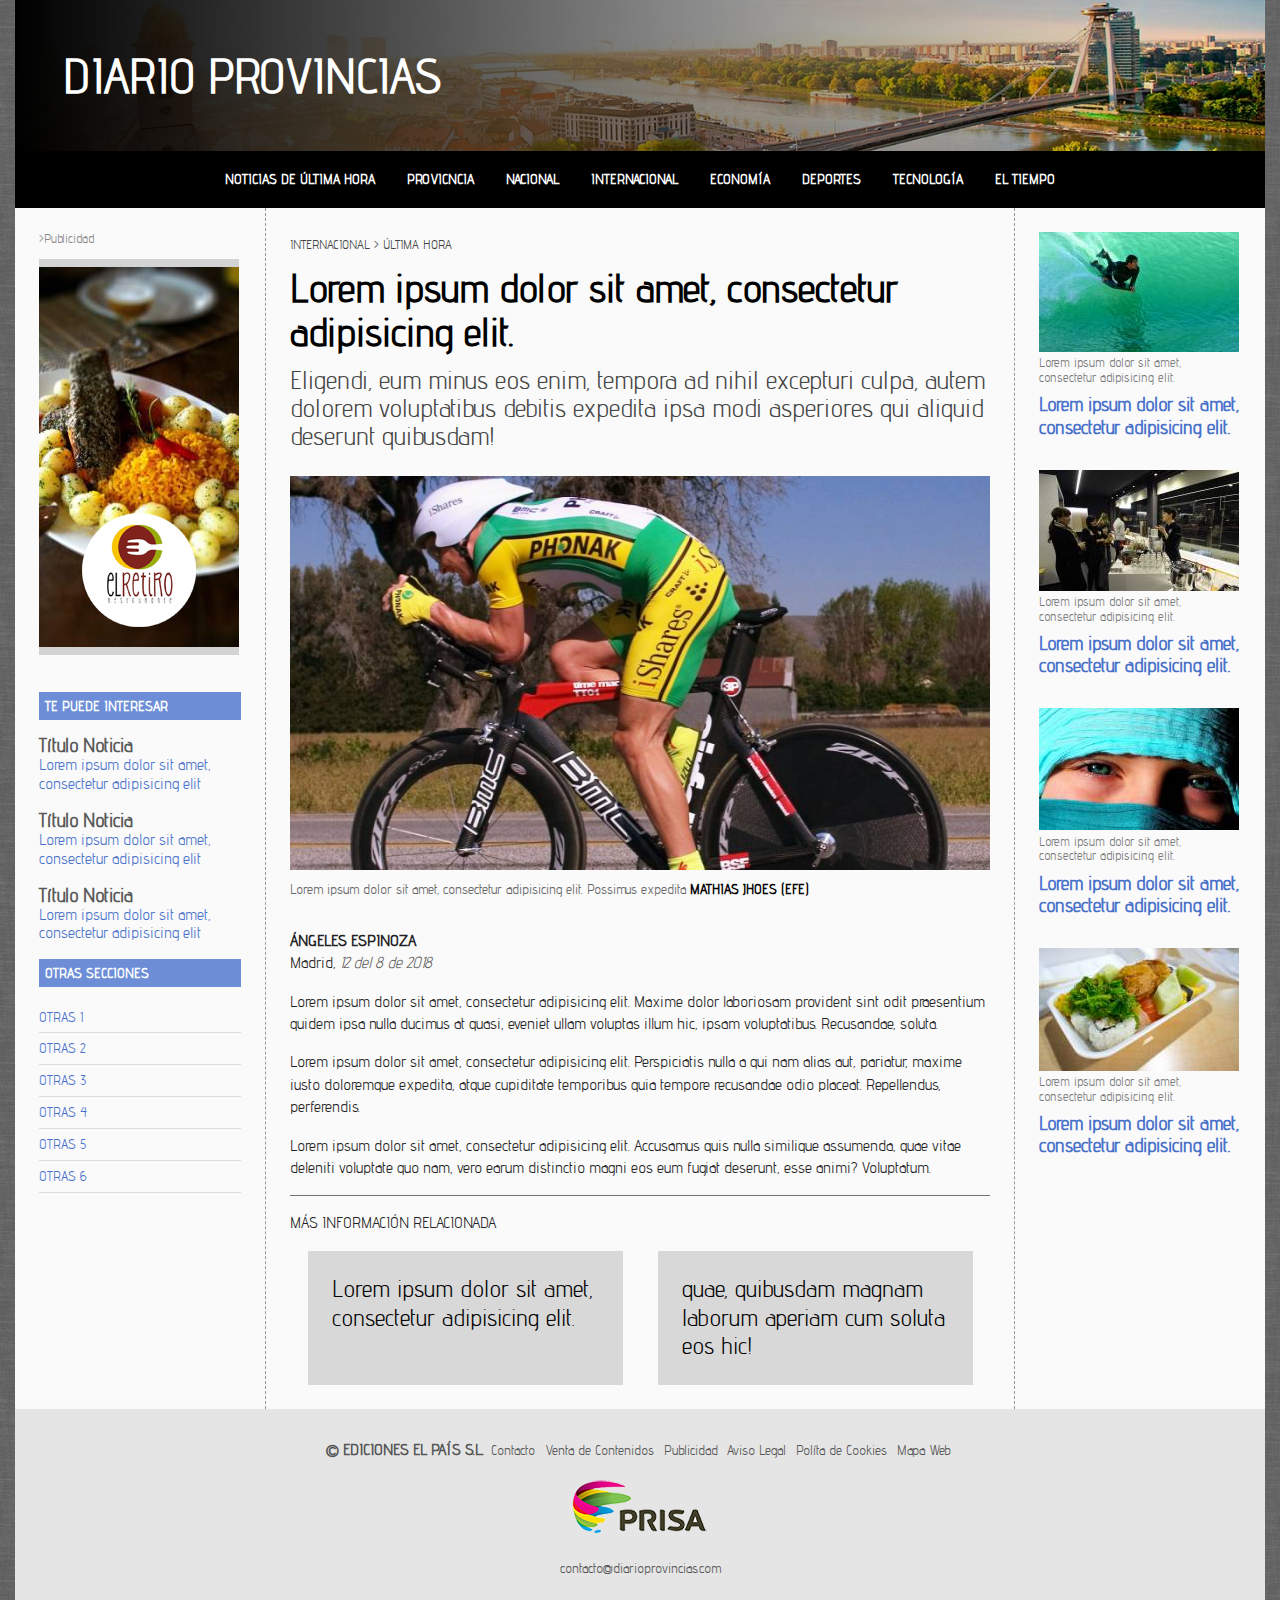
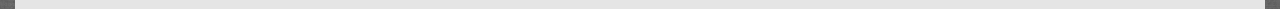
<file: index.html>
<!DOCTYPE html>
<html lang="es">
<head>
	<meta charset="UTF-8">
	<title>Diario Provincias, las noticias más certeras</title>
	<link rel="stylesheet" href="css/normalize.css">
	<link rel="stylesheet" href="css/estilos.css">
	<link rel="stylesheet" href="css/fonts/stylesheet.css">
</head>

<body>

<!--*************************CONTENEDOR DE TODO EL CONTENIDO WEB*****************************-->

<div id="progreso"></div>
	
	<div class="contenedorpagina">

		<!--CABERA PRINCIPAL DE LA PÁGINA-->

		<header>

			<div class="logo">
				DIARIO PROVINCIAS
			</div>

			<nav>
				<ul>
					<li><a href="#">Noticias de última hora</a></li>
					<li><a href="#">Provicncia</a></li>
					<li><a href="#">Nacional</a></li>
					<li><a href="#">Internacional</a></li>
					<li><a href="#">Economía</a></li>
					<li><a href="#">Deportes</a></li>
					<li><a href="#">Tecnología</a></li>
					<li><a href="#">El tiempo</a></li>
				</ul>
			</nav>
			
		</header>

		<!--PARTE PRINCIPAL Y DISTINTA DE CADA PÁGINA-->
		<main class="contenedorcolumnas">

<!--*************************************COMUNA IZQUIERDA********************************-->
			<aside class="columnaizquierda">
				<div class="publicidad">
					<p>>Publicidad</p>
					<a href="#"><img src="imagenes/publi.jpg" alt=""></a>
				</div>
				<!--ZONA TE PUEDE INTERESAR-->
				<div>
					<p class="titulocolizq">Te puede interesar</p>
					<h2>Título Noticia</h2>
					<p>
						<a href="#">Lorem ipsum dolor sit amet, consectetur adipisicing elit</a>
					</p>
					<h2>Título Noticia</h2>
					<p>
						<a href="#">Lorem ipsum dolor sit amet, consectetur adipisicing elit</a>
					</p>
					<h2>Título Noticia</h2>
					<p>
						<a href="#">Lorem ipsum dolor sit amet, consectetur adipisicing elit</a>
					</p>

					<!--ZONA OTRAS SECCIONES-->
					<p class="titulocolizq">Otras Secciones</p>
					<ul>
						<li><a href="#">Otras 1</a></li>
						<li><a href="#">Otras 2</a></li>
						<li><a href="#">Otras 3</a></li>
						<li><a href="#">Otras 4</a></li>
						<li><a href="#">Otras 5</a></li>
						<li><a href="#">Otras 6</a></li>
					</ul>
				</div>
			</aside>

<!--*********************************COMUNA PRINCIPAL CENTRAL*******************************-->
			<div class="columnacentral">
				
				<div class="migaspan">Internacional > Última hora</div>

				<article>
					<header>
					<h1>Lorem ipsum dolor sit amet, consectetur adipisicing elit.</h1>
					<h2>Eligendi, eum minus eos enim, tempora ad nihil excepturi culpa, autem dolorem voluptatibus debitis expedita ipsa modi asperiores qui aliquid deserunt quibusdam!</h2>
					</header>
					
					<figure>
						<img src="imagenes/ciclista.jpg" alt="Ciclista de equipo phonak en competición de carretera" title="Ciclista en competición del Tour de Francia">
						<figcaption>Lorem ipsum dolor sit amet, consectetur adipisicing elit. Possimus expedita 
							<b>MATHIAS JHOES (EFE)</b>
						</figcaption>
					</figure>

					<p class="autor">Ángeles Espinoza</p>
					<p class="articulodatos">Madrid, <time datetime="2018-08-12">12 del 8 de 2018</time></p>

					<p>Lorem ipsum dolor sit amet, consectetur adipisicing elit. Maxime dolor laboriosam provident sint odit praesentium quidem ipsa nulla ducimus at quasi, eveniet ullam voluptas illum hic, ipsam voluptatibus. Recusandae, soluta.</p>

					<p>Lorem ipsum dolor sit amet, consectetur adipisicing elit. Perspiciatis nulla a qui nam alias aut, pariatur, maxime iusto doloremque expedita, atque cupiditate temporibus quia tempore recusandae odio placeat. Repellendus, perferendis.</p>

					<p>Lorem ipsum dolor sit amet, consectetur adipisicing elit. Accusamus quis nulla similique assumenda, quae vitae deleniti voluptate quo nam, vero earum distinctio magni eos eum fugiat deserunt, esse animi? Voluptatum.</p>

					<aside>
						<p>Más Información relacionada</p>
						
						<div class="enlacesinforelacionada">
						<a href="#">Lorem ipsum dolor sit amet, consectetur adipisicing elit.</a>
						<a href="#">quae, quibusdam magnam laborum aperiam cum soluta eos hic!</a>
						</div>
					
					</aside>
				</article>
			</div>

<!--************************************COMUNA IZQUIERDA**************************************-->

			<aside class="columnaderecha">
				<!--NOTICIA LATERAL-->
				<div class="notilateral">
					<figure>
						<img src="imagenes/lateral-1.jpg" alt="Surfista en tabla sobre una ola" title="Playa de Almería">
						<figcaption>
						Lorem ipsum dolor sit amet, consectetur adipisicing elit. 
						</figcaption>
					</figure>

					<h2><a href="#">Lorem ipsum dolor sit amet, consectetur adipisicing elit.</a></h2>
				</div>
				<!--FIN NOTICIA LATERAL-->

				<!--NOTICIA LATERAL-->
				<div class="notilateral">
					<figure>
						<img src="imagenes/lateral-2.jpg" alt="Surfista en tabla sobre una ola" title="Playa de Almería">
						<figcaption>
						Lorem ipsum dolor sit amet, consectetur adipisicing elit. 
						</figcaption>
					</figure>

					<h2><a href="#">Lorem ipsum dolor sit amet, consectetur adipisicing elit.</a></h2>
				</div>
				<!--FIN NOTICIA LATERAL-->

				<!--NOTICIA LATERAL-->
				<div class="notilateral">
					<figure>
						<img src="imagenes/lateral-3.jpg" alt="Surfista en tabla sobre una ola" title="Playa de Almería">
						<figcaption>
						Lorem ipsum dolor sit amet, consectetur adipisicing elit. 
						</figcaption>
					</figure>

					<h2><a href="#">Lorem ipsum dolor sit amet, consectetur adipisicing elit.</a></h2>
				</div>
				<!--FIN NOTICIA LATERAL-->

				<!--NOTICIA LATERAL-->
				<div class="notilateral">
					<figure>
						<img src="imagenes/lateral-4.jpg" alt="Surfista en tabla sobre una ola" title="Playa de Almería">
						<figcaption>
						Lorem ipsum dolor sit amet, consectetur adipisicing elit. 
						</figcaption>
					</figure>

					<h2><a href="#">Lorem ipsum dolor sit amet, consectetur adipisicing elit.</a></h2>
				</div>
				<!--FIN NOTICIA LATERAL-->

			</aside>

		</main>

<!--*********************************FOOTER PPAL DE LA PÁGINA********************************-->

		<footer>
			<p>
				<small>&copy; EDICIONES EL PAÍS S.L.</small>
				<a href="#">Contacto</a>
				<a href="#">Venta de Contenidos</a>
				<a href="#">Publicidad</a>
				<a href="#">Aviso Legal</a>
				<a href="#">Políta de Cookies</a>
				<a href="#">Mapa Web</a>
			</p>

			<div class="logoprisa">
				<img src="imagenes/logo-prisa.png" alt="">
			</div>

			<address> 
				<a href="mailto:contacto@diarioprovincias.com">contacto@diarioprovincias.com</a>
			</address>
		</footer>

	</div> <!--*********************CONTENEDOR DE TODO EL CONTENIDO WEB************************-->

<!--PRIMERO INSERTO LA LIBRERÍA JQUERY-->
<script  src="https://code.jquery.com/jquery-3.2.1.min.js"></script>
<!-- DESPUÉS LLAMO A MI SCRIPT-->
<script src="js/barra_scroll.js"></script>

</body>
</html>
</file>
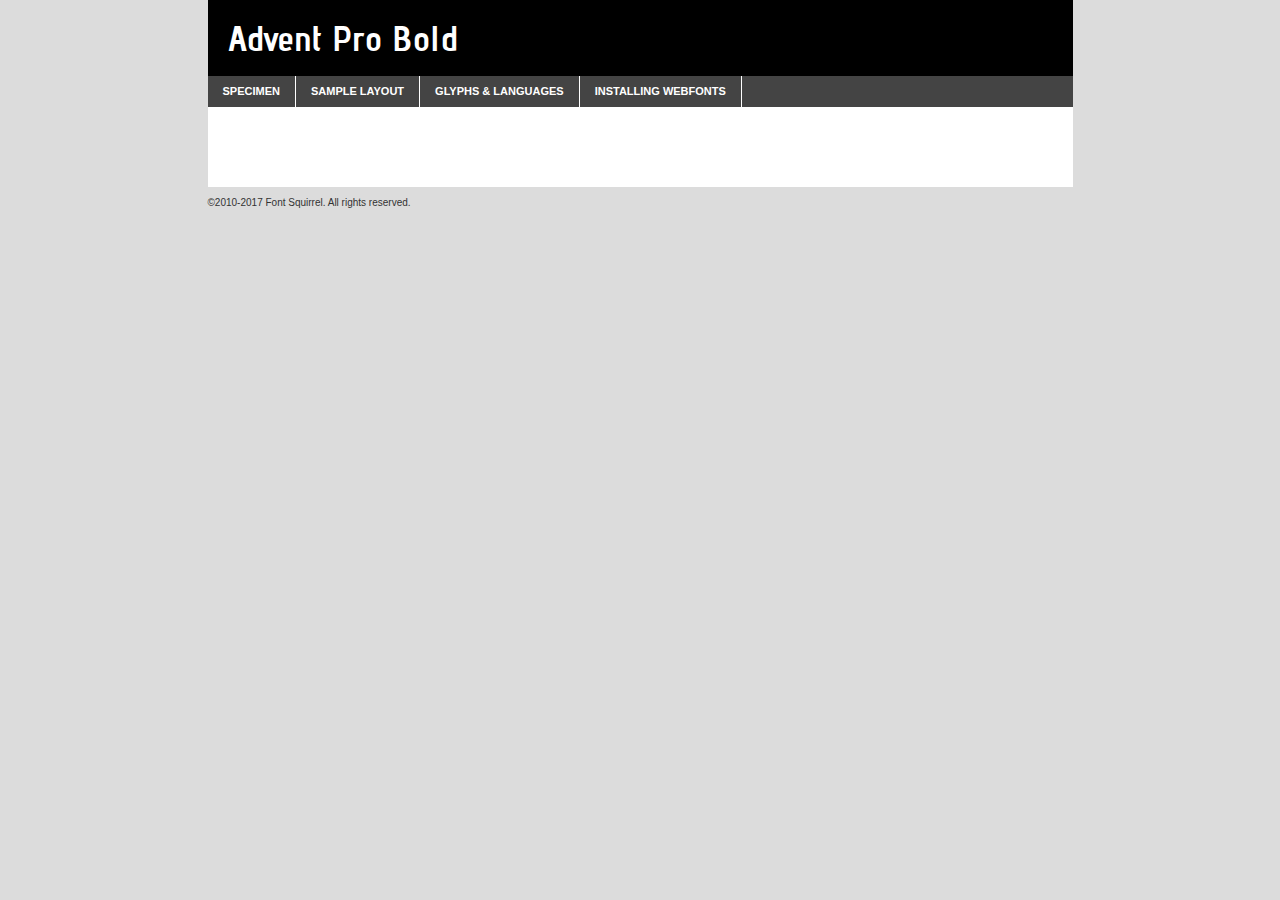
<file: css/fonts/adventpro-bold-demo.html>
<!DOCTYPE html PUBLIC "-//W3C//DTD XHTML 1.0 Transitional//EN"
	"http://www.w3.org/TR/xhtml1/DTD/xhtml1-transitional.dtd">

<html xmlns="http://www.w3.org/1999/xhtml" xml:lang="en" lang="en">
<head>
	<meta http-equiv="Content-Type" content="text/html; charset=utf-8" />
	<script src="http://ajax.googleapis.com/ajax/libs/jquery/1.7.2/jquery.min.js" type="text/javascript" charset="utf-8"></script>
	<script type="text/javascript">
	(function($){$.fn.easyTabs=function(option){var param=jQuery.extend({fadeSpeed:"fast",defaultContent:1,activeClass:'active'},option);$(this).each(function(){var thisId="#"+this.id;if(param.defaultContent==''){param.defaultContent=1;}
	if(typeof param.defaultContent=="number")
	{var defaultTab=$(thisId+" .tabs li:eq("+(param.defaultContent-1)+") a").attr('href').substr(1);}else{var defaultTab=param.defaultContent;}
	$(thisId+" .tabs li a").each(function(){var tabToHide=$(this).attr('href').substr(1);$("#"+tabToHide).addClass('easytabs-tab-content');});hideAll();changeContent(defaultTab);function hideAll(){$(thisId+" .easytabs-tab-content").hide();}
	function changeContent(tabId){hideAll();$(thisId+" .tabs li").removeClass(param.activeClass);$(thisId+" .tabs li a[href=#"+tabId+"]").closest('li').addClass(param.activeClass);if(param.fadeSpeed!="none")
	{$(thisId+" #"+tabId).fadeIn(param.fadeSpeed);}else{$(thisId+" #"+tabId).show();}}
	$(thisId+" .tabs li").click(function(){var tabId=$(this).find('a').attr('href').substr(1);changeContent(tabId);return false;});});}})(jQuery);
	</script>
	<link rel="stylesheet" href="specimen_files/specimen_stylesheet.css" type="text/css" charset="utf-8" />
	<link rel="stylesheet" href="stylesheet.css" type="text/css" charset="utf-8" />

	<style type="text/css">
					body{
				font-family: 'advent_probold';
							}
		</style>

	<title>Advent Pro Bold Specimen</title>
	
	
	<script type="text/javascript" charset="utf-8">
		$(document).ready(function() {
			$('#container').easyTabs({defaultContent:1});
		});
	</script>
</head>

<body>
<div id="container">
	<div id="header">
		Advent Pro Bold	</div>
	<ul class="tabs">
		<li><a href="#specimen">Specimen</a></li>
		<li><a href="#layout">Sample Layout</a></li>
				<li><a href="#glyphs">Glyphs &amp; Languages</a></li>
		<li><a href="#installing">Installing Webfonts</a></li>
		
	</ul>
	
	<div id="main_content">

		
			<div id="specimen">
		
				<div class="section">
					<div class="grid12 firstcol">
						<div class="huge">AaBb</div>
					</div>
				</div>
		
				<div class="section">
					<div class="glyph_range">A&#x200B;B&#x200b;C&#x200b;D&#x200b;E&#x200b;F&#x200b;G&#x200b;H&#x200b;I&#x200b;J&#x200b;K&#x200b;L&#x200b;M&#x200b;N&#x200b;O&#x200b;P&#x200b;Q&#x200b;R&#x200b;S&#x200b;T&#x200b;U&#x200b;V&#x200b;W&#x200b;X&#x200b;Y&#x200b;Z&#x200b;a&#x200b;b&#x200b;c&#x200b;d&#x200b;e&#x200b;f&#x200b;g&#x200b;h&#x200b;i&#x200b;j&#x200b;k&#x200b;l&#x200b;m&#x200b;n&#x200b;o&#x200b;p&#x200b;q&#x200b;r&#x200b;s&#x200b;t&#x200b;u&#x200b;v&#x200b;w&#x200b;x&#x200b;y&#x200b;z&#x200b;1&#x200b;2&#x200b;3&#x200b;4&#x200b;5&#x200b;6&#x200b;7&#x200b;8&#x200b;9&#x200b;0&#x200b;&amp;&#x200b;.&#x200b;,&#x200b;?&#x200b;!&#x200b;&#64;&#x200b;(&#x200b;)&#x200b;#&#x200b;$&#x200b;%&#x200b;*&#x200b;+&#x200b;-&#x200b;=&#x200b;:&#x200b;;</div>
				</div>
				<div class="section">
					<div class="grid12 firstcol">
						<table class="sample_table">
							<tr><td>10</td><td class="size10">abcdefghijklmnopqrstuvwxyzABCDEFGHIJKLMNOPQRSTUVWXYZ0123456789abcdefghijklmnopqrstuvwxyzABCDEFGHIJKLMNOPQRSTUVWXYZ0123456789abcdefghijklmnopqrstuvwxyzABCDEFGHIJKLMNOPQRSTUVWXYZ</td></tr>
							<tr><td>11</td><td class="size11">abcdefghijklmnopqrstuvwxyzABCDEFGHIJKLMNOPQRSTUVWXYZ0123456789abcdefghijklmnopqrstuvwxyzABCDEFGHIJKLMNOPQRSTUVWXYZ0123456789abcdefghijklmnopqrstuvwxyzABCDEFGHIJKLMNOPQRSTUVWXYZ</td></tr>
							<tr><td>12</td><td class="size12">abcdefghijklmnopqrstuvwxyzABCDEFGHIJKLMNOPQRSTUVWXYZ0123456789abcdefghijklmnopqrstuvwxyzABCDEFGHIJKLMNOPQRSTUVWXYZ0123456789abcdefghijklmnopqrstuvwxyzABCDEFGHIJKLMNOPQRSTUVWXYZ</td></tr>
							<tr><td>13</td><td class="size13">abcdefghijklmnopqrstuvwxyzABCDEFGHIJKLMNOPQRSTUVWXYZ0123456789abcdefghijklmnopqrstuvwxyzABCDEFGHIJKLMNOPQRSTUVWXYZ0123456789abcdefghijklmnopqrstuvwxyzABCDEFGHIJKLMNOPQRSTUVWXYZ</td></tr>
							<tr><td>14</td><td class="size14">abcdefghijklmnopqrstuvwxyzABCDEFGHIJKLMNOPQRSTUVWXYZ0123456789abcdefghijklmnopqrstuvwxyzABCDEFGHIJKLMNOPQRSTUVWXYZ0123456789abcdefghijklmnopqrstuvwxyzABCDEFGHIJKLMNOPQRSTUVWXYZ</td></tr>
							<tr><td>16</td><td class="size16">abcdefghijklmnopqrstuvwxyzABCDEFGHIJKLMNOPQRSTUVWXYZ0123456789abcdefghijklmnopqrstuvwxyzABCDEFGHIJKLMNOPQRSTUVWXYZ</td></tr>
							<tr><td>18</td><td class="size18">abcdefghijklmnopqrstuvwxyzABCDEFGHIJKLMNOPQRSTUVWXYZ0123456789abcdefghijklmnopqrstuvwxyzABCDEFGHIJKLMNOPQRSTUVWXYZ</td></tr>
							<tr><td>20</td><td class="size20">abcdefghijklmnopqrstuvwxyzABCDEFGHIJKLMNOPQRSTUVWXYZ0123456789abcdefghijklmnopqrstuvwxyzABCDEFGHIJKLMNOPQRSTUVWXYZ</td></tr>
							<tr><td>24</td><td class="size24">abcdefghijklmnopqrstuvwxyzABCDEFGHIJKLMNOPQRSTUVWXYZ0123456789abcdefghijklmnopqrstuvwxyzABCDEFGHIJKLMNOPQRSTUVWXYZ</td></tr>
							<tr><td>30</td><td class="size30">abcdefghijklmnopqrstuvwxyzABCDEFGHIJKLMNOPQRSTUVWXYZ0123456789abcdefghijklmnopqrstuvwxyzABCDEFGHIJKLMNOPQRSTUVWXYZ</td></tr>
							<tr><td>36</td><td class="size36">abcdefghijklmnopqrstuvwxyzABCDEFGHIJKLMNOPQRSTUVWXYZ0123456789abcdefghijklmnopqrstuvwxyzABCDEFGHIJKLMNOPQRSTUVWXYZ</td></tr>
							<tr><td>48</td><td class="size48">abcdefghijklmnopqrstuvwxyzABCDEFGHIJKLMNOPQRSTUVWXYZ0123456789abcdefghijklmnopqrstuvwxyzABCDEFGHIJKLMNOPQRSTUVWXYZ</td></tr>
							<tr><td>60</td><td class="size60">abcdefghijklmnopqrstuvwxyzABCDEFGHIJKLMNOPQRSTUVWXYZ0123456789abcdefghijklmnopqrstuvwxyzABCDEFGHIJKLMNOPQRSTUVWXYZ</td></tr>
							<tr><td>72</td><td class="size72">abcdefghijklmnopqrstuvwxyzABCDEFGHIJKLMNOPQRSTUVWXYZ0123456789abcdefghijklmnopqrstuvwxyzABCDEFGHIJKLMNOPQRSTUVWXYZ</td></tr>
							<tr><td>90</td><td class="size90">abcdefghijklmnopqrstuvwxyzABCDEFGHIJKLMNOPQRSTUVWXYZ0123456789abcdefghijklmnopqrstuvwxyzABCDEFGHIJKLMNOPQRSTUVWXYZ</td></tr>
						</table>
				
					</div>
			
				</div>
		
		
		
								<div class="section" id="bodycomparison">


										<div id="xheight">
				<div class="fontbody">&#x25FC;&#x25FC;&#x25FC;&#x25FC;&#x25FC;&#x25FC;&#x25FC;&#x25FC;&#x25FC;&#x25FC;&#x25FC;&#x25FC;&#x25FC;&#x25FC;&#x25FC;&#x25FC;&#x25FC;&#x25FC;&#x25FC;&#x25FC;&#x25FC;&#x25FC;&#x25FC;&#x25FC;&#x25FC;&#x25FC;&#x25FC;&#x25FC;&#x25FC;&#x25FC;&#x25FC;&#x25FC;&#x25FC;&#x25FC;&#x25FC;&#x25FC;&#x25FC;&#x25FC;&#x25FC;&#x25FC;&#x25FC;&#x25FC;&#x25FC;&#x25FC;&#x25FC;&#x25FC;&#x25FC;&#x25FC;&#x25FC;&#x25FC;&#x25FC;&#x25FC;&#x25FC;&#x25FC;&#x25FC;&#x25FC;&#x25FC;&#x25FC;&#x25FC;&#x25FC;&#x25FC;&#x25FC;&#x25FC;&#x25FC;&#x25FC;&#x25FC;&#x25FC;&#x25FC;&#x25FC;&#x25FC;&#x25FC;&#x25FC;&#x25FC;&#x25FC;&#x25FC;&#x25FC;&#x25FC;&#x25FC;&#x25FC;&#x25FC;&#x25FC;&#x25FC;&#x25FC;&#x25FC;&#x25FC;&#x25FC;&#x25FC;&#x25FC;&#x25FC;&#x25FC;&#x25FC;&#x25FC;&#x25FC;&#x25FC;&#x25FC;&#x25FC;&#x25FC;&#x25FC;&#x25FC;body</div><div class="arialbody">body</div><div class="verdanabody">body</div><div class="georgiabody">body</div></div>
										<div class="fontbody" style="z-index:1">
											body<span>Advent Pro Bold</span>
										</div>
										<div class="arialbody" style="z-index:1">
											body<span>Arial</span>
										</div>
										<div class="verdanabody" style="z-index:1">
											body<span>Verdana</span>
										</div>
										<div class="georgiabody" style="z-index:1">
											body<span>Georgia</span>
										</div>



								</div>
		
		
				<div class="section psample psample_row1" id="">
					
					<div class="grid2 firstcol">
						<p class="size10"><span>10.</span>Aenean lacinia bibendum nulla sed consectetur. Fusce dapibus, tellus ac cursus commodo, tortor mauris condimentum nibh, ut fermentum massa justo sit amet risus. Nullam id dolor id nibh ultricies vehicula ut id elit. Cum sociis natoque penatibus et magnis dis parturient montes, nascetur ridiculus mus. Nulla vitae elit libero, a pharetra augue.</p>
			
					</div>
					<div class="grid3">
						<p class="size11"><span>11.</span>Aenean lacinia bibendum nulla sed consectetur. Fusce dapibus, tellus ac cursus commodo, tortor mauris condimentum nibh, ut fermentum massa justo sit amet risus. Nullam id dolor id nibh ultricies vehicula ut id elit. Cum sociis natoque penatibus et magnis dis parturient montes, nascetur ridiculus mus. Nulla vitae elit libero, a pharetra augue.</p>
			
					</div>
					<div class="grid3">
						<p class="size12"><span>12.</span>Aenean lacinia bibendum nulla sed consectetur. Fusce dapibus, tellus ac cursus commodo, tortor mauris condimentum nibh, ut fermentum massa justo sit amet risus. Nullam id dolor id nibh ultricies vehicula ut id elit. Cum sociis natoque penatibus et magnis dis parturient montes, nascetur ridiculus mus. Nulla vitae elit libero, a pharetra augue.</p>
			
					</div>
					<div class="grid4">
						<p class="size13"><span>13.</span>Aenean lacinia bibendum nulla sed consectetur. Fusce dapibus, tellus ac cursus commodo, tortor mauris condimentum nibh, ut fermentum massa justo sit amet risus. Nullam id dolor id nibh ultricies vehicula ut id elit. Cum sociis natoque penatibus et magnis dis parturient montes, nascetur ridiculus mus. Nulla vitae elit libero, a pharetra augue.</p>
			
					</div>
					<div class="white_blend"></div>
					
				</div>
				<div class="section psample psample_row2" id="">
					<div class="grid3 firstcol">
						<p class="size14"><span>14.</span>Aenean lacinia bibendum nulla sed consectetur. Fusce dapibus, tellus ac cursus commodo, tortor mauris condimentum nibh, ut fermentum massa justo sit amet risus. Nullam id dolor id nibh ultricies vehicula ut id elit. Cum sociis natoque penatibus et magnis dis parturient montes, nascetur ridiculus mus. Nulla vitae elit libero, a pharetra augue.</p>
			
					</div>
					<div class="grid4">
						<p class="size16"><span>16.</span>Aenean lacinia bibendum nulla sed consectetur. Fusce dapibus, tellus ac cursus commodo, tortor mauris condimentum nibh, ut fermentum massa justo sit amet risus. Nullam id dolor id nibh ultricies vehicula ut id elit. Cum sociis natoque penatibus et magnis dis parturient montes, nascetur ridiculus mus. Nulla vitae elit libero, a pharetra augue.</p>
			
					</div>
					<div class="grid5">
						<p class="size18"><span>18.</span>Aenean lacinia bibendum nulla sed consectetur. Fusce dapibus, tellus ac cursus commodo, tortor mauris condimentum nibh, ut fermentum massa justo sit amet risus. Nullam id dolor id nibh ultricies vehicula ut id elit. Cum sociis natoque penatibus et magnis dis parturient montes, nascetur ridiculus mus. Nulla vitae elit libero, a pharetra augue.</p>
			
					</div>

					<div class="white_blend"></div>

				</div>
				
				<div class="section psample psample_row3" id="">
					<div class="grid5 firstcol">
						<p class="size20"><span>20.</span>Aenean lacinia bibendum nulla sed consectetur. Fusce dapibus, tellus ac cursus commodo, tortor mauris condimentum nibh, ut fermentum massa justo sit amet risus. Nullam id dolor id nibh ultricies vehicula ut id elit. Cum sociis natoque penatibus et magnis dis parturient montes, nascetur ridiculus mus. Nulla vitae elit libero, a pharetra augue.</p>
					</div>
					<div class="grid7">
						<p class="size24"><span>24.</span>Aenean lacinia bibendum nulla sed consectetur. Fusce dapibus, tellus ac cursus commodo, tortor mauris condimentum nibh, ut fermentum massa justo sit amet risus. Nullam id dolor id nibh ultricies vehicula ut id elit. Cum sociis natoque penatibus et magnis dis parturient montes, nascetur ridiculus mus. Nulla vitae elit libero, a pharetra augue.</p>
					</div>
					
					<div class="white_blend"></div>
					
				</div>
				
				<div class="section psample psample_row4" id="">
					<div class="grid12 firstcol">
						<p class="size30"><span>30.</span>Aenean lacinia bibendum nulla sed consectetur. Fusce dapibus, tellus ac cursus commodo, tortor mauris condimentum nibh, ut fermentum massa justo sit amet risus. Nullam id dolor id nibh ultricies vehicula ut id elit. Cum sociis natoque penatibus et magnis dis parturient montes, nascetur ridiculus mus. Nulla vitae elit libero, a pharetra augue.</p>
					</div>
					<div class="white_blend"></div>
					
				</div>
				
				
				
				<div class="section psample psample_row1 fullreverse">
					<div class="grid2 firstcol">
						<p class="size10"><span>10.</span>Aenean lacinia bibendum nulla sed consectetur. Fusce dapibus, tellus ac cursus commodo, tortor mauris condimentum nibh, ut fermentum massa justo sit amet risus. Nullam id dolor id nibh ultricies vehicula ut id elit. Cum sociis natoque penatibus et magnis dis parturient montes, nascetur ridiculus mus. Nulla vitae elit libero, a pharetra augue.</p>
			
					</div>
					<div class="grid3">
						<p class="size11"><span>11.</span>Aenean lacinia bibendum nulla sed consectetur. Fusce dapibus, tellus ac cursus commodo, tortor mauris condimentum nibh, ut fermentum massa justo sit amet risus. Nullam id dolor id nibh ultricies vehicula ut id elit. Cum sociis natoque penatibus et magnis dis parturient montes, nascetur ridiculus mus. Nulla vitae elit libero, a pharetra augue.</p>
			
					</div>
					<div class="grid3">
						<p class="size12"><span>12.</span>Aenean lacinia bibendum nulla sed consectetur. Fusce dapibus, tellus ac cursus commodo, tortor mauris condimentum nibh, ut fermentum massa justo sit amet risus. Nullam id dolor id nibh ultricies vehicula ut id elit. Cum sociis natoque penatibus et magnis dis parturient montes, nascetur ridiculus mus. Nulla vitae elit libero, a pharetra augue.</p>
			
					</div>
					<div class="grid4">
						<p class="size13"><span>13.</span>Aenean lacinia bibendum nulla sed consectetur. Fusce dapibus, tellus ac cursus commodo, tortor mauris condimentum nibh, ut fermentum massa justo sit amet risus. Nullam id dolor id nibh ultricies vehicula ut id elit. Cum sociis natoque penatibus et magnis dis parturient montes, nascetur ridiculus mus. Nulla vitae elit libero, a pharetra augue.</p>
			
					</div>
					<div class="black_blend"></div>
					
				</div>
				
				<div class="section psample psample_row2 fullreverse">
					<div class="grid3 firstcol">
						<p class="size14"><span>14.</span>Aenean lacinia bibendum nulla sed consectetur. Fusce dapibus, tellus ac cursus commodo, tortor mauris condimentum nibh, ut fermentum massa justo sit amet risus. Nullam id dolor id nibh ultricies vehicula ut id elit. Cum sociis natoque penatibus et magnis dis parturient montes, nascetur ridiculus mus. Nulla vitae elit libero, a pharetra augue.</p>
			
					</div>
					<div class="grid4">
						<p class="size16"><span>16.</span>Aenean lacinia bibendum nulla sed consectetur. Fusce dapibus, tellus ac cursus commodo, tortor mauris condimentum nibh, ut fermentum massa justo sit amet risus. Nullam id dolor id nibh ultricies vehicula ut id elit. Cum sociis natoque penatibus et magnis dis parturient montes, nascetur ridiculus mus. Nulla vitae elit libero, a pharetra augue.</p>
			
					</div>
					<div class="grid5">
						<p class="size18"><span>18.</span>Aenean lacinia bibendum nulla sed consectetur. Fusce dapibus, tellus ac cursus commodo, tortor mauris condimentum nibh, ut fermentum massa justo sit amet risus. Nullam id dolor id nibh ultricies vehicula ut id elit. Cum sociis natoque penatibus et magnis dis parturient montes, nascetur ridiculus mus. Nulla vitae elit libero, a pharetra augue.</p>
			
					</div>
					<div class="black_blend"></div>

				</div>
				
				<div class="section psample fullreverse psample_row3" id="">
					<div class="grid5 firstcol">
						<p class="size20"><span>20.</span>Aenean lacinia bibendum nulla sed consectetur. Fusce dapibus, tellus ac cursus commodo, tortor mauris condimentum nibh, ut fermentum massa justo sit amet risus. Nullam id dolor id nibh ultricies vehicula ut id elit. Cum sociis natoque penatibus et magnis dis parturient montes, nascetur ridiculus mus. Nulla vitae elit libero, a pharetra augue.</p>
					</div>
					<div class="grid7">
						<p class="size24"><span>24.</span>Aenean lacinia bibendum nulla sed consectetur. Fusce dapibus, tellus ac cursus commodo, tortor mauris condimentum nibh, ut fermentum massa justo sit amet risus. Nullam id dolor id nibh ultricies vehicula ut id elit. Cum sociis natoque penatibus et magnis dis parturient montes, nascetur ridiculus mus. Nulla vitae elit libero, a pharetra augue.</p>
					</div>
					
					<div class="black_blend"></div>
					
				</div>
				
				<div class="section psample fullreverse psample_row4" id="" style="border-bottom: 20px #000 solid;">
					<div class="grid12 firstcol">
						<p class="size30"><span>30.</span>Aenean lacinia bibendum nulla sed consectetur. Fusce dapibus, tellus ac cursus commodo, tortor mauris condimentum nibh, ut fermentum massa justo sit amet risus. Nullam id dolor id nibh ultricies vehicula ut id elit. Cum sociis natoque penatibus et magnis dis parturient montes, nascetur ridiculus mus. Nulla vitae elit libero, a pharetra augue.</p>
					</div>
					<div class="black_blend"></div>
					
				</div>
				
				
				
				
			</div>
			
			<div id="layout">
				
				<div class="section">
					
					<div class="grid12 firstcol">
						<h1>Lorem Ipsum Dolor</h1>
						<h2>Etiam porta sem malesuada magna mollis euismod</h2>
						
						<p class="byline">By <a href="#link">Aenean Lacinia</a></p>
					</div>
				</div>
				<div class="section">
					<div class="grid8 firstcol">
						<p class="large">Donec sed odio dui. Morbi leo risus, porta ac consectetur ac, vestibulum at eros. Fusce dapibus, tellus ac cursus commodo, tortor mauris condimentum nibh, ut fermentum massa justo sit amet risus. </p>

						
						<h3>Pellentesque ornare sem</h3>

						<p>Maecenas sed diam eget risus varius blandit sit amet non magna. Maecenas faucibus mollis interdum. Donec ullamcorper nulla non metus auctor fringilla. Nullam id dolor id nibh ultricies vehicula ut id elit. Nullam id dolor id nibh ultricies vehicula ut id elit. </p>

						<p>Aenean eu leo quam. Pellentesque ornare sem lacinia quam venenatis vestibulum. Lorem ipsum dolor sit amet, consectetur adipiscing elit. Cum sociis natoque penatibus et magnis dis parturient montes, nascetur ridiculus mus. </p>

						<p>Nulla vitae elit libero, a pharetra augue. Praesent commodo cursus magna, vel scelerisque nisl consectetur et. Aenean lacinia bibendum nulla sed consectetur. </p>

						<p>Nullam quis risus eget urna mollis ornare vel eu leo. Nullam quis risus eget urna mollis ornare vel eu leo. Maecenas sed diam eget risus varius blandit sit amet non magna. Donec ullamcorper nulla non metus auctor fringilla. </p>

						<h3>Cras mattis consectetur</h3>

						<p>Aenean eu leo quam. Pellentesque ornare sem lacinia quam venenatis vestibulum. Aenean lacinia bibendum nulla sed consectetur. Integer posuere erat a ante venenatis dapibus posuere velit aliquet. Cras mattis consectetur purus sit amet fermentum. </p>

						<p>Nullam id dolor id nibh ultricies vehicula ut id elit. Nullam quis risus eget urna mollis ornare vel eu leo. Cras mattis consectetur purus sit amet fermentum.</p>
					</div>
					
					<div class="grid4 sidebar">
						
						<div class="box reverse">
							<p class="last">Nullam quis risus eget urna mollis ornare vel eu leo. Donec ullamcorper nulla non metus auctor fringilla. Cras mattis consectetur purus sit amet fermentum. Sed posuere consectetur est at lobortis. Lorem ipsum dolor sit amet, consectetur adipiscing elit. </p>
						</div>
						
						<p class="caption">Maecenas sed diam eget risus varius.</p>

						<p>Vestibulum id ligula porta felis euismod semper. Integer posuere erat a ante venenatis dapibus posuere velit aliquet. Vestibulum id ligula porta felis euismod semper. Sed posuere consectetur est at lobortis. Maecenas sed diam eget risus varius blandit sit amet non magna. Fusce dapibus, tellus ac cursus commodo, tortor mauris condimentum nibh, ut fermentum massa justo sit amet risus. </p>

					

						<p>Duis mollis, est non commodo luctus, nisi erat porttitor ligula, eget lacinia odio sem nec elit. Aenean lacinia bibendum nulla sed consectetur. Vivamus sagittis lacus vel augue laoreet rutrum faucibus dolor auctor. Aenean lacinia bibendum nulla sed consectetur. Nullam quis risus eget urna mollis ornare vel eu leo. </p>

						<p>Praesent commodo cursus magna, vel scelerisque nisl consectetur et. Donec ullamcorper nulla non metus auctor fringilla. Maecenas faucibus mollis interdum. Fusce dapibus, tellus ac cursus commodo, tortor mauris condimentum nibh, ut fermentum massa justo sit amet risus. </p>

					</div>
				</div>
				
			</div>


			



		<div id="glyphs">
			<div class="section">
				<div class="grid12 firstcol">
			
				<h1>Language Support</h1>
				<p>The subset of Advent Pro Bold in this kit supports the following languages:<br />
			
					Albanian, Basque, Breton, Chamorro, Danish, Dutch, English, Finnish, French, Frisian, Galician, German, Italian, Malagasy, Norwegian, Portuguese, Spanish, Swedish, Alsatian, Aragonese, Arapaho, Arrernte, Asturian, Aymara, Bislama, Cebuano, Corsican, Fijian, French_creole, Genoese, Gilbertese, Greenlandic, Haitian_creole, Hiligaynon, Hmong, Hopi, Ibanag, Iloko_ilokano, Indonesian, Interglossa_glosa, Interlingua, Irish_gaelic, Jerriais, Lojban, Lombard, Luxembourgeois, Manx, Mohawk, Norfolk_pitcairnese, Occitan, Oromo, Pangasinan, Papiamento, Piedmontese, Potawatomi, Rhaeto-romance, Romansh, Rotokas, Sami_lule, Samoan, Sardinian, Scots_gaelic, Seychelles_creole, Shona, Sicilian, Somali, Southern_ndebele, Swahili, Swati_swazi, Tagalog_filipino_pilipino, Tetum, Tok_pisin, Uyghur_latinized, Volapuk, Walloon, Warlpiri, Xhosa, Yapese, Zulu, Latinbasic, Ubasic, Demo				</p>
				<h1>Glyph Chart</h1>
				<p>The subset of Advent Pro Bold in this kit includes all the glyphs listed below. Unicode entities are included above each glyph to help you insert individual characters into your layout.</p>
				<div id="glyph_chart">
			
																				 <div><p>&amp;#13;</p>&#13;</div>
																				 <div><p>&amp;#32;</p>&#32;</div>
																				 <div><p>&amp;#33;</p>&#33;</div>
																				 <div><p>&amp;#34;</p>&#34;</div>
																				 <div><p>&amp;#35;</p>&#35;</div>
																				 <div><p>&amp;#36;</p>&#36;</div>
																				 <div><p>&amp;#37;</p>&#37;</div>
																				 <div><p>&amp;#38;</p>&#38;</div>
																				 <div><p>&amp;#39;</p>&#39;</div>
																				 <div><p>&amp;#40;</p>&#40;</div>
																				 <div><p>&amp;#41;</p>&#41;</div>
																				 <div><p>&amp;#42;</p>&#42;</div>
																				 <div><p>&amp;#43;</p>&#43;</div>
																				 <div><p>&amp;#44;</p>&#44;</div>
																				 <div><p>&amp;#45;</p>&#45;</div>
																				 <div><p>&amp;#46;</p>&#46;</div>
																				 <div><p>&amp;#47;</p>&#47;</div>
																				 <div><p>&amp;#48;</p>&#48;</div>
																				 <div><p>&amp;#49;</p>&#49;</div>
																				 <div><p>&amp;#50;</p>&#50;</div>
																				 <div><p>&amp;#51;</p>&#51;</div>
																				 <div><p>&amp;#52;</p>&#52;</div>
																				 <div><p>&amp;#53;</p>&#53;</div>
																				 <div><p>&amp;#54;</p>&#54;</div>
																				 <div><p>&amp;#55;</p>&#55;</div>
																				 <div><p>&amp;#56;</p>&#56;</div>
																				 <div><p>&amp;#57;</p>&#57;</div>
																				 <div><p>&amp;#58;</p>&#58;</div>
																				 <div><p>&amp;#59;</p>&#59;</div>
																				 <div><p>&amp;#60;</p>&#60;</div>
																				 <div><p>&amp;#61;</p>&#61;</div>
																				 <div><p>&amp;#62;</p>&#62;</div>
																				 <div><p>&amp;#63;</p>&#63;</div>
																				 <div><p>&amp;#64;</p>&#64;</div>
																				 <div><p>&amp;#65;</p>&#65;</div>
																				 <div><p>&amp;#66;</p>&#66;</div>
																				 <div><p>&amp;#67;</p>&#67;</div>
																				 <div><p>&amp;#68;</p>&#68;</div>
																				 <div><p>&amp;#69;</p>&#69;</div>
																				 <div><p>&amp;#70;</p>&#70;</div>
																				 <div><p>&amp;#71;</p>&#71;</div>
																				 <div><p>&amp;#72;</p>&#72;</div>
																				 <div><p>&amp;#73;</p>&#73;</div>
																				 <div><p>&amp;#74;</p>&#74;</div>
																				 <div><p>&amp;#75;</p>&#75;</div>
																				 <div><p>&amp;#76;</p>&#76;</div>
																				 <div><p>&amp;#77;</p>&#77;</div>
																				 <div><p>&amp;#78;</p>&#78;</div>
																				 <div><p>&amp;#79;</p>&#79;</div>
																				 <div><p>&amp;#80;</p>&#80;</div>
																				 <div><p>&amp;#81;</p>&#81;</div>
																				 <div><p>&amp;#82;</p>&#82;</div>
																				 <div><p>&amp;#83;</p>&#83;</div>
																				 <div><p>&amp;#84;</p>&#84;</div>
																				 <div><p>&amp;#85;</p>&#85;</div>
																				 <div><p>&amp;#86;</p>&#86;</div>
																				 <div><p>&amp;#87;</p>&#87;</div>
																				 <div><p>&amp;#88;</p>&#88;</div>
																				 <div><p>&amp;#89;</p>&#89;</div>
																				 <div><p>&amp;#90;</p>&#90;</div>
																				 <div><p>&amp;#91;</p>&#91;</div>
																				 <div><p>&amp;#92;</p>&#92;</div>
																				 <div><p>&amp;#93;</p>&#93;</div>
																				 <div><p>&amp;#94;</p>&#94;</div>
																				 <div><p>&amp;#95;</p>&#95;</div>
																				 <div><p>&amp;#96;</p>&#96;</div>
																				 <div><p>&amp;#97;</p>&#97;</div>
																				 <div><p>&amp;#98;</p>&#98;</div>
																				 <div><p>&amp;#99;</p>&#99;</div>
																				 <div><p>&amp;#100;</p>&#100;</div>
																				 <div><p>&amp;#101;</p>&#101;</div>
																				 <div><p>&amp;#102;</p>&#102;</div>
																				 <div><p>&amp;#103;</p>&#103;</div>
																				 <div><p>&amp;#104;</p>&#104;</div>
																				 <div><p>&amp;#105;</p>&#105;</div>
																				 <div><p>&amp;#106;</p>&#106;</div>
																				 <div><p>&amp;#107;</p>&#107;</div>
																				 <div><p>&amp;#108;</p>&#108;</div>
																				 <div><p>&amp;#109;</p>&#109;</div>
																				 <div><p>&amp;#110;</p>&#110;</div>
																				 <div><p>&amp;#111;</p>&#111;</div>
																				 <div><p>&amp;#112;</p>&#112;</div>
																				 <div><p>&amp;#113;</p>&#113;</div>
																				 <div><p>&amp;#114;</p>&#114;</div>
																				 <div><p>&amp;#115;</p>&#115;</div>
																				 <div><p>&amp;#116;</p>&#116;</div>
																				 <div><p>&amp;#117;</p>&#117;</div>
																				 <div><p>&amp;#118;</p>&#118;</div>
																				 <div><p>&amp;#119;</p>&#119;</div>
																				 <div><p>&amp;#120;</p>&#120;</div>
																				 <div><p>&amp;#121;</p>&#121;</div>
																				 <div><p>&amp;#122;</p>&#122;</div>
																				 <div><p>&amp;#123;</p>&#123;</div>
																				 <div><p>&amp;#124;</p>&#124;</div>
																				 <div><p>&amp;#125;</p>&#125;</div>
																				 <div><p>&amp;#126;</p>&#126;</div>
																				 <div><p>&amp;#160;</p>&#160;</div>
																				 <div><p>&amp;#161;</p>&#161;</div>
																				 <div><p>&amp;#162;</p>&#162;</div>
																				 <div><p>&amp;#163;</p>&#163;</div>
																				 <div><p>&amp;#164;</p>&#164;</div>
																				 <div><p>&amp;#165;</p>&#165;</div>
																				 <div><p>&amp;#167;</p>&#167;</div>
																				 <div><p>&amp;#168;</p>&#168;</div>
																				 <div><p>&amp;#169;</p>&#169;</div>
																				 <div><p>&amp;#170;</p>&#170;</div>
																				 <div><p>&amp;#171;</p>&#171;</div>
																				 <div><p>&amp;#173;</p>&#173;</div>
																				 <div><p>&amp;#174;</p>&#174;</div>
																				 <div><p>&amp;#175;</p>&#175;</div>
																				 <div><p>&amp;#176;</p>&#176;</div>
																				 <div><p>&amp;#177;</p>&#177;</div>
																				 <div><p>&amp;#180;</p>&#180;</div>
																				 <div><p>&amp;#181;</p>&#181;</div>
																				 <div><p>&amp;#182;</p>&#182;</div>
																				 <div><p>&amp;#184;</p>&#184;</div>
																				 <div><p>&amp;#187;</p>&#187;</div>
																				 <div><p>&amp;#191;</p>&#191;</div>
																				 <div><p>&amp;#192;</p>&#192;</div>
																				 <div><p>&amp;#193;</p>&#193;</div>
																				 <div><p>&amp;#194;</p>&#194;</div>
																				 <div><p>&amp;#195;</p>&#195;</div>
																				 <div><p>&amp;#196;</p>&#196;</div>
																				 <div><p>&amp;#197;</p>&#197;</div>
																				 <div><p>&amp;#198;</p>&#198;</div>
																				 <div><p>&amp;#199;</p>&#199;</div>
																				 <div><p>&amp;#200;</p>&#200;</div>
																				 <div><p>&amp;#201;</p>&#201;</div>
																				 <div><p>&amp;#202;</p>&#202;</div>
																				 <div><p>&amp;#203;</p>&#203;</div>
																				 <div><p>&amp;#204;</p>&#204;</div>
																				 <div><p>&amp;#205;</p>&#205;</div>
																				 <div><p>&amp;#206;</p>&#206;</div>
																				 <div><p>&amp;#207;</p>&#207;</div>
																				 <div><p>&amp;#208;</p>&#208;</div>
																				 <div><p>&amp;#209;</p>&#209;</div>
																				 <div><p>&amp;#210;</p>&#210;</div>
																				 <div><p>&amp;#211;</p>&#211;</div>
																				 <div><p>&amp;#212;</p>&#212;</div>
																				 <div><p>&amp;#213;</p>&#213;</div>
																				 <div><p>&amp;#214;</p>&#214;</div>
																				 <div><p>&amp;#215;</p>&#215;</div>
																				 <div><p>&amp;#216;</p>&#216;</div>
																				 <div><p>&amp;#217;</p>&#217;</div>
																				 <div><p>&amp;#218;</p>&#218;</div>
																				 <div><p>&amp;#219;</p>&#219;</div>
																				 <div><p>&amp;#220;</p>&#220;</div>
																				 <div><p>&amp;#221;</p>&#221;</div>
																				 <div><p>&amp;#222;</p>&#222;</div>
																				 <div><p>&amp;#223;</p>&#223;</div>
																				 <div><p>&amp;#224;</p>&#224;</div>
																				 <div><p>&amp;#225;</p>&#225;</div>
																				 <div><p>&amp;#226;</p>&#226;</div>
																				 <div><p>&amp;#227;</p>&#227;</div>
																				 <div><p>&amp;#228;</p>&#228;</div>
																				 <div><p>&amp;#229;</p>&#229;</div>
																				 <div><p>&amp;#230;</p>&#230;</div>
																				 <div><p>&amp;#231;</p>&#231;</div>
																				 <div><p>&amp;#232;</p>&#232;</div>
																				 <div><p>&amp;#233;</p>&#233;</div>
																				 <div><p>&amp;#234;</p>&#234;</div>
																				 <div><p>&amp;#235;</p>&#235;</div>
																				 <div><p>&amp;#236;</p>&#236;</div>
																				 <div><p>&amp;#237;</p>&#237;</div>
																				 <div><p>&amp;#238;</p>&#238;</div>
																				 <div><p>&amp;#239;</p>&#239;</div>
																				 <div><p>&amp;#241;</p>&#241;</div>
																				 <div><p>&amp;#242;</p>&#242;</div>
																				 <div><p>&amp;#243;</p>&#243;</div>
																				 <div><p>&amp;#244;</p>&#244;</div>
																				 <div><p>&amp;#245;</p>&#245;</div>
																				 <div><p>&amp;#246;</p>&#246;</div>
																				 <div><p>&amp;#247;</p>&#247;</div>
																				 <div><p>&amp;#248;</p>&#248;</div>
																				 <div><p>&amp;#249;</p>&#249;</div>
																				 <div><p>&amp;#250;</p>&#250;</div>
																				 <div><p>&amp;#251;</p>&#251;</div>
																				 <div><p>&amp;#252;</p>&#252;</div>
																				 <div><p>&amp;#253;</p>&#253;</div>
																				 <div><p>&amp;#254;</p>&#254;</div>
																				 <div><p>&amp;#255;</p>&#255;</div>
																				 <div><p>&amp;#338;</p>&#338;</div>
																				 <div><p>&amp;#339;</p>&#339;</div>
																				 <div><p>&amp;#376;</p>&#376;</div>
																				 <div><p>&amp;#710;</p>&#710;</div>
																				 <div><p>&amp;#732;</p>&#732;</div>
																				 <div><p>&amp;#8192;</p>&#8192;</div>
																				 <div><p>&amp;#8193;</p>&#8193;</div>
																				 <div><p>&amp;#8194;</p>&#8194;</div>
																				 <div><p>&amp;#8195;</p>&#8195;</div>
																				 <div><p>&amp;#8196;</p>&#8196;</div>
																				 <div><p>&amp;#8197;</p>&#8197;</div>
																				 <div><p>&amp;#8198;</p>&#8198;</div>
																				 <div><p>&amp;#8199;</p>&#8199;</div>
																				 <div><p>&amp;#8200;</p>&#8200;</div>
																				 <div><p>&amp;#8201;</p>&#8201;</div>
																				 <div><p>&amp;#8202;</p>&#8202;</div>
																				 <div><p>&amp;#8208;</p>&#8208;</div>
																				 <div><p>&amp;#8209;</p>&#8209;</div>
																				 <div><p>&amp;#8210;</p>&#8210;</div>
																				 <div><p>&amp;#8211;</p>&#8211;</div>
																				 <div><p>&amp;#8212;</p>&#8212;</div>
																				 <div><p>&amp;#8216;</p>&#8216;</div>
																				 <div><p>&amp;#8217;</p>&#8217;</div>
																				 <div><p>&amp;#8218;</p>&#8218;</div>
																				 <div><p>&amp;#8220;</p>&#8220;</div>
																				 <div><p>&amp;#8221;</p>&#8221;</div>
																				 <div><p>&amp;#8222;</p>&#8222;</div>
																				 <div><p>&amp;#8226;</p>&#8226;</div>
																				 <div><p>&amp;#8230;</p>&#8230;</div>
																				 <div><p>&amp;#8239;</p>&#8239;</div>
																				 <div><p>&amp;#8249;</p>&#8249;</div>
																				 <div><p>&amp;#8250;</p>&#8250;</div>
																				 <div><p>&amp;#8287;</p>&#8287;</div>
																				 <div><p>&amp;#8364;</p>&#8364;</div>
																				 <div><p>&amp;#8482;</p>&#8482;</div>
																				 <div><p>&amp;#9724;</p>&#9724;</div>
																				 <div><p>&amp;#64257;</p>&#64257;</div>
																				 <div><p>&amp;#64258;</p>&#64258;</div>
																				 <div><p>&amp;#64260;</p>&#64260;</div>
																																						</div>	
				</div>
		
		
			</div>
		</div>
		
		
		<div id="specs">
			
		</div>
	
		<div id="installing">
			<div class="section">
				<div class="grid7 firstcol">
					<h1>Installing Webfonts</h1>
					
					<p>Webfonts are supported by all major browser platforms but not all in the same way. There are currently four different font formats that must be included in order to target all browsers. This includes TTF, WOFF, EOT and SVG.</p>
					
					<h2>1. Upload your webfonts</h2>
					<p>You must upload your webfont kit to your website. They should be in or near the same directory as your CSS files.</p>
					
					<h2>2. Include the webfont stylesheet</h2>
					<p>A special CSS @font-face declaration helps the various browsers select the appropriate font it needs without causing you a bunch of headaches. Learn more about this syntax by reading the <a href="https://www.fontspring.com/blog/further-hardening-of-the-bulletproof-syntax">Fontspring blog post</a> about it. The code for it is as follows:</p>


<code>
@font-face{ 
	font-family: 'MyWebFont';
	src: url('WebFont.eot');
	src: url('WebFont.eot?#iefix') format('embedded-opentype'),
	     url('WebFont.woff') format('woff'),
	     url('WebFont.ttf') format('truetype'),
	     url('WebFont.svg#webfont') format('svg');
}
</code>

	<p>We've already gone ahead and generated the code for you. All you have to do is link to the stylesheet in your HTML, like this:</p>
	<code>&lt;link rel=&quot;stylesheet&quot; href=&quot;stylesheet.css&quot; type=&quot;text/css&quot; charset=&quot;utf-8&quot; /&gt;</code>

					<h2>3. Modify your own stylesheet</h2>
					<p>To take advantage of your new fonts, you must tell your stylesheet to use them. Look at the original @font-face declaration above and find the property called "font-family." The name linked there will be what you use to reference the font. Prepend that webfont name to the font stack in the "font-family" property, inside the selector you want to change. For example:</p>
<code>p { font-family: 'WebFont', Arial, sans-serif; }</code>

<h2>4. Test</h2>
<p>Getting webfonts to work cross-browser <em>can</em> be tricky. Use the information in the sidebar to help you if you find that fonts aren't loading in a particular browser.</p>
				</div>
				
				<div class="grid5 sidebar">
					<div class="box">
						<h2>Troubleshooting<br />Font-Face Problems</h2>
						<p>Having trouble getting your webfonts to load in your new website? Here are some tips to sort out what might be the problem.</p>

						<h3>Fonts not showing in any browser</h3>

						<p>This sounds like you need to work on the plumbing. You either did not upload the fonts to the correct directory, or you did not link the fonts properly in the CSS. If you've confirmed that all this is correct and you still have a problem, take a look at your .htaccess file and see if requests are getting intercepted.</p>

						<h3>Fonts not loading in iPhone or iPad</h3>

						<p>The most common problem here is that you are serving the fonts from an IIS server. IIS refuses to serve files that have unknown MIME types. If that is the case, you must set the MIME type for SVG to "image/svg+xml" in the server settings. Follow these instructions from Microsoft if you need help.</p>

						<h3>Fonts not loading in Firefox</h3>

						<p>The primary reason for this failure? You are still using a version Firefox older than 3.5. So upgrade already! If that isn't it, then you are very likely serving fonts from a different domain. Firefox requires that all font assets be served from the same domain. Lastly it is possible that you need to add WOFF to your list of MIME types (if you are serving via IIS.)</p>

						<h3>Fonts not loading in IE</h3>

						<p>Are you looking at Internet Explorer on an actual Windows machine or are you cheating by using a service like Adobe BrowserLab? Many of these screenshot services do not render @font-face for IE. Best to test it on a real machine.</p>

						<h3>Fonts not loading in IE9</h3>

						<p>IE9, like Firefox, requires that fonts be served from the same domain as the website. Make sure that is the case.</p>
					</div>
				</div>
			</div>
			
		</div>
	
	</div>
	<div id="footer">
		<p>&copy;2010-2017 Font Squirrel. All rights reserved.</p>
	</div>
</div>
</body>
</html>
</file>
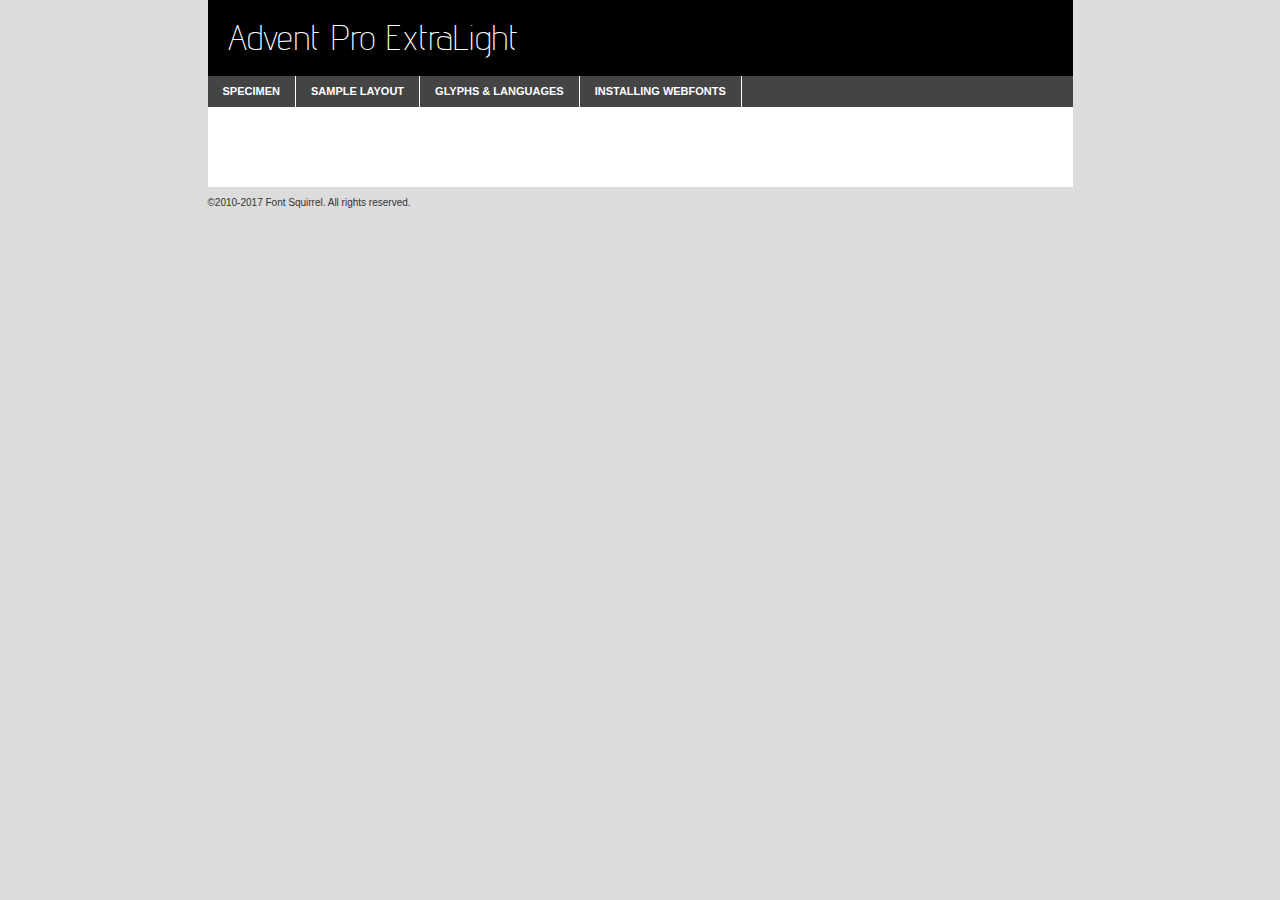
<file: css/fonts/adventpro-extralight-demo.html>
<!DOCTYPE html PUBLIC "-//W3C//DTD XHTML 1.0 Transitional//EN"
	"http://www.w3.org/TR/xhtml1/DTD/xhtml1-transitional.dtd">

<html xmlns="http://www.w3.org/1999/xhtml" xml:lang="en" lang="en">
<head>
	<meta http-equiv="Content-Type" content="text/html; charset=utf-8" />
	<script src="http://ajax.googleapis.com/ajax/libs/jquery/1.7.2/jquery.min.js" type="text/javascript" charset="utf-8"></script>
	<script type="text/javascript">
	(function($){$.fn.easyTabs=function(option){var param=jQuery.extend({fadeSpeed:"fast",defaultContent:1,activeClass:'active'},option);$(this).each(function(){var thisId="#"+this.id;if(param.defaultContent==''){param.defaultContent=1;}
	if(typeof param.defaultContent=="number")
	{var defaultTab=$(thisId+" .tabs li:eq("+(param.defaultContent-1)+") a").attr('href').substr(1);}else{var defaultTab=param.defaultContent;}
	$(thisId+" .tabs li a").each(function(){var tabToHide=$(this).attr('href').substr(1);$("#"+tabToHide).addClass('easytabs-tab-content');});hideAll();changeContent(defaultTab);function hideAll(){$(thisId+" .easytabs-tab-content").hide();}
	function changeContent(tabId){hideAll();$(thisId+" .tabs li").removeClass(param.activeClass);$(thisId+" .tabs li a[href=#"+tabId+"]").closest('li').addClass(param.activeClass);if(param.fadeSpeed!="none")
	{$(thisId+" #"+tabId).fadeIn(param.fadeSpeed);}else{$(thisId+" #"+tabId).show();}}
	$(thisId+" .tabs li").click(function(){var tabId=$(this).find('a').attr('href').substr(1);changeContent(tabId);return false;});});}})(jQuery);
	</script>
	<link rel="stylesheet" href="specimen_files/specimen_stylesheet.css" type="text/css" charset="utf-8" />
	<link rel="stylesheet" href="stylesheet.css" type="text/css" charset="utf-8" />

	<style type="text/css">
					body{
				font-family: 'advent_proextralight';
							}
		</style>

	<title>Advent Pro ExtraLight Specimen</title>
	
	
	<script type="text/javascript" charset="utf-8">
		$(document).ready(function() {
			$('#container').easyTabs({defaultContent:1});
		});
	</script>
</head>

<body>
<div id="container">
	<div id="header">
		Advent Pro ExtraLight	</div>
	<ul class="tabs">
		<li><a href="#specimen">Specimen</a></li>
		<li><a href="#layout">Sample Layout</a></li>
				<li><a href="#glyphs">Glyphs &amp; Languages</a></li>
		<li><a href="#installing">Installing Webfonts</a></li>
		
	</ul>
	
	<div id="main_content">

		
			<div id="specimen">
		
				<div class="section">
					<div class="grid12 firstcol">
						<div class="huge">AaBb</div>
					</div>
				</div>
		
				<div class="section">
					<div class="glyph_range">A&#x200B;B&#x200b;C&#x200b;D&#x200b;E&#x200b;F&#x200b;G&#x200b;H&#x200b;I&#x200b;J&#x200b;K&#x200b;L&#x200b;M&#x200b;N&#x200b;O&#x200b;P&#x200b;Q&#x200b;R&#x200b;S&#x200b;T&#x200b;U&#x200b;V&#x200b;W&#x200b;X&#x200b;Y&#x200b;Z&#x200b;a&#x200b;b&#x200b;c&#x200b;d&#x200b;e&#x200b;f&#x200b;g&#x200b;h&#x200b;i&#x200b;j&#x200b;k&#x200b;l&#x200b;m&#x200b;n&#x200b;o&#x200b;p&#x200b;q&#x200b;r&#x200b;s&#x200b;t&#x200b;u&#x200b;v&#x200b;w&#x200b;x&#x200b;y&#x200b;z&#x200b;1&#x200b;2&#x200b;3&#x200b;4&#x200b;5&#x200b;6&#x200b;7&#x200b;8&#x200b;9&#x200b;0&#x200b;&amp;&#x200b;.&#x200b;,&#x200b;?&#x200b;!&#x200b;&#64;&#x200b;(&#x200b;)&#x200b;#&#x200b;$&#x200b;%&#x200b;*&#x200b;+&#x200b;-&#x200b;=&#x200b;:&#x200b;;</div>
				</div>
				<div class="section">
					<div class="grid12 firstcol">
						<table class="sample_table">
							<tr><td>10</td><td class="size10">abcdefghijklmnopqrstuvwxyzABCDEFGHIJKLMNOPQRSTUVWXYZ0123456789abcdefghijklmnopqrstuvwxyzABCDEFGHIJKLMNOPQRSTUVWXYZ0123456789abcdefghijklmnopqrstuvwxyzABCDEFGHIJKLMNOPQRSTUVWXYZ</td></tr>
							<tr><td>11</td><td class="size11">abcdefghijklmnopqrstuvwxyzABCDEFGHIJKLMNOPQRSTUVWXYZ0123456789abcdefghijklmnopqrstuvwxyzABCDEFGHIJKLMNOPQRSTUVWXYZ0123456789abcdefghijklmnopqrstuvwxyzABCDEFGHIJKLMNOPQRSTUVWXYZ</td></tr>
							<tr><td>12</td><td class="size12">abcdefghijklmnopqrstuvwxyzABCDEFGHIJKLMNOPQRSTUVWXYZ0123456789abcdefghijklmnopqrstuvwxyzABCDEFGHIJKLMNOPQRSTUVWXYZ0123456789abcdefghijklmnopqrstuvwxyzABCDEFGHIJKLMNOPQRSTUVWXYZ</td></tr>
							<tr><td>13</td><td class="size13">abcdefghijklmnopqrstuvwxyzABCDEFGHIJKLMNOPQRSTUVWXYZ0123456789abcdefghijklmnopqrstuvwxyzABCDEFGHIJKLMNOPQRSTUVWXYZ0123456789abcdefghijklmnopqrstuvwxyzABCDEFGHIJKLMNOPQRSTUVWXYZ</td></tr>
							<tr><td>14</td><td class="size14">abcdefghijklmnopqrstuvwxyzABCDEFGHIJKLMNOPQRSTUVWXYZ0123456789abcdefghijklmnopqrstuvwxyzABCDEFGHIJKLMNOPQRSTUVWXYZ0123456789abcdefghijklmnopqrstuvwxyzABCDEFGHIJKLMNOPQRSTUVWXYZ</td></tr>
							<tr><td>16</td><td class="size16">abcdefghijklmnopqrstuvwxyzABCDEFGHIJKLMNOPQRSTUVWXYZ0123456789abcdefghijklmnopqrstuvwxyzABCDEFGHIJKLMNOPQRSTUVWXYZ</td></tr>
							<tr><td>18</td><td class="size18">abcdefghijklmnopqrstuvwxyzABCDEFGHIJKLMNOPQRSTUVWXYZ0123456789abcdefghijklmnopqrstuvwxyzABCDEFGHIJKLMNOPQRSTUVWXYZ</td></tr>
							<tr><td>20</td><td class="size20">abcdefghijklmnopqrstuvwxyzABCDEFGHIJKLMNOPQRSTUVWXYZ0123456789abcdefghijklmnopqrstuvwxyzABCDEFGHIJKLMNOPQRSTUVWXYZ</td></tr>
							<tr><td>24</td><td class="size24">abcdefghijklmnopqrstuvwxyzABCDEFGHIJKLMNOPQRSTUVWXYZ0123456789abcdefghijklmnopqrstuvwxyzABCDEFGHIJKLMNOPQRSTUVWXYZ</td></tr>
							<tr><td>30</td><td class="size30">abcdefghijklmnopqrstuvwxyzABCDEFGHIJKLMNOPQRSTUVWXYZ0123456789abcdefghijklmnopqrstuvwxyzABCDEFGHIJKLMNOPQRSTUVWXYZ</td></tr>
							<tr><td>36</td><td class="size36">abcdefghijklmnopqrstuvwxyzABCDEFGHIJKLMNOPQRSTUVWXYZ0123456789abcdefghijklmnopqrstuvwxyzABCDEFGHIJKLMNOPQRSTUVWXYZ</td></tr>
							<tr><td>48</td><td class="size48">abcdefghijklmnopqrstuvwxyzABCDEFGHIJKLMNOPQRSTUVWXYZ0123456789abcdefghijklmnopqrstuvwxyzABCDEFGHIJKLMNOPQRSTUVWXYZ</td></tr>
							<tr><td>60</td><td class="size60">abcdefghijklmnopqrstuvwxyzABCDEFGHIJKLMNOPQRSTUVWXYZ0123456789abcdefghijklmnopqrstuvwxyzABCDEFGHIJKLMNOPQRSTUVWXYZ</td></tr>
							<tr><td>72</td><td class="size72">abcdefghijklmnopqrstuvwxyzABCDEFGHIJKLMNOPQRSTUVWXYZ0123456789abcdefghijklmnopqrstuvwxyzABCDEFGHIJKLMNOPQRSTUVWXYZ</td></tr>
							<tr><td>90</td><td class="size90">abcdefghijklmnopqrstuvwxyzABCDEFGHIJKLMNOPQRSTUVWXYZ0123456789abcdefghijklmnopqrstuvwxyzABCDEFGHIJKLMNOPQRSTUVWXYZ</td></tr>
						</table>
				
					</div>
			
				</div>
		
		
		
								<div class="section" id="bodycomparison">


										<div id="xheight">
				<div class="fontbody">&#x25FC;&#x25FC;&#x25FC;&#x25FC;&#x25FC;&#x25FC;&#x25FC;&#x25FC;&#x25FC;&#x25FC;&#x25FC;&#x25FC;&#x25FC;&#x25FC;&#x25FC;&#x25FC;&#x25FC;&#x25FC;&#x25FC;&#x25FC;&#x25FC;&#x25FC;&#x25FC;&#x25FC;&#x25FC;&#x25FC;&#x25FC;&#x25FC;&#x25FC;&#x25FC;&#x25FC;&#x25FC;&#x25FC;&#x25FC;&#x25FC;&#x25FC;&#x25FC;&#x25FC;&#x25FC;&#x25FC;&#x25FC;&#x25FC;&#x25FC;&#x25FC;&#x25FC;&#x25FC;&#x25FC;&#x25FC;&#x25FC;&#x25FC;&#x25FC;&#x25FC;&#x25FC;&#x25FC;&#x25FC;&#x25FC;&#x25FC;&#x25FC;&#x25FC;&#x25FC;&#x25FC;&#x25FC;&#x25FC;&#x25FC;&#x25FC;&#x25FC;&#x25FC;&#x25FC;&#x25FC;&#x25FC;&#x25FC;&#x25FC;&#x25FC;&#x25FC;&#x25FC;&#x25FC;&#x25FC;&#x25FC;&#x25FC;&#x25FC;&#x25FC;&#x25FC;&#x25FC;&#x25FC;&#x25FC;&#x25FC;&#x25FC;&#x25FC;&#x25FC;&#x25FC;&#x25FC;&#x25FC;&#x25FC;&#x25FC;&#x25FC;&#x25FC;&#x25FC;&#x25FC;&#x25FC;body</div><div class="arialbody">body</div><div class="verdanabody">body</div><div class="georgiabody">body</div></div>
										<div class="fontbody" style="z-index:1">
											body<span>Advent Pro ExtraLight</span>
										</div>
										<div class="arialbody" style="z-index:1">
											body<span>Arial</span>
										</div>
										<div class="verdanabody" style="z-index:1">
											body<span>Verdana</span>
										</div>
										<div class="georgiabody" style="z-index:1">
											body<span>Georgia</span>
										</div>



								</div>
		
		
				<div class="section psample psample_row1" id="">
					
					<div class="grid2 firstcol">
						<p class="size10"><span>10.</span>Aenean lacinia bibendum nulla sed consectetur. Fusce dapibus, tellus ac cursus commodo, tortor mauris condimentum nibh, ut fermentum massa justo sit amet risus. Nullam id dolor id nibh ultricies vehicula ut id elit. Cum sociis natoque penatibus et magnis dis parturient montes, nascetur ridiculus mus. Nulla vitae elit libero, a pharetra augue.</p>
			
					</div>
					<div class="grid3">
						<p class="size11"><span>11.</span>Aenean lacinia bibendum nulla sed consectetur. Fusce dapibus, tellus ac cursus commodo, tortor mauris condimentum nibh, ut fermentum massa justo sit amet risus. Nullam id dolor id nibh ultricies vehicula ut id elit. Cum sociis natoque penatibus et magnis dis parturient montes, nascetur ridiculus mus. Nulla vitae elit libero, a pharetra augue.</p>
			
					</div>
					<div class="grid3">
						<p class="size12"><span>12.</span>Aenean lacinia bibendum nulla sed consectetur. Fusce dapibus, tellus ac cursus commodo, tortor mauris condimentum nibh, ut fermentum massa justo sit amet risus. Nullam id dolor id nibh ultricies vehicula ut id elit. Cum sociis natoque penatibus et magnis dis parturient montes, nascetur ridiculus mus. Nulla vitae elit libero, a pharetra augue.</p>
			
					</div>
					<div class="grid4">
						<p class="size13"><span>13.</span>Aenean lacinia bibendum nulla sed consectetur. Fusce dapibus, tellus ac cursus commodo, tortor mauris condimentum nibh, ut fermentum massa justo sit amet risus. Nullam id dolor id nibh ultricies vehicula ut id elit. Cum sociis natoque penatibus et magnis dis parturient montes, nascetur ridiculus mus. Nulla vitae elit libero, a pharetra augue.</p>
			
					</div>
					<div class="white_blend"></div>
					
				</div>
				<div class="section psample psample_row2" id="">
					<div class="grid3 firstcol">
						<p class="size14"><span>14.</span>Aenean lacinia bibendum nulla sed consectetur. Fusce dapibus, tellus ac cursus commodo, tortor mauris condimentum nibh, ut fermentum massa justo sit amet risus. Nullam id dolor id nibh ultricies vehicula ut id elit. Cum sociis natoque penatibus et magnis dis parturient montes, nascetur ridiculus mus. Nulla vitae elit libero, a pharetra augue.</p>
			
					</div>
					<div class="grid4">
						<p class="size16"><span>16.</span>Aenean lacinia bibendum nulla sed consectetur. Fusce dapibus, tellus ac cursus commodo, tortor mauris condimentum nibh, ut fermentum massa justo sit amet risus. Nullam id dolor id nibh ultricies vehicula ut id elit. Cum sociis natoque penatibus et magnis dis parturient montes, nascetur ridiculus mus. Nulla vitae elit libero, a pharetra augue.</p>
			
					</div>
					<div class="grid5">
						<p class="size18"><span>18.</span>Aenean lacinia bibendum nulla sed consectetur. Fusce dapibus, tellus ac cursus commodo, tortor mauris condimentum nibh, ut fermentum massa justo sit amet risus. Nullam id dolor id nibh ultricies vehicula ut id elit. Cum sociis natoque penatibus et magnis dis parturient montes, nascetur ridiculus mus. Nulla vitae elit libero, a pharetra augue.</p>
			
					</div>

					<div class="white_blend"></div>

				</div>
				
				<div class="section psample psample_row3" id="">
					<div class="grid5 firstcol">
						<p class="size20"><span>20.</span>Aenean lacinia bibendum nulla sed consectetur. Fusce dapibus, tellus ac cursus commodo, tortor mauris condimentum nibh, ut fermentum massa justo sit amet risus. Nullam id dolor id nibh ultricies vehicula ut id elit. Cum sociis natoque penatibus et magnis dis parturient montes, nascetur ridiculus mus. Nulla vitae elit libero, a pharetra augue.</p>
					</div>
					<div class="grid7">
						<p class="size24"><span>24.</span>Aenean lacinia bibendum nulla sed consectetur. Fusce dapibus, tellus ac cursus commodo, tortor mauris condimentum nibh, ut fermentum massa justo sit amet risus. Nullam id dolor id nibh ultricies vehicula ut id elit. Cum sociis natoque penatibus et magnis dis parturient montes, nascetur ridiculus mus. Nulla vitae elit libero, a pharetra augue.</p>
					</div>
					
					<div class="white_blend"></div>
					
				</div>
				
				<div class="section psample psample_row4" id="">
					<div class="grid12 firstcol">
						<p class="size30"><span>30.</span>Aenean lacinia bibendum nulla sed consectetur. Fusce dapibus, tellus ac cursus commodo, tortor mauris condimentum nibh, ut fermentum massa justo sit amet risus. Nullam id dolor id nibh ultricies vehicula ut id elit. Cum sociis natoque penatibus et magnis dis parturient montes, nascetur ridiculus mus. Nulla vitae elit libero, a pharetra augue.</p>
					</div>
					<div class="white_blend"></div>
					
				</div>
				
				
				
				<div class="section psample psample_row1 fullreverse">
					<div class="grid2 firstcol">
						<p class="size10"><span>10.</span>Aenean lacinia bibendum nulla sed consectetur. Fusce dapibus, tellus ac cursus commodo, tortor mauris condimentum nibh, ut fermentum massa justo sit amet risus. Nullam id dolor id nibh ultricies vehicula ut id elit. Cum sociis natoque penatibus et magnis dis parturient montes, nascetur ridiculus mus. Nulla vitae elit libero, a pharetra augue.</p>
			
					</div>
					<div class="grid3">
						<p class="size11"><span>11.</span>Aenean lacinia bibendum nulla sed consectetur. Fusce dapibus, tellus ac cursus commodo, tortor mauris condimentum nibh, ut fermentum massa justo sit amet risus. Nullam id dolor id nibh ultricies vehicula ut id elit. Cum sociis natoque penatibus et magnis dis parturient montes, nascetur ridiculus mus. Nulla vitae elit libero, a pharetra augue.</p>
			
					</div>
					<div class="grid3">
						<p class="size12"><span>12.</span>Aenean lacinia bibendum nulla sed consectetur. Fusce dapibus, tellus ac cursus commodo, tortor mauris condimentum nibh, ut fermentum massa justo sit amet risus. Nullam id dolor id nibh ultricies vehicula ut id elit. Cum sociis natoque penatibus et magnis dis parturient montes, nascetur ridiculus mus. Nulla vitae elit libero, a pharetra augue.</p>
			
					</div>
					<div class="grid4">
						<p class="size13"><span>13.</span>Aenean lacinia bibendum nulla sed consectetur. Fusce dapibus, tellus ac cursus commodo, tortor mauris condimentum nibh, ut fermentum massa justo sit amet risus. Nullam id dolor id nibh ultricies vehicula ut id elit. Cum sociis natoque penatibus et magnis dis parturient montes, nascetur ridiculus mus. Nulla vitae elit libero, a pharetra augue.</p>
			
					</div>
					<div class="black_blend"></div>
					
				</div>
				
				<div class="section psample psample_row2 fullreverse">
					<div class="grid3 firstcol">
						<p class="size14"><span>14.</span>Aenean lacinia bibendum nulla sed consectetur. Fusce dapibus, tellus ac cursus commodo, tortor mauris condimentum nibh, ut fermentum massa justo sit amet risus. Nullam id dolor id nibh ultricies vehicula ut id elit. Cum sociis natoque penatibus et magnis dis parturient montes, nascetur ridiculus mus. Nulla vitae elit libero, a pharetra augue.</p>
			
					</div>
					<div class="grid4">
						<p class="size16"><span>16.</span>Aenean lacinia bibendum nulla sed consectetur. Fusce dapibus, tellus ac cursus commodo, tortor mauris condimentum nibh, ut fermentum massa justo sit amet risus. Nullam id dolor id nibh ultricies vehicula ut id elit. Cum sociis natoque penatibus et magnis dis parturient montes, nascetur ridiculus mus. Nulla vitae elit libero, a pharetra augue.</p>
			
					</div>
					<div class="grid5">
						<p class="size18"><span>18.</span>Aenean lacinia bibendum nulla sed consectetur. Fusce dapibus, tellus ac cursus commodo, tortor mauris condimentum nibh, ut fermentum massa justo sit amet risus. Nullam id dolor id nibh ultricies vehicula ut id elit. Cum sociis natoque penatibus et magnis dis parturient montes, nascetur ridiculus mus. Nulla vitae elit libero, a pharetra augue.</p>
			
					</div>
					<div class="black_blend"></div>

				</div>
				
				<div class="section psample fullreverse psample_row3" id="">
					<div class="grid5 firstcol">
						<p class="size20"><span>20.</span>Aenean lacinia bibendum nulla sed consectetur. Fusce dapibus, tellus ac cursus commodo, tortor mauris condimentum nibh, ut fermentum massa justo sit amet risus. Nullam id dolor id nibh ultricies vehicula ut id elit. Cum sociis natoque penatibus et magnis dis parturient montes, nascetur ridiculus mus. Nulla vitae elit libero, a pharetra augue.</p>
					</div>
					<div class="grid7">
						<p class="size24"><span>24.</span>Aenean lacinia bibendum nulla sed consectetur. Fusce dapibus, tellus ac cursus commodo, tortor mauris condimentum nibh, ut fermentum massa justo sit amet risus. Nullam id dolor id nibh ultricies vehicula ut id elit. Cum sociis natoque penatibus et magnis dis parturient montes, nascetur ridiculus mus. Nulla vitae elit libero, a pharetra augue.</p>
					</div>
					
					<div class="black_blend"></div>
					
				</div>
				
				<div class="section psample fullreverse psample_row4" id="" style="border-bottom: 20px #000 solid;">
					<div class="grid12 firstcol">
						<p class="size30"><span>30.</span>Aenean lacinia bibendum nulla sed consectetur. Fusce dapibus, tellus ac cursus commodo, tortor mauris condimentum nibh, ut fermentum massa justo sit amet risus. Nullam id dolor id nibh ultricies vehicula ut id elit. Cum sociis natoque penatibus et magnis dis parturient montes, nascetur ridiculus mus. Nulla vitae elit libero, a pharetra augue.</p>
					</div>
					<div class="black_blend"></div>
					
				</div>
				
				
				
				
			</div>
			
			<div id="layout">
				
				<div class="section">
					
					<div class="grid12 firstcol">
						<h1>Lorem Ipsum Dolor</h1>
						<h2>Etiam porta sem malesuada magna mollis euismod</h2>
						
						<p class="byline">By <a href="#link">Aenean Lacinia</a></p>
					</div>
				</div>
				<div class="section">
					<div class="grid8 firstcol">
						<p class="large">Donec sed odio dui. Morbi leo risus, porta ac consectetur ac, vestibulum at eros. Fusce dapibus, tellus ac cursus commodo, tortor mauris condimentum nibh, ut fermentum massa justo sit amet risus. </p>

						
						<h3>Pellentesque ornare sem</h3>

						<p>Maecenas sed diam eget risus varius blandit sit amet non magna. Maecenas faucibus mollis interdum. Donec ullamcorper nulla non metus auctor fringilla. Nullam id dolor id nibh ultricies vehicula ut id elit. Nullam id dolor id nibh ultricies vehicula ut id elit. </p>

						<p>Aenean eu leo quam. Pellentesque ornare sem lacinia quam venenatis vestibulum. Lorem ipsum dolor sit amet, consectetur adipiscing elit. Cum sociis natoque penatibus et magnis dis parturient montes, nascetur ridiculus mus. </p>

						<p>Nulla vitae elit libero, a pharetra augue. Praesent commodo cursus magna, vel scelerisque nisl consectetur et. Aenean lacinia bibendum nulla sed consectetur. </p>

						<p>Nullam quis risus eget urna mollis ornare vel eu leo. Nullam quis risus eget urna mollis ornare vel eu leo. Maecenas sed diam eget risus varius blandit sit amet non magna. Donec ullamcorper nulla non metus auctor fringilla. </p>

						<h3>Cras mattis consectetur</h3>

						<p>Aenean eu leo quam. Pellentesque ornare sem lacinia quam venenatis vestibulum. Aenean lacinia bibendum nulla sed consectetur. Integer posuere erat a ante venenatis dapibus posuere velit aliquet. Cras mattis consectetur purus sit amet fermentum. </p>

						<p>Nullam id dolor id nibh ultricies vehicula ut id elit. Nullam quis risus eget urna mollis ornare vel eu leo. Cras mattis consectetur purus sit amet fermentum.</p>
					</div>
					
					<div class="grid4 sidebar">
						
						<div class="box reverse">
							<p class="last">Nullam quis risus eget urna mollis ornare vel eu leo. Donec ullamcorper nulla non metus auctor fringilla. Cras mattis consectetur purus sit amet fermentum. Sed posuere consectetur est at lobortis. Lorem ipsum dolor sit amet, consectetur adipiscing elit. </p>
						</div>
						
						<p class="caption">Maecenas sed diam eget risus varius.</p>

						<p>Vestibulum id ligula porta felis euismod semper. Integer posuere erat a ante venenatis dapibus posuere velit aliquet. Vestibulum id ligula porta felis euismod semper. Sed posuere consectetur est at lobortis. Maecenas sed diam eget risus varius blandit sit amet non magna. Fusce dapibus, tellus ac cursus commodo, tortor mauris condimentum nibh, ut fermentum massa justo sit amet risus. </p>

					

						<p>Duis mollis, est non commodo luctus, nisi erat porttitor ligula, eget lacinia odio sem nec elit. Aenean lacinia bibendum nulla sed consectetur. Vivamus sagittis lacus vel augue laoreet rutrum faucibus dolor auctor. Aenean lacinia bibendum nulla sed consectetur. Nullam quis risus eget urna mollis ornare vel eu leo. </p>

						<p>Praesent commodo cursus magna, vel scelerisque nisl consectetur et. Donec ullamcorper nulla non metus auctor fringilla. Maecenas faucibus mollis interdum. Fusce dapibus, tellus ac cursus commodo, tortor mauris condimentum nibh, ut fermentum massa justo sit amet risus. </p>

					</div>
				</div>
				
			</div>


			



		<div id="glyphs">
			<div class="section">
				<div class="grid12 firstcol">
			
				<h1>Language Support</h1>
				<p>The subset of Advent Pro ExtraLight in this kit supports the following languages:<br />
			
					Albanian, Basque, Breton, Chamorro, Danish, Dutch, English, Finnish, French, Frisian, Galician, German, Italian, Malagasy, Norwegian, Portuguese, Spanish, Alsatian, Aragonese, Arapaho, Arrernte, Asturian, Aymara, Bislama, Cebuano, Corsican, Fijian, French_creole, Genoese, Gilbertese, Greenlandic, Haitian_creole, Hiligaynon, Hmong, Hopi, Ibanag, Iloko_ilokano, Indonesian, Interglossa_glosa, Interlingua, Irish_gaelic, Jerriais, Lojban, Lombard, Luxembourgeois, Manx, Mohawk, Norfolk_pitcairnese, Occitan, Oromo, Pangasinan, Papiamento, Piedmontese, Potawatomi, Rhaeto-romance, Romansh, Rotokas, Sami_lule, Samoan, Sardinian, Scots_gaelic, Seychelles_creole, Shona, Sicilian, Somali, Southern_ndebele, Swahili, Swati_swazi, Tagalog_filipino_pilipino, Tetum, Tok_pisin, Uyghur_latinized, Volapuk, Walloon, Warlpiri, Xhosa, Yapese, Zulu, Latinbasic, Ubasic, Demo				</p>
				<h1>Glyph Chart</h1>
				<p>The subset of Advent Pro ExtraLight in this kit includes all the glyphs listed below. Unicode entities are included above each glyph to help you insert individual characters into your layout.</p>
				<div id="glyph_chart">
			
																				 <div><p>&amp;#13;</p>&#13;</div>
																				 <div><p>&amp;#32;</p>&#32;</div>
																				 <div><p>&amp;#33;</p>&#33;</div>
																				 <div><p>&amp;#34;</p>&#34;</div>
																				 <div><p>&amp;#35;</p>&#35;</div>
																				 <div><p>&amp;#36;</p>&#36;</div>
																				 <div><p>&amp;#37;</p>&#37;</div>
																				 <div><p>&amp;#38;</p>&#38;</div>
																				 <div><p>&amp;#39;</p>&#39;</div>
																				 <div><p>&amp;#40;</p>&#40;</div>
																				 <div><p>&amp;#41;</p>&#41;</div>
																				 <div><p>&amp;#42;</p>&#42;</div>
																				 <div><p>&amp;#43;</p>&#43;</div>
																				 <div><p>&amp;#44;</p>&#44;</div>
																				 <div><p>&amp;#45;</p>&#45;</div>
																				 <div><p>&amp;#46;</p>&#46;</div>
																				 <div><p>&amp;#47;</p>&#47;</div>
																				 <div><p>&amp;#48;</p>&#48;</div>
																				 <div><p>&amp;#49;</p>&#49;</div>
																				 <div><p>&amp;#50;</p>&#50;</div>
																				 <div><p>&amp;#51;</p>&#51;</div>
																				 <div><p>&amp;#52;</p>&#52;</div>
																				 <div><p>&amp;#53;</p>&#53;</div>
																				 <div><p>&amp;#54;</p>&#54;</div>
																				 <div><p>&amp;#55;</p>&#55;</div>
																				 <div><p>&amp;#56;</p>&#56;</div>
																				 <div><p>&amp;#57;</p>&#57;</div>
																				 <div><p>&amp;#58;</p>&#58;</div>
																				 <div><p>&amp;#59;</p>&#59;</div>
																				 <div><p>&amp;#60;</p>&#60;</div>
																				 <div><p>&amp;#61;</p>&#61;</div>
																				 <div><p>&amp;#62;</p>&#62;</div>
																				 <div><p>&amp;#63;</p>&#63;</div>
																				 <div><p>&amp;#64;</p>&#64;</div>
																				 <div><p>&amp;#65;</p>&#65;</div>
																				 <div><p>&amp;#66;</p>&#66;</div>
																				 <div><p>&amp;#67;</p>&#67;</div>
																				 <div><p>&amp;#68;</p>&#68;</div>
																				 <div><p>&amp;#69;</p>&#69;</div>
																				 <div><p>&amp;#70;</p>&#70;</div>
																				 <div><p>&amp;#71;</p>&#71;</div>
																				 <div><p>&amp;#72;</p>&#72;</div>
																				 <div><p>&amp;#73;</p>&#73;</div>
																				 <div><p>&amp;#74;</p>&#74;</div>
																				 <div><p>&amp;#75;</p>&#75;</div>
																				 <div><p>&amp;#76;</p>&#76;</div>
																				 <div><p>&amp;#77;</p>&#77;</div>
																				 <div><p>&amp;#78;</p>&#78;</div>
																				 <div><p>&amp;#79;</p>&#79;</div>
																				 <div><p>&amp;#80;</p>&#80;</div>
																				 <div><p>&amp;#81;</p>&#81;</div>
																				 <div><p>&amp;#82;</p>&#82;</div>
																				 <div><p>&amp;#83;</p>&#83;</div>
																				 <div><p>&amp;#84;</p>&#84;</div>
																				 <div><p>&amp;#85;</p>&#85;</div>
																				 <div><p>&amp;#86;</p>&#86;</div>
																				 <div><p>&amp;#87;</p>&#87;</div>
																				 <div><p>&amp;#88;</p>&#88;</div>
																				 <div><p>&amp;#89;</p>&#89;</div>
																				 <div><p>&amp;#90;</p>&#90;</div>
																				 <div><p>&amp;#91;</p>&#91;</div>
																				 <div><p>&amp;#92;</p>&#92;</div>
																				 <div><p>&amp;#93;</p>&#93;</div>
																				 <div><p>&amp;#94;</p>&#94;</div>
																				 <div><p>&amp;#95;</p>&#95;</div>
																				 <div><p>&amp;#96;</p>&#96;</div>
																				 <div><p>&amp;#97;</p>&#97;</div>
																				 <div><p>&amp;#98;</p>&#98;</div>
																				 <div><p>&amp;#99;</p>&#99;</div>
																				 <div><p>&amp;#100;</p>&#100;</div>
																				 <div><p>&amp;#101;</p>&#101;</div>
																				 <div><p>&amp;#102;</p>&#102;</div>
																				 <div><p>&amp;#103;</p>&#103;</div>
																				 <div><p>&amp;#104;</p>&#104;</div>
																				 <div><p>&amp;#105;</p>&#105;</div>
																				 <div><p>&amp;#106;</p>&#106;</div>
																				 <div><p>&amp;#107;</p>&#107;</div>
																				 <div><p>&amp;#108;</p>&#108;</div>
																				 <div><p>&amp;#109;</p>&#109;</div>
																				 <div><p>&amp;#110;</p>&#110;</div>
																				 <div><p>&amp;#111;</p>&#111;</div>
																				 <div><p>&amp;#112;</p>&#112;</div>
																				 <div><p>&amp;#113;</p>&#113;</div>
																				 <div><p>&amp;#114;</p>&#114;</div>
																				 <div><p>&amp;#115;</p>&#115;</div>
																				 <div><p>&amp;#116;</p>&#116;</div>
																				 <div><p>&amp;#117;</p>&#117;</div>
																				 <div><p>&amp;#118;</p>&#118;</div>
																				 <div><p>&amp;#119;</p>&#119;</div>
																				 <div><p>&amp;#120;</p>&#120;</div>
																				 <div><p>&amp;#121;</p>&#121;</div>
																				 <div><p>&amp;#122;</p>&#122;</div>
																				 <div><p>&amp;#123;</p>&#123;</div>
																				 <div><p>&amp;#124;</p>&#124;</div>
																				 <div><p>&amp;#125;</p>&#125;</div>
																				 <div><p>&amp;#126;</p>&#126;</div>
																				 <div><p>&amp;#160;</p>&#160;</div>
																				 <div><p>&amp;#161;</p>&#161;</div>
																				 <div><p>&amp;#162;</p>&#162;</div>
																				 <div><p>&amp;#163;</p>&#163;</div>
																				 <div><p>&amp;#164;</p>&#164;</div>
																				 <div><p>&amp;#165;</p>&#165;</div>
																				 <div><p>&amp;#167;</p>&#167;</div>
																				 <div><p>&amp;#168;</p>&#168;</div>
																				 <div><p>&amp;#169;</p>&#169;</div>
																				 <div><p>&amp;#170;</p>&#170;</div>
																				 <div><p>&amp;#171;</p>&#171;</div>
																				 <div><p>&amp;#173;</p>&#173;</div>
																				 <div><p>&amp;#174;</p>&#174;</div>
																				 <div><p>&amp;#175;</p>&#175;</div>
																				 <div><p>&amp;#176;</p>&#176;</div>
																				 <div><p>&amp;#177;</p>&#177;</div>
																				 <div><p>&amp;#180;</p>&#180;</div>
																				 <div><p>&amp;#181;</p>&#181;</div>
																				 <div><p>&amp;#182;</p>&#182;</div>
																				 <div><p>&amp;#184;</p>&#184;</div>
																				 <div><p>&amp;#187;</p>&#187;</div>
																				 <div><p>&amp;#191;</p>&#191;</div>
																				 <div><p>&amp;#192;</p>&#192;</div>
																				 <div><p>&amp;#193;</p>&#193;</div>
																				 <div><p>&amp;#194;</p>&#194;</div>
																				 <div><p>&amp;#195;</p>&#195;</div>
																				 <div><p>&amp;#196;</p>&#196;</div>
																				 <div><p>&amp;#197;</p>&#197;</div>
																				 <div><p>&amp;#198;</p>&#198;</div>
																				 <div><p>&amp;#199;</p>&#199;</div>
																				 <div><p>&amp;#200;</p>&#200;</div>
																				 <div><p>&amp;#201;</p>&#201;</div>
																				 <div><p>&amp;#202;</p>&#202;</div>
																				 <div><p>&amp;#203;</p>&#203;</div>
																				 <div><p>&amp;#204;</p>&#204;</div>
																				 <div><p>&amp;#205;</p>&#205;</div>
																				 <div><p>&amp;#206;</p>&#206;</div>
																				 <div><p>&amp;#207;</p>&#207;</div>
																				 <div><p>&amp;#208;</p>&#208;</div>
																				 <div><p>&amp;#209;</p>&#209;</div>
																				 <div><p>&amp;#210;</p>&#210;</div>
																				 <div><p>&amp;#211;</p>&#211;</div>
																				 <div><p>&amp;#212;</p>&#212;</div>
																				 <div><p>&amp;#213;</p>&#213;</div>
																				 <div><p>&amp;#214;</p>&#214;</div>
																				 <div><p>&amp;#215;</p>&#215;</div>
																				 <div><p>&amp;#216;</p>&#216;</div>
																				 <div><p>&amp;#217;</p>&#217;</div>
																				 <div><p>&amp;#218;</p>&#218;</div>
																				 <div><p>&amp;#219;</p>&#219;</div>
																				 <div><p>&amp;#220;</p>&#220;</div>
																				 <div><p>&amp;#221;</p>&#221;</div>
																				 <div><p>&amp;#222;</p>&#222;</div>
																				 <div><p>&amp;#223;</p>&#223;</div>
																				 <div><p>&amp;#224;</p>&#224;</div>
																				 <div><p>&amp;#225;</p>&#225;</div>
																				 <div><p>&amp;#226;</p>&#226;</div>
																				 <div><p>&amp;#227;</p>&#227;</div>
																				 <div><p>&amp;#228;</p>&#228;</div>
																				 <div><p>&amp;#229;</p>&#229;</div>
																				 <div><p>&amp;#230;</p>&#230;</div>
																				 <div><p>&amp;#231;</p>&#231;</div>
																				 <div><p>&amp;#232;</p>&#232;</div>
																				 <div><p>&amp;#233;</p>&#233;</div>
																				 <div><p>&amp;#234;</p>&#234;</div>
																				 <div><p>&amp;#235;</p>&#235;</div>
																				 <div><p>&amp;#236;</p>&#236;</div>
																				 <div><p>&amp;#237;</p>&#237;</div>
																				 <div><p>&amp;#238;</p>&#238;</div>
																				 <div><p>&amp;#239;</p>&#239;</div>
																				 <div><p>&amp;#241;</p>&#241;</div>
																				 <div><p>&amp;#242;</p>&#242;</div>
																				 <div><p>&amp;#243;</p>&#243;</div>
																				 <div><p>&amp;#244;</p>&#244;</div>
																				 <div><p>&amp;#245;</p>&#245;</div>
																				 <div><p>&amp;#246;</p>&#246;</div>
																				 <div><p>&amp;#247;</p>&#247;</div>
																				 <div><p>&amp;#248;</p>&#248;</div>
																				 <div><p>&amp;#249;</p>&#249;</div>
																				 <div><p>&amp;#250;</p>&#250;</div>
																				 <div><p>&amp;#251;</p>&#251;</div>
																				 <div><p>&amp;#252;</p>&#252;</div>
																				 <div><p>&amp;#253;</p>&#253;</div>
																				 <div><p>&amp;#254;</p>&#254;</div>
																				 <div><p>&amp;#255;</p>&#255;</div>
																				 <div><p>&amp;#338;</p>&#338;</div>
																				 <div><p>&amp;#339;</p>&#339;</div>
																				 <div><p>&amp;#376;</p>&#376;</div>
																				 <div><p>&amp;#710;</p>&#710;</div>
																				 <div><p>&amp;#732;</p>&#732;</div>
																				 <div><p>&amp;#8192;</p>&#8192;</div>
																				 <div><p>&amp;#8193;</p>&#8193;</div>
																				 <div><p>&amp;#8194;</p>&#8194;</div>
																				 <div><p>&amp;#8195;</p>&#8195;</div>
																				 <div><p>&amp;#8196;</p>&#8196;</div>
																				 <div><p>&amp;#8197;</p>&#8197;</div>
																				 <div><p>&amp;#8198;</p>&#8198;</div>
																				 <div><p>&amp;#8199;</p>&#8199;</div>
																				 <div><p>&amp;#8200;</p>&#8200;</div>
																				 <div><p>&amp;#8201;</p>&#8201;</div>
																				 <div><p>&amp;#8202;</p>&#8202;</div>
																				 <div><p>&amp;#8208;</p>&#8208;</div>
																				 <div><p>&amp;#8209;</p>&#8209;</div>
																				 <div><p>&amp;#8210;</p>&#8210;</div>
																				 <div><p>&amp;#8211;</p>&#8211;</div>
																				 <div><p>&amp;#8212;</p>&#8212;</div>
																				 <div><p>&amp;#8216;</p>&#8216;</div>
																				 <div><p>&amp;#8217;</p>&#8217;</div>
																				 <div><p>&amp;#8218;</p>&#8218;</div>
																				 <div><p>&amp;#8220;</p>&#8220;</div>
																				 <div><p>&amp;#8221;</p>&#8221;</div>
																				 <div><p>&amp;#8222;</p>&#8222;</div>
																				 <div><p>&amp;#8226;</p>&#8226;</div>
																				 <div><p>&amp;#8230;</p>&#8230;</div>
																				 <div><p>&amp;#8239;</p>&#8239;</div>
																				 <div><p>&amp;#8249;</p>&#8249;</div>
																				 <div><p>&amp;#8250;</p>&#8250;</div>
																				 <div><p>&amp;#8287;</p>&#8287;</div>
																				 <div><p>&amp;#8364;</p>&#8364;</div>
																				 <div><p>&amp;#8482;</p>&#8482;</div>
																				 <div><p>&amp;#9724;</p>&#9724;</div>
																				 <div><p>&amp;#64257;</p>&#64257;</div>
																				 <div><p>&amp;#64258;</p>&#64258;</div>
																				 <div><p>&amp;#64260;</p>&#64260;</div>
																																						</div>	
				</div>
		
		
			</div>
		</div>
		
		
		<div id="specs">
			
		</div>
	
		<div id="installing">
			<div class="section">
				<div class="grid7 firstcol">
					<h1>Installing Webfonts</h1>
					
					<p>Webfonts are supported by all major browser platforms but not all in the same way. There are currently four different font formats that must be included in order to target all browsers. This includes TTF, WOFF, EOT and SVG.</p>
					
					<h2>1. Upload your webfonts</h2>
					<p>You must upload your webfont kit to your website. They should be in or near the same directory as your CSS files.</p>
					
					<h2>2. Include the webfont stylesheet</h2>
					<p>A special CSS @font-face declaration helps the various browsers select the appropriate font it needs without causing you a bunch of headaches. Learn more about this syntax by reading the <a href="https://www.fontspring.com/blog/further-hardening-of-the-bulletproof-syntax">Fontspring blog post</a> about it. The code for it is as follows:</p>


<code>
@font-face{ 
	font-family: 'MyWebFont';
	src: url('WebFont.eot');
	src: url('WebFont.eot?#iefix') format('embedded-opentype'),
	     url('WebFont.woff') format('woff'),
	     url('WebFont.ttf') format('truetype'),
	     url('WebFont.svg#webfont') format('svg');
}
</code>

	<p>We've already gone ahead and generated the code for you. All you have to do is link to the stylesheet in your HTML, like this:</p>
	<code>&lt;link rel=&quot;stylesheet&quot; href=&quot;stylesheet.css&quot; type=&quot;text/css&quot; charset=&quot;utf-8&quot; /&gt;</code>

					<h2>3. Modify your own stylesheet</h2>
					<p>To take advantage of your new fonts, you must tell your stylesheet to use them. Look at the original @font-face declaration above and find the property called "font-family." The name linked there will be what you use to reference the font. Prepend that webfont name to the font stack in the "font-family" property, inside the selector you want to change. For example:</p>
<code>p { font-family: 'WebFont', Arial, sans-serif; }</code>

<h2>4. Test</h2>
<p>Getting webfonts to work cross-browser <em>can</em> be tricky. Use the information in the sidebar to help you if you find that fonts aren't loading in a particular browser.</p>
				</div>
				
				<div class="grid5 sidebar">
					<div class="box">
						<h2>Troubleshooting<br />Font-Face Problems</h2>
						<p>Having trouble getting your webfonts to load in your new website? Here are some tips to sort out what might be the problem.</p>

						<h3>Fonts not showing in any browser</h3>

						<p>This sounds like you need to work on the plumbing. You either did not upload the fonts to the correct directory, or you did not link the fonts properly in the CSS. If you've confirmed that all this is correct and you still have a problem, take a look at your .htaccess file and see if requests are getting intercepted.</p>

						<h3>Fonts not loading in iPhone or iPad</h3>

						<p>The most common problem here is that you are serving the fonts from an IIS server. IIS refuses to serve files that have unknown MIME types. If that is the case, you must set the MIME type for SVG to "image/svg+xml" in the server settings. Follow these instructions from Microsoft if you need help.</p>

						<h3>Fonts not loading in Firefox</h3>

						<p>The primary reason for this failure? You are still using a version Firefox older than 3.5. So upgrade already! If that isn't it, then you are very likely serving fonts from a different domain. Firefox requires that all font assets be served from the same domain. Lastly it is possible that you need to add WOFF to your list of MIME types (if you are serving via IIS.)</p>

						<h3>Fonts not loading in IE</h3>

						<p>Are you looking at Internet Explorer on an actual Windows machine or are you cheating by using a service like Adobe BrowserLab? Many of these screenshot services do not render @font-face for IE. Best to test it on a real machine.</p>

						<h3>Fonts not loading in IE9</h3>

						<p>IE9, like Firefox, requires that fonts be served from the same domain as the website. Make sure that is the case.</p>
					</div>
				</div>
			</div>
			
		</div>
	
	</div>
	<div id="footer">
		<p>&copy;2010-2017 Font Squirrel. All rights reserved.</p>
	</div>
</div>
</body>
</html>
</file>
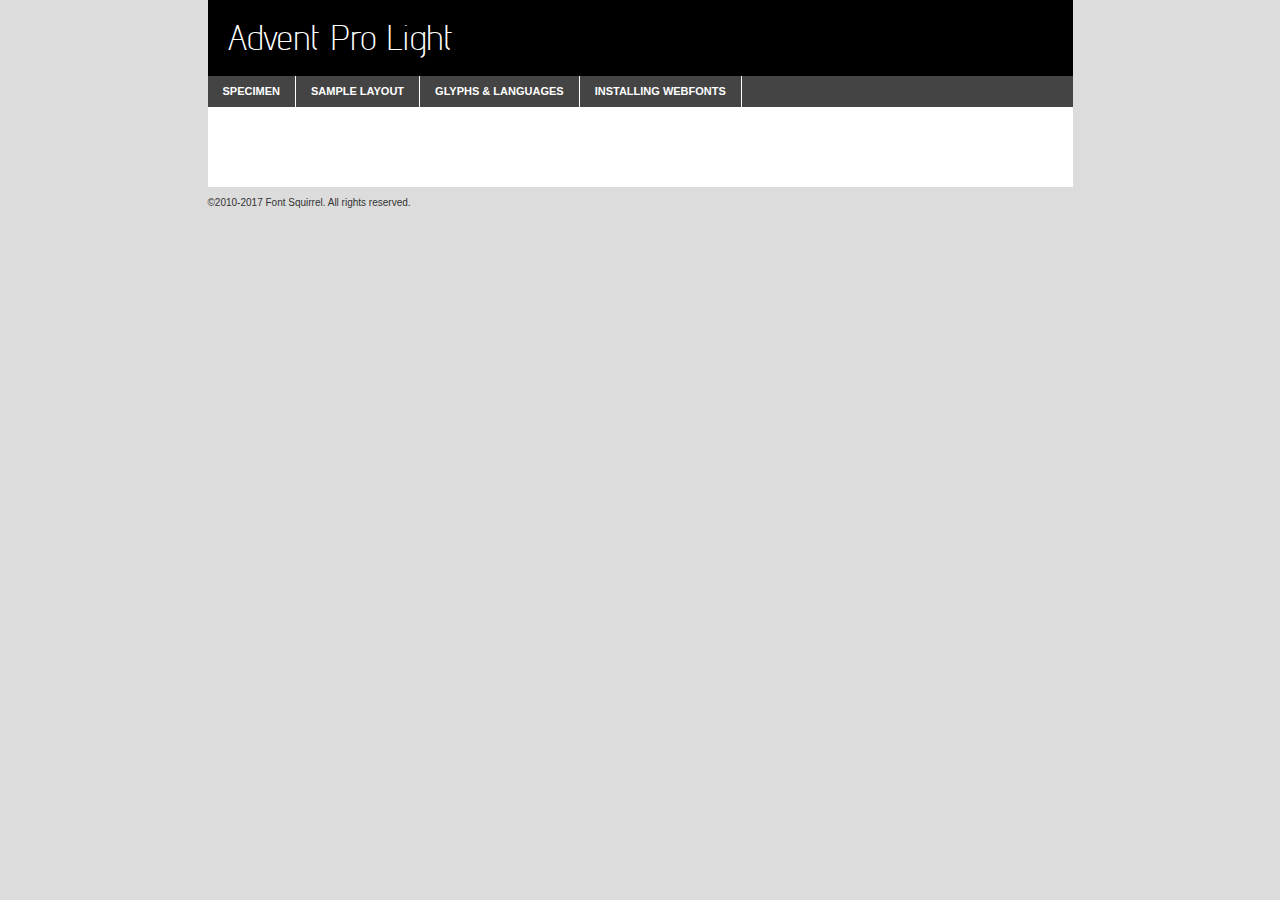
<file: css/fonts/adventpro-light-demo.html>
<!DOCTYPE html PUBLIC "-//W3C//DTD XHTML 1.0 Transitional//EN"
	"http://www.w3.org/TR/xhtml1/DTD/xhtml1-transitional.dtd">

<html xmlns="http://www.w3.org/1999/xhtml" xml:lang="en" lang="en">
<head>
	<meta http-equiv="Content-Type" content="text/html; charset=utf-8" />
	<script src="http://ajax.googleapis.com/ajax/libs/jquery/1.7.2/jquery.min.js" type="text/javascript" charset="utf-8"></script>
	<script type="text/javascript">
	(function($){$.fn.easyTabs=function(option){var param=jQuery.extend({fadeSpeed:"fast",defaultContent:1,activeClass:'active'},option);$(this).each(function(){var thisId="#"+this.id;if(param.defaultContent==''){param.defaultContent=1;}
	if(typeof param.defaultContent=="number")
	{var defaultTab=$(thisId+" .tabs li:eq("+(param.defaultContent-1)+") a").attr('href').substr(1);}else{var defaultTab=param.defaultContent;}
	$(thisId+" .tabs li a").each(function(){var tabToHide=$(this).attr('href').substr(1);$("#"+tabToHide).addClass('easytabs-tab-content');});hideAll();changeContent(defaultTab);function hideAll(){$(thisId+" .easytabs-tab-content").hide();}
	function changeContent(tabId){hideAll();$(thisId+" .tabs li").removeClass(param.activeClass);$(thisId+" .tabs li a[href=#"+tabId+"]").closest('li').addClass(param.activeClass);if(param.fadeSpeed!="none")
	{$(thisId+" #"+tabId).fadeIn(param.fadeSpeed);}else{$(thisId+" #"+tabId).show();}}
	$(thisId+" .tabs li").click(function(){var tabId=$(this).find('a').attr('href').substr(1);changeContent(tabId);return false;});});}})(jQuery);
	</script>
	<link rel="stylesheet" href="specimen_files/specimen_stylesheet.css" type="text/css" charset="utf-8" />
	<link rel="stylesheet" href="stylesheet.css" type="text/css" charset="utf-8" />

	<style type="text/css">
					body{
				font-family: 'advent_prolight';
							}
		</style>

	<title>Advent Pro Light Specimen</title>
	
	
	<script type="text/javascript" charset="utf-8">
		$(document).ready(function() {
			$('#container').easyTabs({defaultContent:1});
		});
	</script>
</head>

<body>
<div id="container">
	<div id="header">
		Advent Pro Light	</div>
	<ul class="tabs">
		<li><a href="#specimen">Specimen</a></li>
		<li><a href="#layout">Sample Layout</a></li>
				<li><a href="#glyphs">Glyphs &amp; Languages</a></li>
		<li><a href="#installing">Installing Webfonts</a></li>
		
	</ul>
	
	<div id="main_content">

		
			<div id="specimen">
		
				<div class="section">
					<div class="grid12 firstcol">
						<div class="huge">AaBb</div>
					</div>
				</div>
		
				<div class="section">
					<div class="glyph_range">A&#x200B;B&#x200b;C&#x200b;D&#x200b;E&#x200b;F&#x200b;G&#x200b;H&#x200b;I&#x200b;J&#x200b;K&#x200b;L&#x200b;M&#x200b;N&#x200b;O&#x200b;P&#x200b;Q&#x200b;R&#x200b;S&#x200b;T&#x200b;U&#x200b;V&#x200b;W&#x200b;X&#x200b;Y&#x200b;Z&#x200b;a&#x200b;b&#x200b;c&#x200b;d&#x200b;e&#x200b;f&#x200b;g&#x200b;h&#x200b;i&#x200b;j&#x200b;k&#x200b;l&#x200b;m&#x200b;n&#x200b;o&#x200b;p&#x200b;q&#x200b;r&#x200b;s&#x200b;t&#x200b;u&#x200b;v&#x200b;w&#x200b;x&#x200b;y&#x200b;z&#x200b;1&#x200b;2&#x200b;3&#x200b;4&#x200b;5&#x200b;6&#x200b;7&#x200b;8&#x200b;9&#x200b;0&#x200b;&amp;&#x200b;.&#x200b;,&#x200b;?&#x200b;!&#x200b;&#64;&#x200b;(&#x200b;)&#x200b;#&#x200b;$&#x200b;%&#x200b;*&#x200b;+&#x200b;-&#x200b;=&#x200b;:&#x200b;;</div>
				</div>
				<div class="section">
					<div class="grid12 firstcol">
						<table class="sample_table">
							<tr><td>10</td><td class="size10">abcdefghijklmnopqrstuvwxyzABCDEFGHIJKLMNOPQRSTUVWXYZ0123456789abcdefghijklmnopqrstuvwxyzABCDEFGHIJKLMNOPQRSTUVWXYZ0123456789abcdefghijklmnopqrstuvwxyzABCDEFGHIJKLMNOPQRSTUVWXYZ</td></tr>
							<tr><td>11</td><td class="size11">abcdefghijklmnopqrstuvwxyzABCDEFGHIJKLMNOPQRSTUVWXYZ0123456789abcdefghijklmnopqrstuvwxyzABCDEFGHIJKLMNOPQRSTUVWXYZ0123456789abcdefghijklmnopqrstuvwxyzABCDEFGHIJKLMNOPQRSTUVWXYZ</td></tr>
							<tr><td>12</td><td class="size12">abcdefghijklmnopqrstuvwxyzABCDEFGHIJKLMNOPQRSTUVWXYZ0123456789abcdefghijklmnopqrstuvwxyzABCDEFGHIJKLMNOPQRSTUVWXYZ0123456789abcdefghijklmnopqrstuvwxyzABCDEFGHIJKLMNOPQRSTUVWXYZ</td></tr>
							<tr><td>13</td><td class="size13">abcdefghijklmnopqrstuvwxyzABCDEFGHIJKLMNOPQRSTUVWXYZ0123456789abcdefghijklmnopqrstuvwxyzABCDEFGHIJKLMNOPQRSTUVWXYZ0123456789abcdefghijklmnopqrstuvwxyzABCDEFGHIJKLMNOPQRSTUVWXYZ</td></tr>
							<tr><td>14</td><td class="size14">abcdefghijklmnopqrstuvwxyzABCDEFGHIJKLMNOPQRSTUVWXYZ0123456789abcdefghijklmnopqrstuvwxyzABCDEFGHIJKLMNOPQRSTUVWXYZ0123456789abcdefghijklmnopqrstuvwxyzABCDEFGHIJKLMNOPQRSTUVWXYZ</td></tr>
							<tr><td>16</td><td class="size16">abcdefghijklmnopqrstuvwxyzABCDEFGHIJKLMNOPQRSTUVWXYZ0123456789abcdefghijklmnopqrstuvwxyzABCDEFGHIJKLMNOPQRSTUVWXYZ</td></tr>
							<tr><td>18</td><td class="size18">abcdefghijklmnopqrstuvwxyzABCDEFGHIJKLMNOPQRSTUVWXYZ0123456789abcdefghijklmnopqrstuvwxyzABCDEFGHIJKLMNOPQRSTUVWXYZ</td></tr>
							<tr><td>20</td><td class="size20">abcdefghijklmnopqrstuvwxyzABCDEFGHIJKLMNOPQRSTUVWXYZ0123456789abcdefghijklmnopqrstuvwxyzABCDEFGHIJKLMNOPQRSTUVWXYZ</td></tr>
							<tr><td>24</td><td class="size24">abcdefghijklmnopqrstuvwxyzABCDEFGHIJKLMNOPQRSTUVWXYZ0123456789abcdefghijklmnopqrstuvwxyzABCDEFGHIJKLMNOPQRSTUVWXYZ</td></tr>
							<tr><td>30</td><td class="size30">abcdefghijklmnopqrstuvwxyzABCDEFGHIJKLMNOPQRSTUVWXYZ0123456789abcdefghijklmnopqrstuvwxyzABCDEFGHIJKLMNOPQRSTUVWXYZ</td></tr>
							<tr><td>36</td><td class="size36">abcdefghijklmnopqrstuvwxyzABCDEFGHIJKLMNOPQRSTUVWXYZ0123456789abcdefghijklmnopqrstuvwxyzABCDEFGHIJKLMNOPQRSTUVWXYZ</td></tr>
							<tr><td>48</td><td class="size48">abcdefghijklmnopqrstuvwxyzABCDEFGHIJKLMNOPQRSTUVWXYZ0123456789abcdefghijklmnopqrstuvwxyzABCDEFGHIJKLMNOPQRSTUVWXYZ</td></tr>
							<tr><td>60</td><td class="size60">abcdefghijklmnopqrstuvwxyzABCDEFGHIJKLMNOPQRSTUVWXYZ0123456789abcdefghijklmnopqrstuvwxyzABCDEFGHIJKLMNOPQRSTUVWXYZ</td></tr>
							<tr><td>72</td><td class="size72">abcdefghijklmnopqrstuvwxyzABCDEFGHIJKLMNOPQRSTUVWXYZ0123456789abcdefghijklmnopqrstuvwxyzABCDEFGHIJKLMNOPQRSTUVWXYZ</td></tr>
							<tr><td>90</td><td class="size90">abcdefghijklmnopqrstuvwxyzABCDEFGHIJKLMNOPQRSTUVWXYZ0123456789abcdefghijklmnopqrstuvwxyzABCDEFGHIJKLMNOPQRSTUVWXYZ</td></tr>
						</table>
				
					</div>
			
				</div>
		
		
		
								<div class="section" id="bodycomparison">


										<div id="xheight">
				<div class="fontbody">&#x25FC;&#x25FC;&#x25FC;&#x25FC;&#x25FC;&#x25FC;&#x25FC;&#x25FC;&#x25FC;&#x25FC;&#x25FC;&#x25FC;&#x25FC;&#x25FC;&#x25FC;&#x25FC;&#x25FC;&#x25FC;&#x25FC;&#x25FC;&#x25FC;&#x25FC;&#x25FC;&#x25FC;&#x25FC;&#x25FC;&#x25FC;&#x25FC;&#x25FC;&#x25FC;&#x25FC;&#x25FC;&#x25FC;&#x25FC;&#x25FC;&#x25FC;&#x25FC;&#x25FC;&#x25FC;&#x25FC;&#x25FC;&#x25FC;&#x25FC;&#x25FC;&#x25FC;&#x25FC;&#x25FC;&#x25FC;&#x25FC;&#x25FC;&#x25FC;&#x25FC;&#x25FC;&#x25FC;&#x25FC;&#x25FC;&#x25FC;&#x25FC;&#x25FC;&#x25FC;&#x25FC;&#x25FC;&#x25FC;&#x25FC;&#x25FC;&#x25FC;&#x25FC;&#x25FC;&#x25FC;&#x25FC;&#x25FC;&#x25FC;&#x25FC;&#x25FC;&#x25FC;&#x25FC;&#x25FC;&#x25FC;&#x25FC;&#x25FC;&#x25FC;&#x25FC;&#x25FC;&#x25FC;&#x25FC;&#x25FC;&#x25FC;&#x25FC;&#x25FC;&#x25FC;&#x25FC;&#x25FC;&#x25FC;&#x25FC;&#x25FC;&#x25FC;&#x25FC;&#x25FC;&#x25FC;body</div><div class="arialbody">body</div><div class="verdanabody">body</div><div class="georgiabody">body</div></div>
										<div class="fontbody" style="z-index:1">
											body<span>Advent Pro Light</span>
										</div>
										<div class="arialbody" style="z-index:1">
											body<span>Arial</span>
										</div>
										<div class="verdanabody" style="z-index:1">
											body<span>Verdana</span>
										</div>
										<div class="georgiabody" style="z-index:1">
											body<span>Georgia</span>
										</div>



								</div>
		
		
				<div class="section psample psample_row1" id="">
					
					<div class="grid2 firstcol">
						<p class="size10"><span>10.</span>Aenean lacinia bibendum nulla sed consectetur. Fusce dapibus, tellus ac cursus commodo, tortor mauris condimentum nibh, ut fermentum massa justo sit amet risus. Nullam id dolor id nibh ultricies vehicula ut id elit. Cum sociis natoque penatibus et magnis dis parturient montes, nascetur ridiculus mus. Nulla vitae elit libero, a pharetra augue.</p>
			
					</div>
					<div class="grid3">
						<p class="size11"><span>11.</span>Aenean lacinia bibendum nulla sed consectetur. Fusce dapibus, tellus ac cursus commodo, tortor mauris condimentum nibh, ut fermentum massa justo sit amet risus. Nullam id dolor id nibh ultricies vehicula ut id elit. Cum sociis natoque penatibus et magnis dis parturient montes, nascetur ridiculus mus. Nulla vitae elit libero, a pharetra augue.</p>
			
					</div>
					<div class="grid3">
						<p class="size12"><span>12.</span>Aenean lacinia bibendum nulla sed consectetur. Fusce dapibus, tellus ac cursus commodo, tortor mauris condimentum nibh, ut fermentum massa justo sit amet risus. Nullam id dolor id nibh ultricies vehicula ut id elit. Cum sociis natoque penatibus et magnis dis parturient montes, nascetur ridiculus mus. Nulla vitae elit libero, a pharetra augue.</p>
			
					</div>
					<div class="grid4">
						<p class="size13"><span>13.</span>Aenean lacinia bibendum nulla sed consectetur. Fusce dapibus, tellus ac cursus commodo, tortor mauris condimentum nibh, ut fermentum massa justo sit amet risus. Nullam id dolor id nibh ultricies vehicula ut id elit. Cum sociis natoque penatibus et magnis dis parturient montes, nascetur ridiculus mus. Nulla vitae elit libero, a pharetra augue.</p>
			
					</div>
					<div class="white_blend"></div>
					
				</div>
				<div class="section psample psample_row2" id="">
					<div class="grid3 firstcol">
						<p class="size14"><span>14.</span>Aenean lacinia bibendum nulla sed consectetur. Fusce dapibus, tellus ac cursus commodo, tortor mauris condimentum nibh, ut fermentum massa justo sit amet risus. Nullam id dolor id nibh ultricies vehicula ut id elit. Cum sociis natoque penatibus et magnis dis parturient montes, nascetur ridiculus mus. Nulla vitae elit libero, a pharetra augue.</p>
			
					</div>
					<div class="grid4">
						<p class="size16"><span>16.</span>Aenean lacinia bibendum nulla sed consectetur. Fusce dapibus, tellus ac cursus commodo, tortor mauris condimentum nibh, ut fermentum massa justo sit amet risus. Nullam id dolor id nibh ultricies vehicula ut id elit. Cum sociis natoque penatibus et magnis dis parturient montes, nascetur ridiculus mus. Nulla vitae elit libero, a pharetra augue.</p>
			
					</div>
					<div class="grid5">
						<p class="size18"><span>18.</span>Aenean lacinia bibendum nulla sed consectetur. Fusce dapibus, tellus ac cursus commodo, tortor mauris condimentum nibh, ut fermentum massa justo sit amet risus. Nullam id dolor id nibh ultricies vehicula ut id elit. Cum sociis natoque penatibus et magnis dis parturient montes, nascetur ridiculus mus. Nulla vitae elit libero, a pharetra augue.</p>
			
					</div>

					<div class="white_blend"></div>

				</div>
				
				<div class="section psample psample_row3" id="">
					<div class="grid5 firstcol">
						<p class="size20"><span>20.</span>Aenean lacinia bibendum nulla sed consectetur. Fusce dapibus, tellus ac cursus commodo, tortor mauris condimentum nibh, ut fermentum massa justo sit amet risus. Nullam id dolor id nibh ultricies vehicula ut id elit. Cum sociis natoque penatibus et magnis dis parturient montes, nascetur ridiculus mus. Nulla vitae elit libero, a pharetra augue.</p>
					</div>
					<div class="grid7">
						<p class="size24"><span>24.</span>Aenean lacinia bibendum nulla sed consectetur. Fusce dapibus, tellus ac cursus commodo, tortor mauris condimentum nibh, ut fermentum massa justo sit amet risus. Nullam id dolor id nibh ultricies vehicula ut id elit. Cum sociis natoque penatibus et magnis dis parturient montes, nascetur ridiculus mus. Nulla vitae elit libero, a pharetra augue.</p>
					</div>
					
					<div class="white_blend"></div>
					
				</div>
				
				<div class="section psample psample_row4" id="">
					<div class="grid12 firstcol">
						<p class="size30"><span>30.</span>Aenean lacinia bibendum nulla sed consectetur. Fusce dapibus, tellus ac cursus commodo, tortor mauris condimentum nibh, ut fermentum massa justo sit amet risus. Nullam id dolor id nibh ultricies vehicula ut id elit. Cum sociis natoque penatibus et magnis dis parturient montes, nascetur ridiculus mus. Nulla vitae elit libero, a pharetra augue.</p>
					</div>
					<div class="white_blend"></div>
					
				</div>
				
				
				
				<div class="section psample psample_row1 fullreverse">
					<div class="grid2 firstcol">
						<p class="size10"><span>10.</span>Aenean lacinia bibendum nulla sed consectetur. Fusce dapibus, tellus ac cursus commodo, tortor mauris condimentum nibh, ut fermentum massa justo sit amet risus. Nullam id dolor id nibh ultricies vehicula ut id elit. Cum sociis natoque penatibus et magnis dis parturient montes, nascetur ridiculus mus. Nulla vitae elit libero, a pharetra augue.</p>
			
					</div>
					<div class="grid3">
						<p class="size11"><span>11.</span>Aenean lacinia bibendum nulla sed consectetur. Fusce dapibus, tellus ac cursus commodo, tortor mauris condimentum nibh, ut fermentum massa justo sit amet risus. Nullam id dolor id nibh ultricies vehicula ut id elit. Cum sociis natoque penatibus et magnis dis parturient montes, nascetur ridiculus mus. Nulla vitae elit libero, a pharetra augue.</p>
			
					</div>
					<div class="grid3">
						<p class="size12"><span>12.</span>Aenean lacinia bibendum nulla sed consectetur. Fusce dapibus, tellus ac cursus commodo, tortor mauris condimentum nibh, ut fermentum massa justo sit amet risus. Nullam id dolor id nibh ultricies vehicula ut id elit. Cum sociis natoque penatibus et magnis dis parturient montes, nascetur ridiculus mus. Nulla vitae elit libero, a pharetra augue.</p>
			
					</div>
					<div class="grid4">
						<p class="size13"><span>13.</span>Aenean lacinia bibendum nulla sed consectetur. Fusce dapibus, tellus ac cursus commodo, tortor mauris condimentum nibh, ut fermentum massa justo sit amet risus. Nullam id dolor id nibh ultricies vehicula ut id elit. Cum sociis natoque penatibus et magnis dis parturient montes, nascetur ridiculus mus. Nulla vitae elit libero, a pharetra augue.</p>
			
					</div>
					<div class="black_blend"></div>
					
				</div>
				
				<div class="section psample psample_row2 fullreverse">
					<div class="grid3 firstcol">
						<p class="size14"><span>14.</span>Aenean lacinia bibendum nulla sed consectetur. Fusce dapibus, tellus ac cursus commodo, tortor mauris condimentum nibh, ut fermentum massa justo sit amet risus. Nullam id dolor id nibh ultricies vehicula ut id elit. Cum sociis natoque penatibus et magnis dis parturient montes, nascetur ridiculus mus. Nulla vitae elit libero, a pharetra augue.</p>
			
					</div>
					<div class="grid4">
						<p class="size16"><span>16.</span>Aenean lacinia bibendum nulla sed consectetur. Fusce dapibus, tellus ac cursus commodo, tortor mauris condimentum nibh, ut fermentum massa justo sit amet risus. Nullam id dolor id nibh ultricies vehicula ut id elit. Cum sociis natoque penatibus et magnis dis parturient montes, nascetur ridiculus mus. Nulla vitae elit libero, a pharetra augue.</p>
			
					</div>
					<div class="grid5">
						<p class="size18"><span>18.</span>Aenean lacinia bibendum nulla sed consectetur. Fusce dapibus, tellus ac cursus commodo, tortor mauris condimentum nibh, ut fermentum massa justo sit amet risus. Nullam id dolor id nibh ultricies vehicula ut id elit. Cum sociis natoque penatibus et magnis dis parturient montes, nascetur ridiculus mus. Nulla vitae elit libero, a pharetra augue.</p>
			
					</div>
					<div class="black_blend"></div>

				</div>
				
				<div class="section psample fullreverse psample_row3" id="">
					<div class="grid5 firstcol">
						<p class="size20"><span>20.</span>Aenean lacinia bibendum nulla sed consectetur. Fusce dapibus, tellus ac cursus commodo, tortor mauris condimentum nibh, ut fermentum massa justo sit amet risus. Nullam id dolor id nibh ultricies vehicula ut id elit. Cum sociis natoque penatibus et magnis dis parturient montes, nascetur ridiculus mus. Nulla vitae elit libero, a pharetra augue.</p>
					</div>
					<div class="grid7">
						<p class="size24"><span>24.</span>Aenean lacinia bibendum nulla sed consectetur. Fusce dapibus, tellus ac cursus commodo, tortor mauris condimentum nibh, ut fermentum massa justo sit amet risus. Nullam id dolor id nibh ultricies vehicula ut id elit. Cum sociis natoque penatibus et magnis dis parturient montes, nascetur ridiculus mus. Nulla vitae elit libero, a pharetra augue.</p>
					</div>
					
					<div class="black_blend"></div>
					
				</div>
				
				<div class="section psample fullreverse psample_row4" id="" style="border-bottom: 20px #000 solid;">
					<div class="grid12 firstcol">
						<p class="size30"><span>30.</span>Aenean lacinia bibendum nulla sed consectetur. Fusce dapibus, tellus ac cursus commodo, tortor mauris condimentum nibh, ut fermentum massa justo sit amet risus. Nullam id dolor id nibh ultricies vehicula ut id elit. Cum sociis natoque penatibus et magnis dis parturient montes, nascetur ridiculus mus. Nulla vitae elit libero, a pharetra augue.</p>
					</div>
					<div class="black_blend"></div>
					
				</div>
				
				
				
				
			</div>
			
			<div id="layout">
				
				<div class="section">
					
					<div class="grid12 firstcol">
						<h1>Lorem Ipsum Dolor</h1>
						<h2>Etiam porta sem malesuada magna mollis euismod</h2>
						
						<p class="byline">By <a href="#link">Aenean Lacinia</a></p>
					</div>
				</div>
				<div class="section">
					<div class="grid8 firstcol">
						<p class="large">Donec sed odio dui. Morbi leo risus, porta ac consectetur ac, vestibulum at eros. Fusce dapibus, tellus ac cursus commodo, tortor mauris condimentum nibh, ut fermentum massa justo sit amet risus. </p>

						
						<h3>Pellentesque ornare sem</h3>

						<p>Maecenas sed diam eget risus varius blandit sit amet non magna. Maecenas faucibus mollis interdum. Donec ullamcorper nulla non metus auctor fringilla. Nullam id dolor id nibh ultricies vehicula ut id elit. Nullam id dolor id nibh ultricies vehicula ut id elit. </p>

						<p>Aenean eu leo quam. Pellentesque ornare sem lacinia quam venenatis vestibulum. Lorem ipsum dolor sit amet, consectetur adipiscing elit. Cum sociis natoque penatibus et magnis dis parturient montes, nascetur ridiculus mus. </p>

						<p>Nulla vitae elit libero, a pharetra augue. Praesent commodo cursus magna, vel scelerisque nisl consectetur et. Aenean lacinia bibendum nulla sed consectetur. </p>

						<p>Nullam quis risus eget urna mollis ornare vel eu leo. Nullam quis risus eget urna mollis ornare vel eu leo. Maecenas sed diam eget risus varius blandit sit amet non magna. Donec ullamcorper nulla non metus auctor fringilla. </p>

						<h3>Cras mattis consectetur</h3>

						<p>Aenean eu leo quam. Pellentesque ornare sem lacinia quam venenatis vestibulum. Aenean lacinia bibendum nulla sed consectetur. Integer posuere erat a ante venenatis dapibus posuere velit aliquet. Cras mattis consectetur purus sit amet fermentum. </p>

						<p>Nullam id dolor id nibh ultricies vehicula ut id elit. Nullam quis risus eget urna mollis ornare vel eu leo. Cras mattis consectetur purus sit amet fermentum.</p>
					</div>
					
					<div class="grid4 sidebar">
						
						<div class="box reverse">
							<p class="last">Nullam quis risus eget urna mollis ornare vel eu leo. Donec ullamcorper nulla non metus auctor fringilla. Cras mattis consectetur purus sit amet fermentum. Sed posuere consectetur est at lobortis. Lorem ipsum dolor sit amet, consectetur adipiscing elit. </p>
						</div>
						
						<p class="caption">Maecenas sed diam eget risus varius.</p>

						<p>Vestibulum id ligula porta felis euismod semper. Integer posuere erat a ante venenatis dapibus posuere velit aliquet. Vestibulum id ligula porta felis euismod semper. Sed posuere consectetur est at lobortis. Maecenas sed diam eget risus varius blandit sit amet non magna. Fusce dapibus, tellus ac cursus commodo, tortor mauris condimentum nibh, ut fermentum massa justo sit amet risus. </p>

					

						<p>Duis mollis, est non commodo luctus, nisi erat porttitor ligula, eget lacinia odio sem nec elit. Aenean lacinia bibendum nulla sed consectetur. Vivamus sagittis lacus vel augue laoreet rutrum faucibus dolor auctor. Aenean lacinia bibendum nulla sed consectetur. Nullam quis risus eget urna mollis ornare vel eu leo. </p>

						<p>Praesent commodo cursus magna, vel scelerisque nisl consectetur et. Donec ullamcorper nulla non metus auctor fringilla. Maecenas faucibus mollis interdum. Fusce dapibus, tellus ac cursus commodo, tortor mauris condimentum nibh, ut fermentum massa justo sit amet risus. </p>

					</div>
				</div>
				
			</div>


			



		<div id="glyphs">
			<div class="section">
				<div class="grid12 firstcol">
			
				<h1>Language Support</h1>
				<p>The subset of Advent Pro Light in this kit supports the following languages:<br />
			
					Albanian, Basque, Breton, Chamorro, Danish, Dutch, English, Finnish, French, Frisian, Galician, German, Italian, Malagasy, Norwegian, Portuguese, Spanish, Alsatian, Aragonese, Arapaho, Arrernte, Asturian, Aymara, Bislama, Cebuano, Corsican, Fijian, French_creole, Genoese, Gilbertese, Greenlandic, Haitian_creole, Hiligaynon, Hmong, Hopi, Ibanag, Iloko_ilokano, Indonesian, Interglossa_glosa, Interlingua, Irish_gaelic, Jerriais, Lojban, Lombard, Luxembourgeois, Manx, Mohawk, Norfolk_pitcairnese, Occitan, Oromo, Pangasinan, Papiamento, Piedmontese, Potawatomi, Rhaeto-romance, Romansh, Rotokas, Sami_lule, Samoan, Sardinian, Scots_gaelic, Seychelles_creole, Shona, Sicilian, Somali, Southern_ndebele, Swahili, Swati_swazi, Tagalog_filipino_pilipino, Tetum, Tok_pisin, Uyghur_latinized, Volapuk, Walloon, Warlpiri, Xhosa, Yapese, Zulu, Latinbasic, Ubasic, Demo				</p>
				<h1>Glyph Chart</h1>
				<p>The subset of Advent Pro Light in this kit includes all the glyphs listed below. Unicode entities are included above each glyph to help you insert individual characters into your layout.</p>
				<div id="glyph_chart">
			
																				 <div><p>&amp;#13;</p>&#13;</div>
																				 <div><p>&amp;#32;</p>&#32;</div>
																				 <div><p>&amp;#33;</p>&#33;</div>
																				 <div><p>&amp;#34;</p>&#34;</div>
																				 <div><p>&amp;#35;</p>&#35;</div>
																				 <div><p>&amp;#36;</p>&#36;</div>
																				 <div><p>&amp;#37;</p>&#37;</div>
																				 <div><p>&amp;#38;</p>&#38;</div>
																				 <div><p>&amp;#39;</p>&#39;</div>
																				 <div><p>&amp;#40;</p>&#40;</div>
																				 <div><p>&amp;#41;</p>&#41;</div>
																				 <div><p>&amp;#42;</p>&#42;</div>
																				 <div><p>&amp;#43;</p>&#43;</div>
																				 <div><p>&amp;#44;</p>&#44;</div>
																				 <div><p>&amp;#45;</p>&#45;</div>
																				 <div><p>&amp;#46;</p>&#46;</div>
																				 <div><p>&amp;#47;</p>&#47;</div>
																				 <div><p>&amp;#48;</p>&#48;</div>
																				 <div><p>&amp;#49;</p>&#49;</div>
																				 <div><p>&amp;#50;</p>&#50;</div>
																				 <div><p>&amp;#51;</p>&#51;</div>
																				 <div><p>&amp;#52;</p>&#52;</div>
																				 <div><p>&amp;#53;</p>&#53;</div>
																				 <div><p>&amp;#54;</p>&#54;</div>
																				 <div><p>&amp;#55;</p>&#55;</div>
																				 <div><p>&amp;#56;</p>&#56;</div>
																				 <div><p>&amp;#57;</p>&#57;</div>
																				 <div><p>&amp;#58;</p>&#58;</div>
																				 <div><p>&amp;#59;</p>&#59;</div>
																				 <div><p>&amp;#60;</p>&#60;</div>
																				 <div><p>&amp;#61;</p>&#61;</div>
																				 <div><p>&amp;#62;</p>&#62;</div>
																				 <div><p>&amp;#63;</p>&#63;</div>
																				 <div><p>&amp;#64;</p>&#64;</div>
																				 <div><p>&amp;#65;</p>&#65;</div>
																				 <div><p>&amp;#66;</p>&#66;</div>
																				 <div><p>&amp;#67;</p>&#67;</div>
																				 <div><p>&amp;#68;</p>&#68;</div>
																				 <div><p>&amp;#69;</p>&#69;</div>
																				 <div><p>&amp;#70;</p>&#70;</div>
																				 <div><p>&amp;#71;</p>&#71;</div>
																				 <div><p>&amp;#72;</p>&#72;</div>
																				 <div><p>&amp;#73;</p>&#73;</div>
																				 <div><p>&amp;#74;</p>&#74;</div>
																				 <div><p>&amp;#75;</p>&#75;</div>
																				 <div><p>&amp;#76;</p>&#76;</div>
																				 <div><p>&amp;#77;</p>&#77;</div>
																				 <div><p>&amp;#78;</p>&#78;</div>
																				 <div><p>&amp;#79;</p>&#79;</div>
																				 <div><p>&amp;#80;</p>&#80;</div>
																				 <div><p>&amp;#81;</p>&#81;</div>
																				 <div><p>&amp;#82;</p>&#82;</div>
																				 <div><p>&amp;#83;</p>&#83;</div>
																				 <div><p>&amp;#84;</p>&#84;</div>
																				 <div><p>&amp;#85;</p>&#85;</div>
																				 <div><p>&amp;#86;</p>&#86;</div>
																				 <div><p>&amp;#87;</p>&#87;</div>
																				 <div><p>&amp;#88;</p>&#88;</div>
																				 <div><p>&amp;#89;</p>&#89;</div>
																				 <div><p>&amp;#90;</p>&#90;</div>
																				 <div><p>&amp;#91;</p>&#91;</div>
																				 <div><p>&amp;#92;</p>&#92;</div>
																				 <div><p>&amp;#93;</p>&#93;</div>
																				 <div><p>&amp;#94;</p>&#94;</div>
																				 <div><p>&amp;#95;</p>&#95;</div>
																				 <div><p>&amp;#96;</p>&#96;</div>
																				 <div><p>&amp;#97;</p>&#97;</div>
																				 <div><p>&amp;#98;</p>&#98;</div>
																				 <div><p>&amp;#99;</p>&#99;</div>
																				 <div><p>&amp;#100;</p>&#100;</div>
																				 <div><p>&amp;#101;</p>&#101;</div>
																				 <div><p>&amp;#102;</p>&#102;</div>
																				 <div><p>&amp;#103;</p>&#103;</div>
																				 <div><p>&amp;#104;</p>&#104;</div>
																				 <div><p>&amp;#105;</p>&#105;</div>
																				 <div><p>&amp;#106;</p>&#106;</div>
																				 <div><p>&amp;#107;</p>&#107;</div>
																				 <div><p>&amp;#108;</p>&#108;</div>
																				 <div><p>&amp;#109;</p>&#109;</div>
																				 <div><p>&amp;#110;</p>&#110;</div>
																				 <div><p>&amp;#111;</p>&#111;</div>
																				 <div><p>&amp;#112;</p>&#112;</div>
																				 <div><p>&amp;#113;</p>&#113;</div>
																				 <div><p>&amp;#114;</p>&#114;</div>
																				 <div><p>&amp;#115;</p>&#115;</div>
																				 <div><p>&amp;#116;</p>&#116;</div>
																				 <div><p>&amp;#117;</p>&#117;</div>
																				 <div><p>&amp;#118;</p>&#118;</div>
																				 <div><p>&amp;#119;</p>&#119;</div>
																				 <div><p>&amp;#120;</p>&#120;</div>
																				 <div><p>&amp;#121;</p>&#121;</div>
																				 <div><p>&amp;#122;</p>&#122;</div>
																				 <div><p>&amp;#123;</p>&#123;</div>
																				 <div><p>&amp;#124;</p>&#124;</div>
																				 <div><p>&amp;#125;</p>&#125;</div>
																				 <div><p>&amp;#126;</p>&#126;</div>
																				 <div><p>&amp;#160;</p>&#160;</div>
																				 <div><p>&amp;#161;</p>&#161;</div>
																				 <div><p>&amp;#162;</p>&#162;</div>
																				 <div><p>&amp;#163;</p>&#163;</div>
																				 <div><p>&amp;#164;</p>&#164;</div>
																				 <div><p>&amp;#165;</p>&#165;</div>
																				 <div><p>&amp;#167;</p>&#167;</div>
																				 <div><p>&amp;#168;</p>&#168;</div>
																				 <div><p>&amp;#169;</p>&#169;</div>
																				 <div><p>&amp;#170;</p>&#170;</div>
																				 <div><p>&amp;#171;</p>&#171;</div>
																				 <div><p>&amp;#173;</p>&#173;</div>
																				 <div><p>&amp;#174;</p>&#174;</div>
																				 <div><p>&amp;#175;</p>&#175;</div>
																				 <div><p>&amp;#176;</p>&#176;</div>
																				 <div><p>&amp;#177;</p>&#177;</div>
																				 <div><p>&amp;#180;</p>&#180;</div>
																				 <div><p>&amp;#181;</p>&#181;</div>
																				 <div><p>&amp;#182;</p>&#182;</div>
																				 <div><p>&amp;#184;</p>&#184;</div>
																				 <div><p>&amp;#187;</p>&#187;</div>
																				 <div><p>&amp;#191;</p>&#191;</div>
																				 <div><p>&amp;#192;</p>&#192;</div>
																				 <div><p>&amp;#193;</p>&#193;</div>
																				 <div><p>&amp;#194;</p>&#194;</div>
																				 <div><p>&amp;#195;</p>&#195;</div>
																				 <div><p>&amp;#196;</p>&#196;</div>
																				 <div><p>&amp;#197;</p>&#197;</div>
																				 <div><p>&amp;#198;</p>&#198;</div>
																				 <div><p>&amp;#199;</p>&#199;</div>
																				 <div><p>&amp;#200;</p>&#200;</div>
																				 <div><p>&amp;#201;</p>&#201;</div>
																				 <div><p>&amp;#202;</p>&#202;</div>
																				 <div><p>&amp;#203;</p>&#203;</div>
																				 <div><p>&amp;#204;</p>&#204;</div>
																				 <div><p>&amp;#205;</p>&#205;</div>
																				 <div><p>&amp;#206;</p>&#206;</div>
																				 <div><p>&amp;#207;</p>&#207;</div>
																				 <div><p>&amp;#208;</p>&#208;</div>
																				 <div><p>&amp;#209;</p>&#209;</div>
																				 <div><p>&amp;#210;</p>&#210;</div>
																				 <div><p>&amp;#211;</p>&#211;</div>
																				 <div><p>&amp;#212;</p>&#212;</div>
																				 <div><p>&amp;#213;</p>&#213;</div>
																				 <div><p>&amp;#214;</p>&#214;</div>
																				 <div><p>&amp;#215;</p>&#215;</div>
																				 <div><p>&amp;#216;</p>&#216;</div>
																				 <div><p>&amp;#217;</p>&#217;</div>
																				 <div><p>&amp;#218;</p>&#218;</div>
																				 <div><p>&amp;#219;</p>&#219;</div>
																				 <div><p>&amp;#220;</p>&#220;</div>
																				 <div><p>&amp;#221;</p>&#221;</div>
																				 <div><p>&amp;#222;</p>&#222;</div>
																				 <div><p>&amp;#223;</p>&#223;</div>
																				 <div><p>&amp;#224;</p>&#224;</div>
																				 <div><p>&amp;#225;</p>&#225;</div>
																				 <div><p>&amp;#226;</p>&#226;</div>
																				 <div><p>&amp;#227;</p>&#227;</div>
																				 <div><p>&amp;#228;</p>&#228;</div>
																				 <div><p>&amp;#229;</p>&#229;</div>
																				 <div><p>&amp;#230;</p>&#230;</div>
																				 <div><p>&amp;#231;</p>&#231;</div>
																				 <div><p>&amp;#232;</p>&#232;</div>
																				 <div><p>&amp;#233;</p>&#233;</div>
																				 <div><p>&amp;#234;</p>&#234;</div>
																				 <div><p>&amp;#235;</p>&#235;</div>
																				 <div><p>&amp;#236;</p>&#236;</div>
																				 <div><p>&amp;#237;</p>&#237;</div>
																				 <div><p>&amp;#238;</p>&#238;</div>
																				 <div><p>&amp;#239;</p>&#239;</div>
																				 <div><p>&amp;#241;</p>&#241;</div>
																				 <div><p>&amp;#242;</p>&#242;</div>
																				 <div><p>&amp;#243;</p>&#243;</div>
																				 <div><p>&amp;#244;</p>&#244;</div>
																				 <div><p>&amp;#245;</p>&#245;</div>
																				 <div><p>&amp;#246;</p>&#246;</div>
																				 <div><p>&amp;#247;</p>&#247;</div>
																				 <div><p>&amp;#248;</p>&#248;</div>
																				 <div><p>&amp;#249;</p>&#249;</div>
																				 <div><p>&amp;#250;</p>&#250;</div>
																				 <div><p>&amp;#251;</p>&#251;</div>
																				 <div><p>&amp;#252;</p>&#252;</div>
																				 <div><p>&amp;#253;</p>&#253;</div>
																				 <div><p>&amp;#254;</p>&#254;</div>
																				 <div><p>&amp;#255;</p>&#255;</div>
																				 <div><p>&amp;#338;</p>&#338;</div>
																				 <div><p>&amp;#339;</p>&#339;</div>
																				 <div><p>&amp;#376;</p>&#376;</div>
																				 <div><p>&amp;#710;</p>&#710;</div>
																				 <div><p>&amp;#732;</p>&#732;</div>
																				 <div><p>&amp;#8192;</p>&#8192;</div>
																				 <div><p>&amp;#8193;</p>&#8193;</div>
																				 <div><p>&amp;#8194;</p>&#8194;</div>
																				 <div><p>&amp;#8195;</p>&#8195;</div>
																				 <div><p>&amp;#8196;</p>&#8196;</div>
																				 <div><p>&amp;#8197;</p>&#8197;</div>
																				 <div><p>&amp;#8198;</p>&#8198;</div>
																				 <div><p>&amp;#8199;</p>&#8199;</div>
																				 <div><p>&amp;#8200;</p>&#8200;</div>
																				 <div><p>&amp;#8201;</p>&#8201;</div>
																				 <div><p>&amp;#8202;</p>&#8202;</div>
																				 <div><p>&amp;#8208;</p>&#8208;</div>
																				 <div><p>&amp;#8209;</p>&#8209;</div>
																				 <div><p>&amp;#8210;</p>&#8210;</div>
																				 <div><p>&amp;#8211;</p>&#8211;</div>
																				 <div><p>&amp;#8212;</p>&#8212;</div>
																				 <div><p>&amp;#8216;</p>&#8216;</div>
																				 <div><p>&amp;#8217;</p>&#8217;</div>
																				 <div><p>&amp;#8218;</p>&#8218;</div>
																				 <div><p>&amp;#8220;</p>&#8220;</div>
																				 <div><p>&amp;#8221;</p>&#8221;</div>
																				 <div><p>&amp;#8222;</p>&#8222;</div>
																				 <div><p>&amp;#8226;</p>&#8226;</div>
																				 <div><p>&amp;#8230;</p>&#8230;</div>
																				 <div><p>&amp;#8239;</p>&#8239;</div>
																				 <div><p>&amp;#8249;</p>&#8249;</div>
																				 <div><p>&amp;#8250;</p>&#8250;</div>
																				 <div><p>&amp;#8287;</p>&#8287;</div>
																				 <div><p>&amp;#8364;</p>&#8364;</div>
																				 <div><p>&amp;#8482;</p>&#8482;</div>
																				 <div><p>&amp;#9724;</p>&#9724;</div>
																				 <div><p>&amp;#64257;</p>&#64257;</div>
																				 <div><p>&amp;#64258;</p>&#64258;</div>
																				 <div><p>&amp;#64260;</p>&#64260;</div>
																																						</div>	
				</div>
		
		
			</div>
		</div>
		
		
		<div id="specs">
			
		</div>
	
		<div id="installing">
			<div class="section">
				<div class="grid7 firstcol">
					<h1>Installing Webfonts</h1>
					
					<p>Webfonts are supported by all major browser platforms but not all in the same way. There are currently four different font formats that must be included in order to target all browsers. This includes TTF, WOFF, EOT and SVG.</p>
					
					<h2>1. Upload your webfonts</h2>
					<p>You must upload your webfont kit to your website. They should be in or near the same directory as your CSS files.</p>
					
					<h2>2. Include the webfont stylesheet</h2>
					<p>A special CSS @font-face declaration helps the various browsers select the appropriate font it needs without causing you a bunch of headaches. Learn more about this syntax by reading the <a href="https://www.fontspring.com/blog/further-hardening-of-the-bulletproof-syntax">Fontspring blog post</a> about it. The code for it is as follows:</p>


<code>
@font-face{ 
	font-family: 'MyWebFont';
	src: url('WebFont.eot');
	src: url('WebFont.eot?#iefix') format('embedded-opentype'),
	     url('WebFont.woff') format('woff'),
	     url('WebFont.ttf') format('truetype'),
	     url('WebFont.svg#webfont') format('svg');
}
</code>

	<p>We've already gone ahead and generated the code for you. All you have to do is link to the stylesheet in your HTML, like this:</p>
	<code>&lt;link rel=&quot;stylesheet&quot; href=&quot;stylesheet.css&quot; type=&quot;text/css&quot; charset=&quot;utf-8&quot; /&gt;</code>

					<h2>3. Modify your own stylesheet</h2>
					<p>To take advantage of your new fonts, you must tell your stylesheet to use them. Look at the original @font-face declaration above and find the property called "font-family." The name linked there will be what you use to reference the font. Prepend that webfont name to the font stack in the "font-family" property, inside the selector you want to change. For example:</p>
<code>p { font-family: 'WebFont', Arial, sans-serif; }</code>

<h2>4. Test</h2>
<p>Getting webfonts to work cross-browser <em>can</em> be tricky. Use the information in the sidebar to help you if you find that fonts aren't loading in a particular browser.</p>
				</div>
				
				<div class="grid5 sidebar">
					<div class="box">
						<h2>Troubleshooting<br />Font-Face Problems</h2>
						<p>Having trouble getting your webfonts to load in your new website? Here are some tips to sort out what might be the problem.</p>

						<h3>Fonts not showing in any browser</h3>

						<p>This sounds like you need to work on the plumbing. You either did not upload the fonts to the correct directory, or you did not link the fonts properly in the CSS. If you've confirmed that all this is correct and you still have a problem, take a look at your .htaccess file and see if requests are getting intercepted.</p>

						<h3>Fonts not loading in iPhone or iPad</h3>

						<p>The most common problem here is that you are serving the fonts from an IIS server. IIS refuses to serve files that have unknown MIME types. If that is the case, you must set the MIME type for SVG to "image/svg+xml" in the server settings. Follow these instructions from Microsoft if you need help.</p>

						<h3>Fonts not loading in Firefox</h3>

						<p>The primary reason for this failure? You are still using a version Firefox older than 3.5. So upgrade already! If that isn't it, then you are very likely serving fonts from a different domain. Firefox requires that all font assets be served from the same domain. Lastly it is possible that you need to add WOFF to your list of MIME types (if you are serving via IIS.)</p>

						<h3>Fonts not loading in IE</h3>

						<p>Are you looking at Internet Explorer on an actual Windows machine or are you cheating by using a service like Adobe BrowserLab? Many of these screenshot services do not render @font-face for IE. Best to test it on a real machine.</p>

						<h3>Fonts not loading in IE9</h3>

						<p>IE9, like Firefox, requires that fonts be served from the same domain as the website. Make sure that is the case.</p>
					</div>
				</div>
			</div>
			
		</div>
	
	</div>
	<div id="footer">
		<p>&copy;2010-2017 Font Squirrel. All rights reserved.</p>
	</div>
</div>
</body>
</html>
</file>
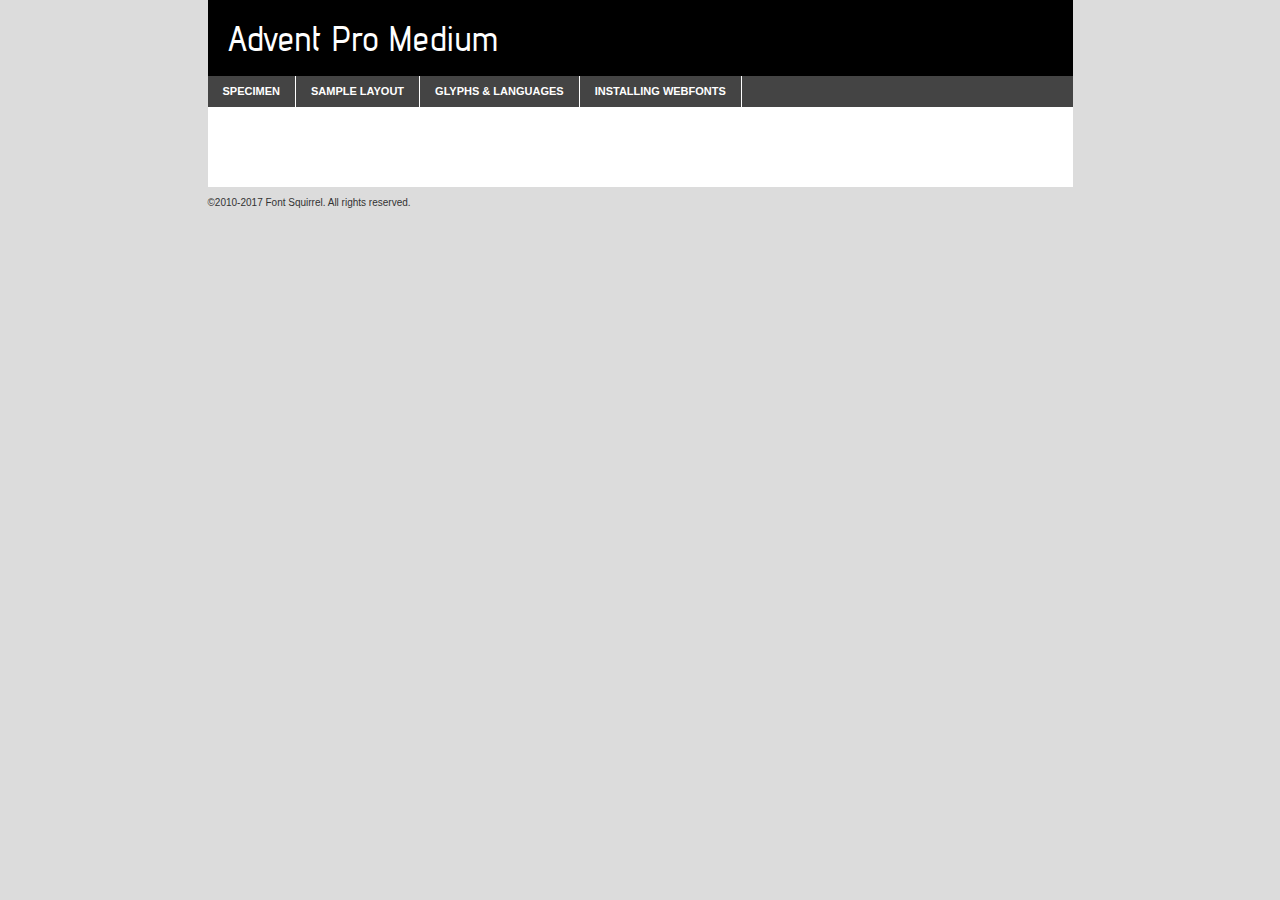
<file: css/fonts/adventpro-medium-demo.html>
<!DOCTYPE html PUBLIC "-//W3C//DTD XHTML 1.0 Transitional//EN"
	"http://www.w3.org/TR/xhtml1/DTD/xhtml1-transitional.dtd">

<html xmlns="http://www.w3.org/1999/xhtml" xml:lang="en" lang="en">
<head>
	<meta http-equiv="Content-Type" content="text/html; charset=utf-8" />
	<script src="http://ajax.googleapis.com/ajax/libs/jquery/1.7.2/jquery.min.js" type="text/javascript" charset="utf-8"></script>
	<script type="text/javascript">
	(function($){$.fn.easyTabs=function(option){var param=jQuery.extend({fadeSpeed:"fast",defaultContent:1,activeClass:'active'},option);$(this).each(function(){var thisId="#"+this.id;if(param.defaultContent==''){param.defaultContent=1;}
	if(typeof param.defaultContent=="number")
	{var defaultTab=$(thisId+" .tabs li:eq("+(param.defaultContent-1)+") a").attr('href').substr(1);}else{var defaultTab=param.defaultContent;}
	$(thisId+" .tabs li a").each(function(){var tabToHide=$(this).attr('href').substr(1);$("#"+tabToHide).addClass('easytabs-tab-content');});hideAll();changeContent(defaultTab);function hideAll(){$(thisId+" .easytabs-tab-content").hide();}
	function changeContent(tabId){hideAll();$(thisId+" .tabs li").removeClass(param.activeClass);$(thisId+" .tabs li a[href=#"+tabId+"]").closest('li').addClass(param.activeClass);if(param.fadeSpeed!="none")
	{$(thisId+" #"+tabId).fadeIn(param.fadeSpeed);}else{$(thisId+" #"+tabId).show();}}
	$(thisId+" .tabs li").click(function(){var tabId=$(this).find('a').attr('href').substr(1);changeContent(tabId);return false;});});}})(jQuery);
	</script>
	<link rel="stylesheet" href="specimen_files/specimen_stylesheet.css" type="text/css" charset="utf-8" />
	<link rel="stylesheet" href="stylesheet.css" type="text/css" charset="utf-8" />

	<style type="text/css">
					body{
				font-family: 'advent_promedium';
							}
		</style>

	<title>Advent Pro Medium Specimen</title>
	
	
	<script type="text/javascript" charset="utf-8">
		$(document).ready(function() {
			$('#container').easyTabs({defaultContent:1});
		});
	</script>
</head>

<body>
<div id="container">
	<div id="header">
		Advent Pro Medium	</div>
	<ul class="tabs">
		<li><a href="#specimen">Specimen</a></li>
		<li><a href="#layout">Sample Layout</a></li>
				<li><a href="#glyphs">Glyphs &amp; Languages</a></li>
		<li><a href="#installing">Installing Webfonts</a></li>
		
	</ul>
	
	<div id="main_content">

		
			<div id="specimen">
		
				<div class="section">
					<div class="grid12 firstcol">
						<div class="huge">AaBb</div>
					</div>
				</div>
		
				<div class="section">
					<div class="glyph_range">A&#x200B;B&#x200b;C&#x200b;D&#x200b;E&#x200b;F&#x200b;G&#x200b;H&#x200b;I&#x200b;J&#x200b;K&#x200b;L&#x200b;M&#x200b;N&#x200b;O&#x200b;P&#x200b;Q&#x200b;R&#x200b;S&#x200b;T&#x200b;U&#x200b;V&#x200b;W&#x200b;X&#x200b;Y&#x200b;Z&#x200b;a&#x200b;b&#x200b;c&#x200b;d&#x200b;e&#x200b;f&#x200b;g&#x200b;h&#x200b;i&#x200b;j&#x200b;k&#x200b;l&#x200b;m&#x200b;n&#x200b;o&#x200b;p&#x200b;q&#x200b;r&#x200b;s&#x200b;t&#x200b;u&#x200b;v&#x200b;w&#x200b;x&#x200b;y&#x200b;z&#x200b;1&#x200b;2&#x200b;3&#x200b;4&#x200b;5&#x200b;6&#x200b;7&#x200b;8&#x200b;9&#x200b;0&#x200b;&amp;&#x200b;.&#x200b;,&#x200b;?&#x200b;!&#x200b;&#64;&#x200b;(&#x200b;)&#x200b;#&#x200b;$&#x200b;%&#x200b;*&#x200b;+&#x200b;-&#x200b;=&#x200b;:&#x200b;;</div>
				</div>
				<div class="section">
					<div class="grid12 firstcol">
						<table class="sample_table">
							<tr><td>10</td><td class="size10">abcdefghijklmnopqrstuvwxyzABCDEFGHIJKLMNOPQRSTUVWXYZ0123456789abcdefghijklmnopqrstuvwxyzABCDEFGHIJKLMNOPQRSTUVWXYZ0123456789abcdefghijklmnopqrstuvwxyzABCDEFGHIJKLMNOPQRSTUVWXYZ</td></tr>
							<tr><td>11</td><td class="size11">abcdefghijklmnopqrstuvwxyzABCDEFGHIJKLMNOPQRSTUVWXYZ0123456789abcdefghijklmnopqrstuvwxyzABCDEFGHIJKLMNOPQRSTUVWXYZ0123456789abcdefghijklmnopqrstuvwxyzABCDEFGHIJKLMNOPQRSTUVWXYZ</td></tr>
							<tr><td>12</td><td class="size12">abcdefghijklmnopqrstuvwxyzABCDEFGHIJKLMNOPQRSTUVWXYZ0123456789abcdefghijklmnopqrstuvwxyzABCDEFGHIJKLMNOPQRSTUVWXYZ0123456789abcdefghijklmnopqrstuvwxyzABCDEFGHIJKLMNOPQRSTUVWXYZ</td></tr>
							<tr><td>13</td><td class="size13">abcdefghijklmnopqrstuvwxyzABCDEFGHIJKLMNOPQRSTUVWXYZ0123456789abcdefghijklmnopqrstuvwxyzABCDEFGHIJKLMNOPQRSTUVWXYZ0123456789abcdefghijklmnopqrstuvwxyzABCDEFGHIJKLMNOPQRSTUVWXYZ</td></tr>
							<tr><td>14</td><td class="size14">abcdefghijklmnopqrstuvwxyzABCDEFGHIJKLMNOPQRSTUVWXYZ0123456789abcdefghijklmnopqrstuvwxyzABCDEFGHIJKLMNOPQRSTUVWXYZ0123456789abcdefghijklmnopqrstuvwxyzABCDEFGHIJKLMNOPQRSTUVWXYZ</td></tr>
							<tr><td>16</td><td class="size16">abcdefghijklmnopqrstuvwxyzABCDEFGHIJKLMNOPQRSTUVWXYZ0123456789abcdefghijklmnopqrstuvwxyzABCDEFGHIJKLMNOPQRSTUVWXYZ</td></tr>
							<tr><td>18</td><td class="size18">abcdefghijklmnopqrstuvwxyzABCDEFGHIJKLMNOPQRSTUVWXYZ0123456789abcdefghijklmnopqrstuvwxyzABCDEFGHIJKLMNOPQRSTUVWXYZ</td></tr>
							<tr><td>20</td><td class="size20">abcdefghijklmnopqrstuvwxyzABCDEFGHIJKLMNOPQRSTUVWXYZ0123456789abcdefghijklmnopqrstuvwxyzABCDEFGHIJKLMNOPQRSTUVWXYZ</td></tr>
							<tr><td>24</td><td class="size24">abcdefghijklmnopqrstuvwxyzABCDEFGHIJKLMNOPQRSTUVWXYZ0123456789abcdefghijklmnopqrstuvwxyzABCDEFGHIJKLMNOPQRSTUVWXYZ</td></tr>
							<tr><td>30</td><td class="size30">abcdefghijklmnopqrstuvwxyzABCDEFGHIJKLMNOPQRSTUVWXYZ0123456789abcdefghijklmnopqrstuvwxyzABCDEFGHIJKLMNOPQRSTUVWXYZ</td></tr>
							<tr><td>36</td><td class="size36">abcdefghijklmnopqrstuvwxyzABCDEFGHIJKLMNOPQRSTUVWXYZ0123456789abcdefghijklmnopqrstuvwxyzABCDEFGHIJKLMNOPQRSTUVWXYZ</td></tr>
							<tr><td>48</td><td class="size48">abcdefghijklmnopqrstuvwxyzABCDEFGHIJKLMNOPQRSTUVWXYZ0123456789abcdefghijklmnopqrstuvwxyzABCDEFGHIJKLMNOPQRSTUVWXYZ</td></tr>
							<tr><td>60</td><td class="size60">abcdefghijklmnopqrstuvwxyzABCDEFGHIJKLMNOPQRSTUVWXYZ0123456789abcdefghijklmnopqrstuvwxyzABCDEFGHIJKLMNOPQRSTUVWXYZ</td></tr>
							<tr><td>72</td><td class="size72">abcdefghijklmnopqrstuvwxyzABCDEFGHIJKLMNOPQRSTUVWXYZ0123456789abcdefghijklmnopqrstuvwxyzABCDEFGHIJKLMNOPQRSTUVWXYZ</td></tr>
							<tr><td>90</td><td class="size90">abcdefghijklmnopqrstuvwxyzABCDEFGHIJKLMNOPQRSTUVWXYZ0123456789abcdefghijklmnopqrstuvwxyzABCDEFGHIJKLMNOPQRSTUVWXYZ</td></tr>
						</table>
				
					</div>
			
				</div>
		
		
		
								<div class="section" id="bodycomparison">


										<div id="xheight">
				<div class="fontbody">&#x25FC;&#x25FC;&#x25FC;&#x25FC;&#x25FC;&#x25FC;&#x25FC;&#x25FC;&#x25FC;&#x25FC;&#x25FC;&#x25FC;&#x25FC;&#x25FC;&#x25FC;&#x25FC;&#x25FC;&#x25FC;&#x25FC;&#x25FC;&#x25FC;&#x25FC;&#x25FC;&#x25FC;&#x25FC;&#x25FC;&#x25FC;&#x25FC;&#x25FC;&#x25FC;&#x25FC;&#x25FC;&#x25FC;&#x25FC;&#x25FC;&#x25FC;&#x25FC;&#x25FC;&#x25FC;&#x25FC;&#x25FC;&#x25FC;&#x25FC;&#x25FC;&#x25FC;&#x25FC;&#x25FC;&#x25FC;&#x25FC;&#x25FC;&#x25FC;&#x25FC;&#x25FC;&#x25FC;&#x25FC;&#x25FC;&#x25FC;&#x25FC;&#x25FC;&#x25FC;&#x25FC;&#x25FC;&#x25FC;&#x25FC;&#x25FC;&#x25FC;&#x25FC;&#x25FC;&#x25FC;&#x25FC;&#x25FC;&#x25FC;&#x25FC;&#x25FC;&#x25FC;&#x25FC;&#x25FC;&#x25FC;&#x25FC;&#x25FC;&#x25FC;&#x25FC;&#x25FC;&#x25FC;&#x25FC;&#x25FC;&#x25FC;&#x25FC;&#x25FC;&#x25FC;&#x25FC;&#x25FC;&#x25FC;&#x25FC;&#x25FC;&#x25FC;&#x25FC;&#x25FC;&#x25FC;body</div><div class="arialbody">body</div><div class="verdanabody">body</div><div class="georgiabody">body</div></div>
										<div class="fontbody" style="z-index:1">
											body<span>Advent Pro Medium</span>
										</div>
										<div class="arialbody" style="z-index:1">
											body<span>Arial</span>
										</div>
										<div class="verdanabody" style="z-index:1">
											body<span>Verdana</span>
										</div>
										<div class="georgiabody" style="z-index:1">
											body<span>Georgia</span>
										</div>



								</div>
		
		
				<div class="section psample psample_row1" id="">
					
					<div class="grid2 firstcol">
						<p class="size10"><span>10.</span>Aenean lacinia bibendum nulla sed consectetur. Fusce dapibus, tellus ac cursus commodo, tortor mauris condimentum nibh, ut fermentum massa justo sit amet risus. Nullam id dolor id nibh ultricies vehicula ut id elit. Cum sociis natoque penatibus et magnis dis parturient montes, nascetur ridiculus mus. Nulla vitae elit libero, a pharetra augue.</p>
			
					</div>
					<div class="grid3">
						<p class="size11"><span>11.</span>Aenean lacinia bibendum nulla sed consectetur. Fusce dapibus, tellus ac cursus commodo, tortor mauris condimentum nibh, ut fermentum massa justo sit amet risus. Nullam id dolor id nibh ultricies vehicula ut id elit. Cum sociis natoque penatibus et magnis dis parturient montes, nascetur ridiculus mus. Nulla vitae elit libero, a pharetra augue.</p>
			
					</div>
					<div class="grid3">
						<p class="size12"><span>12.</span>Aenean lacinia bibendum nulla sed consectetur. Fusce dapibus, tellus ac cursus commodo, tortor mauris condimentum nibh, ut fermentum massa justo sit amet risus. Nullam id dolor id nibh ultricies vehicula ut id elit. Cum sociis natoque penatibus et magnis dis parturient montes, nascetur ridiculus mus. Nulla vitae elit libero, a pharetra augue.</p>
			
					</div>
					<div class="grid4">
						<p class="size13"><span>13.</span>Aenean lacinia bibendum nulla sed consectetur. Fusce dapibus, tellus ac cursus commodo, tortor mauris condimentum nibh, ut fermentum massa justo sit amet risus. Nullam id dolor id nibh ultricies vehicula ut id elit. Cum sociis natoque penatibus et magnis dis parturient montes, nascetur ridiculus mus. Nulla vitae elit libero, a pharetra augue.</p>
			
					</div>
					<div class="white_blend"></div>
					
				</div>
				<div class="section psample psample_row2" id="">
					<div class="grid3 firstcol">
						<p class="size14"><span>14.</span>Aenean lacinia bibendum nulla sed consectetur. Fusce dapibus, tellus ac cursus commodo, tortor mauris condimentum nibh, ut fermentum massa justo sit amet risus. Nullam id dolor id nibh ultricies vehicula ut id elit. Cum sociis natoque penatibus et magnis dis parturient montes, nascetur ridiculus mus. Nulla vitae elit libero, a pharetra augue.</p>
			
					</div>
					<div class="grid4">
						<p class="size16"><span>16.</span>Aenean lacinia bibendum nulla sed consectetur. Fusce dapibus, tellus ac cursus commodo, tortor mauris condimentum nibh, ut fermentum massa justo sit amet risus. Nullam id dolor id nibh ultricies vehicula ut id elit. Cum sociis natoque penatibus et magnis dis parturient montes, nascetur ridiculus mus. Nulla vitae elit libero, a pharetra augue.</p>
			
					</div>
					<div class="grid5">
						<p class="size18"><span>18.</span>Aenean lacinia bibendum nulla sed consectetur. Fusce dapibus, tellus ac cursus commodo, tortor mauris condimentum nibh, ut fermentum massa justo sit amet risus. Nullam id dolor id nibh ultricies vehicula ut id elit. Cum sociis natoque penatibus et magnis dis parturient montes, nascetur ridiculus mus. Nulla vitae elit libero, a pharetra augue.</p>
			
					</div>

					<div class="white_blend"></div>

				</div>
				
				<div class="section psample psample_row3" id="">
					<div class="grid5 firstcol">
						<p class="size20"><span>20.</span>Aenean lacinia bibendum nulla sed consectetur. Fusce dapibus, tellus ac cursus commodo, tortor mauris condimentum nibh, ut fermentum massa justo sit amet risus. Nullam id dolor id nibh ultricies vehicula ut id elit. Cum sociis natoque penatibus et magnis dis parturient montes, nascetur ridiculus mus. Nulla vitae elit libero, a pharetra augue.</p>
					</div>
					<div class="grid7">
						<p class="size24"><span>24.</span>Aenean lacinia bibendum nulla sed consectetur. Fusce dapibus, tellus ac cursus commodo, tortor mauris condimentum nibh, ut fermentum massa justo sit amet risus. Nullam id dolor id nibh ultricies vehicula ut id elit. Cum sociis natoque penatibus et magnis dis parturient montes, nascetur ridiculus mus. Nulla vitae elit libero, a pharetra augue.</p>
					</div>
					
					<div class="white_blend"></div>
					
				</div>
				
				<div class="section psample psample_row4" id="">
					<div class="grid12 firstcol">
						<p class="size30"><span>30.</span>Aenean lacinia bibendum nulla sed consectetur. Fusce dapibus, tellus ac cursus commodo, tortor mauris condimentum nibh, ut fermentum massa justo sit amet risus. Nullam id dolor id nibh ultricies vehicula ut id elit. Cum sociis natoque penatibus et magnis dis parturient montes, nascetur ridiculus mus. Nulla vitae elit libero, a pharetra augue.</p>
					</div>
					<div class="white_blend"></div>
					
				</div>
				
				
				
				<div class="section psample psample_row1 fullreverse">
					<div class="grid2 firstcol">
						<p class="size10"><span>10.</span>Aenean lacinia bibendum nulla sed consectetur. Fusce dapibus, tellus ac cursus commodo, tortor mauris condimentum nibh, ut fermentum massa justo sit amet risus. Nullam id dolor id nibh ultricies vehicula ut id elit. Cum sociis natoque penatibus et magnis dis parturient montes, nascetur ridiculus mus. Nulla vitae elit libero, a pharetra augue.</p>
			
					</div>
					<div class="grid3">
						<p class="size11"><span>11.</span>Aenean lacinia bibendum nulla sed consectetur. Fusce dapibus, tellus ac cursus commodo, tortor mauris condimentum nibh, ut fermentum massa justo sit amet risus. Nullam id dolor id nibh ultricies vehicula ut id elit. Cum sociis natoque penatibus et magnis dis parturient montes, nascetur ridiculus mus. Nulla vitae elit libero, a pharetra augue.</p>
			
					</div>
					<div class="grid3">
						<p class="size12"><span>12.</span>Aenean lacinia bibendum nulla sed consectetur. Fusce dapibus, tellus ac cursus commodo, tortor mauris condimentum nibh, ut fermentum massa justo sit amet risus. Nullam id dolor id nibh ultricies vehicula ut id elit. Cum sociis natoque penatibus et magnis dis parturient montes, nascetur ridiculus mus. Nulla vitae elit libero, a pharetra augue.</p>
			
					</div>
					<div class="grid4">
						<p class="size13"><span>13.</span>Aenean lacinia bibendum nulla sed consectetur. Fusce dapibus, tellus ac cursus commodo, tortor mauris condimentum nibh, ut fermentum massa justo sit amet risus. Nullam id dolor id nibh ultricies vehicula ut id elit. Cum sociis natoque penatibus et magnis dis parturient montes, nascetur ridiculus mus. Nulla vitae elit libero, a pharetra augue.</p>
			
					</div>
					<div class="black_blend"></div>
					
				</div>
				
				<div class="section psample psample_row2 fullreverse">
					<div class="grid3 firstcol">
						<p class="size14"><span>14.</span>Aenean lacinia bibendum nulla sed consectetur. Fusce dapibus, tellus ac cursus commodo, tortor mauris condimentum nibh, ut fermentum massa justo sit amet risus. Nullam id dolor id nibh ultricies vehicula ut id elit. Cum sociis natoque penatibus et magnis dis parturient montes, nascetur ridiculus mus. Nulla vitae elit libero, a pharetra augue.</p>
			
					</div>
					<div class="grid4">
						<p class="size16"><span>16.</span>Aenean lacinia bibendum nulla sed consectetur. Fusce dapibus, tellus ac cursus commodo, tortor mauris condimentum nibh, ut fermentum massa justo sit amet risus. Nullam id dolor id nibh ultricies vehicula ut id elit. Cum sociis natoque penatibus et magnis dis parturient montes, nascetur ridiculus mus. Nulla vitae elit libero, a pharetra augue.</p>
			
					</div>
					<div class="grid5">
						<p class="size18"><span>18.</span>Aenean lacinia bibendum nulla sed consectetur. Fusce dapibus, tellus ac cursus commodo, tortor mauris condimentum nibh, ut fermentum massa justo sit amet risus. Nullam id dolor id nibh ultricies vehicula ut id elit. Cum sociis natoque penatibus et magnis dis parturient montes, nascetur ridiculus mus. Nulla vitae elit libero, a pharetra augue.</p>
			
					</div>
					<div class="black_blend"></div>

				</div>
				
				<div class="section psample fullreverse psample_row3" id="">
					<div class="grid5 firstcol">
						<p class="size20"><span>20.</span>Aenean lacinia bibendum nulla sed consectetur. Fusce dapibus, tellus ac cursus commodo, tortor mauris condimentum nibh, ut fermentum massa justo sit amet risus. Nullam id dolor id nibh ultricies vehicula ut id elit. Cum sociis natoque penatibus et magnis dis parturient montes, nascetur ridiculus mus. Nulla vitae elit libero, a pharetra augue.</p>
					</div>
					<div class="grid7">
						<p class="size24"><span>24.</span>Aenean lacinia bibendum nulla sed consectetur. Fusce dapibus, tellus ac cursus commodo, tortor mauris condimentum nibh, ut fermentum massa justo sit amet risus. Nullam id dolor id nibh ultricies vehicula ut id elit. Cum sociis natoque penatibus et magnis dis parturient montes, nascetur ridiculus mus. Nulla vitae elit libero, a pharetra augue.</p>
					</div>
					
					<div class="black_blend"></div>
					
				</div>
				
				<div class="section psample fullreverse psample_row4" id="" style="border-bottom: 20px #000 solid;">
					<div class="grid12 firstcol">
						<p class="size30"><span>30.</span>Aenean lacinia bibendum nulla sed consectetur. Fusce dapibus, tellus ac cursus commodo, tortor mauris condimentum nibh, ut fermentum massa justo sit amet risus. Nullam id dolor id nibh ultricies vehicula ut id elit. Cum sociis natoque penatibus et magnis dis parturient montes, nascetur ridiculus mus. Nulla vitae elit libero, a pharetra augue.</p>
					</div>
					<div class="black_blend"></div>
					
				</div>
				
				
				
				
			</div>
			
			<div id="layout">
				
				<div class="section">
					
					<div class="grid12 firstcol">
						<h1>Lorem Ipsum Dolor</h1>
						<h2>Etiam porta sem malesuada magna mollis euismod</h2>
						
						<p class="byline">By <a href="#link">Aenean Lacinia</a></p>
					</div>
				</div>
				<div class="section">
					<div class="grid8 firstcol">
						<p class="large">Donec sed odio dui. Morbi leo risus, porta ac consectetur ac, vestibulum at eros. Fusce dapibus, tellus ac cursus commodo, tortor mauris condimentum nibh, ut fermentum massa justo sit amet risus. </p>

						
						<h3>Pellentesque ornare sem</h3>

						<p>Maecenas sed diam eget risus varius blandit sit amet non magna. Maecenas faucibus mollis interdum. Donec ullamcorper nulla non metus auctor fringilla. Nullam id dolor id nibh ultricies vehicula ut id elit. Nullam id dolor id nibh ultricies vehicula ut id elit. </p>

						<p>Aenean eu leo quam. Pellentesque ornare sem lacinia quam venenatis vestibulum. Lorem ipsum dolor sit amet, consectetur adipiscing elit. Cum sociis natoque penatibus et magnis dis parturient montes, nascetur ridiculus mus. </p>

						<p>Nulla vitae elit libero, a pharetra augue. Praesent commodo cursus magna, vel scelerisque nisl consectetur et. Aenean lacinia bibendum nulla sed consectetur. </p>

						<p>Nullam quis risus eget urna mollis ornare vel eu leo. Nullam quis risus eget urna mollis ornare vel eu leo. Maecenas sed diam eget risus varius blandit sit amet non magna. Donec ullamcorper nulla non metus auctor fringilla. </p>

						<h3>Cras mattis consectetur</h3>

						<p>Aenean eu leo quam. Pellentesque ornare sem lacinia quam venenatis vestibulum. Aenean lacinia bibendum nulla sed consectetur. Integer posuere erat a ante venenatis dapibus posuere velit aliquet. Cras mattis consectetur purus sit amet fermentum. </p>

						<p>Nullam id dolor id nibh ultricies vehicula ut id elit. Nullam quis risus eget urna mollis ornare vel eu leo. Cras mattis consectetur purus sit amet fermentum.</p>
					</div>
					
					<div class="grid4 sidebar">
						
						<div class="box reverse">
							<p class="last">Nullam quis risus eget urna mollis ornare vel eu leo. Donec ullamcorper nulla non metus auctor fringilla. Cras mattis consectetur purus sit amet fermentum. Sed posuere consectetur est at lobortis. Lorem ipsum dolor sit amet, consectetur adipiscing elit. </p>
						</div>
						
						<p class="caption">Maecenas sed diam eget risus varius.</p>

						<p>Vestibulum id ligula porta felis euismod semper. Integer posuere erat a ante venenatis dapibus posuere velit aliquet. Vestibulum id ligula porta felis euismod semper. Sed posuere consectetur est at lobortis. Maecenas sed diam eget risus varius blandit sit amet non magna. Fusce dapibus, tellus ac cursus commodo, tortor mauris condimentum nibh, ut fermentum massa justo sit amet risus. </p>

					

						<p>Duis mollis, est non commodo luctus, nisi erat porttitor ligula, eget lacinia odio sem nec elit. Aenean lacinia bibendum nulla sed consectetur. Vivamus sagittis lacus vel augue laoreet rutrum faucibus dolor auctor. Aenean lacinia bibendum nulla sed consectetur. Nullam quis risus eget urna mollis ornare vel eu leo. </p>

						<p>Praesent commodo cursus magna, vel scelerisque nisl consectetur et. Donec ullamcorper nulla non metus auctor fringilla. Maecenas faucibus mollis interdum. Fusce dapibus, tellus ac cursus commodo, tortor mauris condimentum nibh, ut fermentum massa justo sit amet risus. </p>

					</div>
				</div>
				
			</div>


			



		<div id="glyphs">
			<div class="section">
				<div class="grid12 firstcol">
			
				<h1>Language Support</h1>
				<p>The subset of Advent Pro Medium in this kit supports the following languages:<br />
			
					Albanian, Basque, Breton, Chamorro, Danish, Dutch, English, Finnish, French, Frisian, Galician, German, Italian, Malagasy, Norwegian, Portuguese, Spanish, Swedish, Alsatian, Aragonese, Arapaho, Arrernte, Asturian, Aymara, Bislama, Cebuano, Corsican, Fijian, French_creole, Genoese, Gilbertese, Greenlandic, Haitian_creole, Hiligaynon, Hmong, Hopi, Ibanag, Iloko_ilokano, Indonesian, Interglossa_glosa, Interlingua, Irish_gaelic, Jerriais, Lojban, Lombard, Luxembourgeois, Manx, Mohawk, Norfolk_pitcairnese, Occitan, Oromo, Pangasinan, Papiamento, Piedmontese, Potawatomi, Rhaeto-romance, Romansh, Rotokas, Sami_lule, Samoan, Sardinian, Scots_gaelic, Seychelles_creole, Shona, Sicilian, Somali, Southern_ndebele, Swahili, Swati_swazi, Tagalog_filipino_pilipino, Tetum, Tok_pisin, Uyghur_latinized, Volapuk, Walloon, Warlpiri, Xhosa, Yapese, Zulu, Latinbasic, Ubasic, Demo				</p>
				<h1>Glyph Chart</h1>
				<p>The subset of Advent Pro Medium in this kit includes all the glyphs listed below. Unicode entities are included above each glyph to help you insert individual characters into your layout.</p>
				<div id="glyph_chart">
			
																				 <div><p>&amp;#13;</p>&#13;</div>
																				 <div><p>&amp;#32;</p>&#32;</div>
																				 <div><p>&amp;#33;</p>&#33;</div>
																				 <div><p>&amp;#34;</p>&#34;</div>
																				 <div><p>&amp;#35;</p>&#35;</div>
																				 <div><p>&amp;#36;</p>&#36;</div>
																				 <div><p>&amp;#37;</p>&#37;</div>
																				 <div><p>&amp;#38;</p>&#38;</div>
																				 <div><p>&amp;#39;</p>&#39;</div>
																				 <div><p>&amp;#40;</p>&#40;</div>
																				 <div><p>&amp;#41;</p>&#41;</div>
																				 <div><p>&amp;#42;</p>&#42;</div>
																				 <div><p>&amp;#43;</p>&#43;</div>
																				 <div><p>&amp;#44;</p>&#44;</div>
																				 <div><p>&amp;#45;</p>&#45;</div>
																				 <div><p>&amp;#46;</p>&#46;</div>
																				 <div><p>&amp;#47;</p>&#47;</div>
																				 <div><p>&amp;#48;</p>&#48;</div>
																				 <div><p>&amp;#49;</p>&#49;</div>
																				 <div><p>&amp;#50;</p>&#50;</div>
																				 <div><p>&amp;#51;</p>&#51;</div>
																				 <div><p>&amp;#52;</p>&#52;</div>
																				 <div><p>&amp;#53;</p>&#53;</div>
																				 <div><p>&amp;#54;</p>&#54;</div>
																				 <div><p>&amp;#55;</p>&#55;</div>
																				 <div><p>&amp;#56;</p>&#56;</div>
																				 <div><p>&amp;#57;</p>&#57;</div>
																				 <div><p>&amp;#58;</p>&#58;</div>
																				 <div><p>&amp;#59;</p>&#59;</div>
																				 <div><p>&amp;#60;</p>&#60;</div>
																				 <div><p>&amp;#61;</p>&#61;</div>
																				 <div><p>&amp;#62;</p>&#62;</div>
																				 <div><p>&amp;#63;</p>&#63;</div>
																				 <div><p>&amp;#64;</p>&#64;</div>
																				 <div><p>&amp;#65;</p>&#65;</div>
																				 <div><p>&amp;#66;</p>&#66;</div>
																				 <div><p>&amp;#67;</p>&#67;</div>
																				 <div><p>&amp;#68;</p>&#68;</div>
																				 <div><p>&amp;#69;</p>&#69;</div>
																				 <div><p>&amp;#70;</p>&#70;</div>
																				 <div><p>&amp;#71;</p>&#71;</div>
																				 <div><p>&amp;#72;</p>&#72;</div>
																				 <div><p>&amp;#73;</p>&#73;</div>
																				 <div><p>&amp;#74;</p>&#74;</div>
																				 <div><p>&amp;#75;</p>&#75;</div>
																				 <div><p>&amp;#76;</p>&#76;</div>
																				 <div><p>&amp;#77;</p>&#77;</div>
																				 <div><p>&amp;#78;</p>&#78;</div>
																				 <div><p>&amp;#79;</p>&#79;</div>
																				 <div><p>&amp;#80;</p>&#80;</div>
																				 <div><p>&amp;#81;</p>&#81;</div>
																				 <div><p>&amp;#82;</p>&#82;</div>
																				 <div><p>&amp;#83;</p>&#83;</div>
																				 <div><p>&amp;#84;</p>&#84;</div>
																				 <div><p>&amp;#85;</p>&#85;</div>
																				 <div><p>&amp;#86;</p>&#86;</div>
																				 <div><p>&amp;#87;</p>&#87;</div>
																				 <div><p>&amp;#88;</p>&#88;</div>
																				 <div><p>&amp;#89;</p>&#89;</div>
																				 <div><p>&amp;#90;</p>&#90;</div>
																				 <div><p>&amp;#91;</p>&#91;</div>
																				 <div><p>&amp;#92;</p>&#92;</div>
																				 <div><p>&amp;#93;</p>&#93;</div>
																				 <div><p>&amp;#94;</p>&#94;</div>
																				 <div><p>&amp;#95;</p>&#95;</div>
																				 <div><p>&amp;#96;</p>&#96;</div>
																				 <div><p>&amp;#97;</p>&#97;</div>
																				 <div><p>&amp;#98;</p>&#98;</div>
																				 <div><p>&amp;#99;</p>&#99;</div>
																				 <div><p>&amp;#100;</p>&#100;</div>
																				 <div><p>&amp;#101;</p>&#101;</div>
																				 <div><p>&amp;#102;</p>&#102;</div>
																				 <div><p>&amp;#103;</p>&#103;</div>
																				 <div><p>&amp;#104;</p>&#104;</div>
																				 <div><p>&amp;#105;</p>&#105;</div>
																				 <div><p>&amp;#106;</p>&#106;</div>
																				 <div><p>&amp;#107;</p>&#107;</div>
																				 <div><p>&amp;#108;</p>&#108;</div>
																				 <div><p>&amp;#109;</p>&#109;</div>
																				 <div><p>&amp;#110;</p>&#110;</div>
																				 <div><p>&amp;#111;</p>&#111;</div>
																				 <div><p>&amp;#112;</p>&#112;</div>
																				 <div><p>&amp;#113;</p>&#113;</div>
																				 <div><p>&amp;#114;</p>&#114;</div>
																				 <div><p>&amp;#115;</p>&#115;</div>
																				 <div><p>&amp;#116;</p>&#116;</div>
																				 <div><p>&amp;#117;</p>&#117;</div>
																				 <div><p>&amp;#118;</p>&#118;</div>
																				 <div><p>&amp;#119;</p>&#119;</div>
																				 <div><p>&amp;#120;</p>&#120;</div>
																				 <div><p>&amp;#121;</p>&#121;</div>
																				 <div><p>&amp;#122;</p>&#122;</div>
																				 <div><p>&amp;#123;</p>&#123;</div>
																				 <div><p>&amp;#124;</p>&#124;</div>
																				 <div><p>&amp;#125;</p>&#125;</div>
																				 <div><p>&amp;#126;</p>&#126;</div>
																				 <div><p>&amp;#160;</p>&#160;</div>
																				 <div><p>&amp;#161;</p>&#161;</div>
																				 <div><p>&amp;#162;</p>&#162;</div>
																				 <div><p>&amp;#163;</p>&#163;</div>
																				 <div><p>&amp;#164;</p>&#164;</div>
																				 <div><p>&amp;#165;</p>&#165;</div>
																				 <div><p>&amp;#167;</p>&#167;</div>
																				 <div><p>&amp;#168;</p>&#168;</div>
																				 <div><p>&amp;#169;</p>&#169;</div>
																				 <div><p>&amp;#170;</p>&#170;</div>
																				 <div><p>&amp;#171;</p>&#171;</div>
																				 <div><p>&amp;#173;</p>&#173;</div>
																				 <div><p>&amp;#174;</p>&#174;</div>
																				 <div><p>&amp;#175;</p>&#175;</div>
																				 <div><p>&amp;#176;</p>&#176;</div>
																				 <div><p>&amp;#177;</p>&#177;</div>
																				 <div><p>&amp;#180;</p>&#180;</div>
																				 <div><p>&amp;#181;</p>&#181;</div>
																				 <div><p>&amp;#182;</p>&#182;</div>
																				 <div><p>&amp;#184;</p>&#184;</div>
																				 <div><p>&amp;#187;</p>&#187;</div>
																				 <div><p>&amp;#191;</p>&#191;</div>
																				 <div><p>&amp;#192;</p>&#192;</div>
																				 <div><p>&amp;#193;</p>&#193;</div>
																				 <div><p>&amp;#194;</p>&#194;</div>
																				 <div><p>&amp;#195;</p>&#195;</div>
																				 <div><p>&amp;#196;</p>&#196;</div>
																				 <div><p>&amp;#197;</p>&#197;</div>
																				 <div><p>&amp;#198;</p>&#198;</div>
																				 <div><p>&amp;#199;</p>&#199;</div>
																				 <div><p>&amp;#200;</p>&#200;</div>
																				 <div><p>&amp;#201;</p>&#201;</div>
																				 <div><p>&amp;#202;</p>&#202;</div>
																				 <div><p>&amp;#203;</p>&#203;</div>
																				 <div><p>&amp;#204;</p>&#204;</div>
																				 <div><p>&amp;#205;</p>&#205;</div>
																				 <div><p>&amp;#206;</p>&#206;</div>
																				 <div><p>&amp;#207;</p>&#207;</div>
																				 <div><p>&amp;#208;</p>&#208;</div>
																				 <div><p>&amp;#209;</p>&#209;</div>
																				 <div><p>&amp;#210;</p>&#210;</div>
																				 <div><p>&amp;#211;</p>&#211;</div>
																				 <div><p>&amp;#212;</p>&#212;</div>
																				 <div><p>&amp;#213;</p>&#213;</div>
																				 <div><p>&amp;#214;</p>&#214;</div>
																				 <div><p>&amp;#215;</p>&#215;</div>
																				 <div><p>&amp;#216;</p>&#216;</div>
																				 <div><p>&amp;#217;</p>&#217;</div>
																				 <div><p>&amp;#218;</p>&#218;</div>
																				 <div><p>&amp;#219;</p>&#219;</div>
																				 <div><p>&amp;#220;</p>&#220;</div>
																				 <div><p>&amp;#221;</p>&#221;</div>
																				 <div><p>&amp;#222;</p>&#222;</div>
																				 <div><p>&amp;#223;</p>&#223;</div>
																				 <div><p>&amp;#224;</p>&#224;</div>
																				 <div><p>&amp;#225;</p>&#225;</div>
																				 <div><p>&amp;#226;</p>&#226;</div>
																				 <div><p>&amp;#227;</p>&#227;</div>
																				 <div><p>&amp;#228;</p>&#228;</div>
																				 <div><p>&amp;#229;</p>&#229;</div>
																				 <div><p>&amp;#230;</p>&#230;</div>
																				 <div><p>&amp;#231;</p>&#231;</div>
																				 <div><p>&amp;#232;</p>&#232;</div>
																				 <div><p>&amp;#233;</p>&#233;</div>
																				 <div><p>&amp;#234;</p>&#234;</div>
																				 <div><p>&amp;#235;</p>&#235;</div>
																				 <div><p>&amp;#236;</p>&#236;</div>
																				 <div><p>&amp;#237;</p>&#237;</div>
																				 <div><p>&amp;#238;</p>&#238;</div>
																				 <div><p>&amp;#239;</p>&#239;</div>
																				 <div><p>&amp;#241;</p>&#241;</div>
																				 <div><p>&amp;#242;</p>&#242;</div>
																				 <div><p>&amp;#243;</p>&#243;</div>
																				 <div><p>&amp;#244;</p>&#244;</div>
																				 <div><p>&amp;#245;</p>&#245;</div>
																				 <div><p>&amp;#246;</p>&#246;</div>
																				 <div><p>&amp;#247;</p>&#247;</div>
																				 <div><p>&amp;#248;</p>&#248;</div>
																				 <div><p>&amp;#249;</p>&#249;</div>
																				 <div><p>&amp;#250;</p>&#250;</div>
																				 <div><p>&amp;#251;</p>&#251;</div>
																				 <div><p>&amp;#252;</p>&#252;</div>
																				 <div><p>&amp;#253;</p>&#253;</div>
																				 <div><p>&amp;#254;</p>&#254;</div>
																				 <div><p>&amp;#255;</p>&#255;</div>
																				 <div><p>&amp;#338;</p>&#338;</div>
																				 <div><p>&amp;#339;</p>&#339;</div>
																				 <div><p>&amp;#376;</p>&#376;</div>
																				 <div><p>&amp;#710;</p>&#710;</div>
																				 <div><p>&amp;#732;</p>&#732;</div>
																				 <div><p>&amp;#8192;</p>&#8192;</div>
																				 <div><p>&amp;#8193;</p>&#8193;</div>
																				 <div><p>&amp;#8194;</p>&#8194;</div>
																				 <div><p>&amp;#8195;</p>&#8195;</div>
																				 <div><p>&amp;#8196;</p>&#8196;</div>
																				 <div><p>&amp;#8197;</p>&#8197;</div>
																				 <div><p>&amp;#8198;</p>&#8198;</div>
																				 <div><p>&amp;#8199;</p>&#8199;</div>
																				 <div><p>&amp;#8200;</p>&#8200;</div>
																				 <div><p>&amp;#8201;</p>&#8201;</div>
																				 <div><p>&amp;#8202;</p>&#8202;</div>
																				 <div><p>&amp;#8208;</p>&#8208;</div>
																				 <div><p>&amp;#8209;</p>&#8209;</div>
																				 <div><p>&amp;#8210;</p>&#8210;</div>
																				 <div><p>&amp;#8211;</p>&#8211;</div>
																				 <div><p>&amp;#8212;</p>&#8212;</div>
																				 <div><p>&amp;#8216;</p>&#8216;</div>
																				 <div><p>&amp;#8217;</p>&#8217;</div>
																				 <div><p>&amp;#8218;</p>&#8218;</div>
																				 <div><p>&amp;#8220;</p>&#8220;</div>
																				 <div><p>&amp;#8221;</p>&#8221;</div>
																				 <div><p>&amp;#8222;</p>&#8222;</div>
																				 <div><p>&amp;#8226;</p>&#8226;</div>
																				 <div><p>&amp;#8230;</p>&#8230;</div>
																				 <div><p>&amp;#8239;</p>&#8239;</div>
																				 <div><p>&amp;#8249;</p>&#8249;</div>
																				 <div><p>&amp;#8250;</p>&#8250;</div>
																				 <div><p>&amp;#8287;</p>&#8287;</div>
																				 <div><p>&amp;#8364;</p>&#8364;</div>
																				 <div><p>&amp;#8482;</p>&#8482;</div>
																				 <div><p>&amp;#9724;</p>&#9724;</div>
																				 <div><p>&amp;#64257;</p>&#64257;</div>
																				 <div><p>&amp;#64258;</p>&#64258;</div>
																				 <div><p>&amp;#64260;</p>&#64260;</div>
																																						</div>	
				</div>
		
		
			</div>
		</div>
		
		
		<div id="specs">
			
		</div>
	
		<div id="installing">
			<div class="section">
				<div class="grid7 firstcol">
					<h1>Installing Webfonts</h1>
					
					<p>Webfonts are supported by all major browser platforms but not all in the same way. There are currently four different font formats that must be included in order to target all browsers. This includes TTF, WOFF, EOT and SVG.</p>
					
					<h2>1. Upload your webfonts</h2>
					<p>You must upload your webfont kit to your website. They should be in or near the same directory as your CSS files.</p>
					
					<h2>2. Include the webfont stylesheet</h2>
					<p>A special CSS @font-face declaration helps the various browsers select the appropriate font it needs without causing you a bunch of headaches. Learn more about this syntax by reading the <a href="https://www.fontspring.com/blog/further-hardening-of-the-bulletproof-syntax">Fontspring blog post</a> about it. The code for it is as follows:</p>


<code>
@font-face{ 
	font-family: 'MyWebFont';
	src: url('WebFont.eot');
	src: url('WebFont.eot?#iefix') format('embedded-opentype'),
	     url('WebFont.woff') format('woff'),
	     url('WebFont.ttf') format('truetype'),
	     url('WebFont.svg#webfont') format('svg');
}
</code>

	<p>We've already gone ahead and generated the code for you. All you have to do is link to the stylesheet in your HTML, like this:</p>
	<code>&lt;link rel=&quot;stylesheet&quot; href=&quot;stylesheet.css&quot; type=&quot;text/css&quot; charset=&quot;utf-8&quot; /&gt;</code>

					<h2>3. Modify your own stylesheet</h2>
					<p>To take advantage of your new fonts, you must tell your stylesheet to use them. Look at the original @font-face declaration above and find the property called "font-family." The name linked there will be what you use to reference the font. Prepend that webfont name to the font stack in the "font-family" property, inside the selector you want to change. For example:</p>
<code>p { font-family: 'WebFont', Arial, sans-serif; }</code>

<h2>4. Test</h2>
<p>Getting webfonts to work cross-browser <em>can</em> be tricky. Use the information in the sidebar to help you if you find that fonts aren't loading in a particular browser.</p>
				</div>
				
				<div class="grid5 sidebar">
					<div class="box">
						<h2>Troubleshooting<br />Font-Face Problems</h2>
						<p>Having trouble getting your webfonts to load in your new website? Here are some tips to sort out what might be the problem.</p>

						<h3>Fonts not showing in any browser</h3>

						<p>This sounds like you need to work on the plumbing. You either did not upload the fonts to the correct directory, or you did not link the fonts properly in the CSS. If you've confirmed that all this is correct and you still have a problem, take a look at your .htaccess file and see if requests are getting intercepted.</p>

						<h3>Fonts not loading in iPhone or iPad</h3>

						<p>The most common problem here is that you are serving the fonts from an IIS server. IIS refuses to serve files that have unknown MIME types. If that is the case, you must set the MIME type for SVG to "image/svg+xml" in the server settings. Follow these instructions from Microsoft if you need help.</p>

						<h3>Fonts not loading in Firefox</h3>

						<p>The primary reason for this failure? You are still using a version Firefox older than 3.5. So upgrade already! If that isn't it, then you are very likely serving fonts from a different domain. Firefox requires that all font assets be served from the same domain. Lastly it is possible that you need to add WOFF to your list of MIME types (if you are serving via IIS.)</p>

						<h3>Fonts not loading in IE</h3>

						<p>Are you looking at Internet Explorer on an actual Windows machine or are you cheating by using a service like Adobe BrowserLab? Many of these screenshot services do not render @font-face for IE. Best to test it on a real machine.</p>

						<h3>Fonts not loading in IE9</h3>

						<p>IE9, like Firefox, requires that fonts be served from the same domain as the website. Make sure that is the case.</p>
					</div>
				</div>
			</div>
			
		</div>
	
	</div>
	<div id="footer">
		<p>&copy;2010-2017 Font Squirrel. All rights reserved.</p>
	</div>
</div>
</body>
</html>
</file>
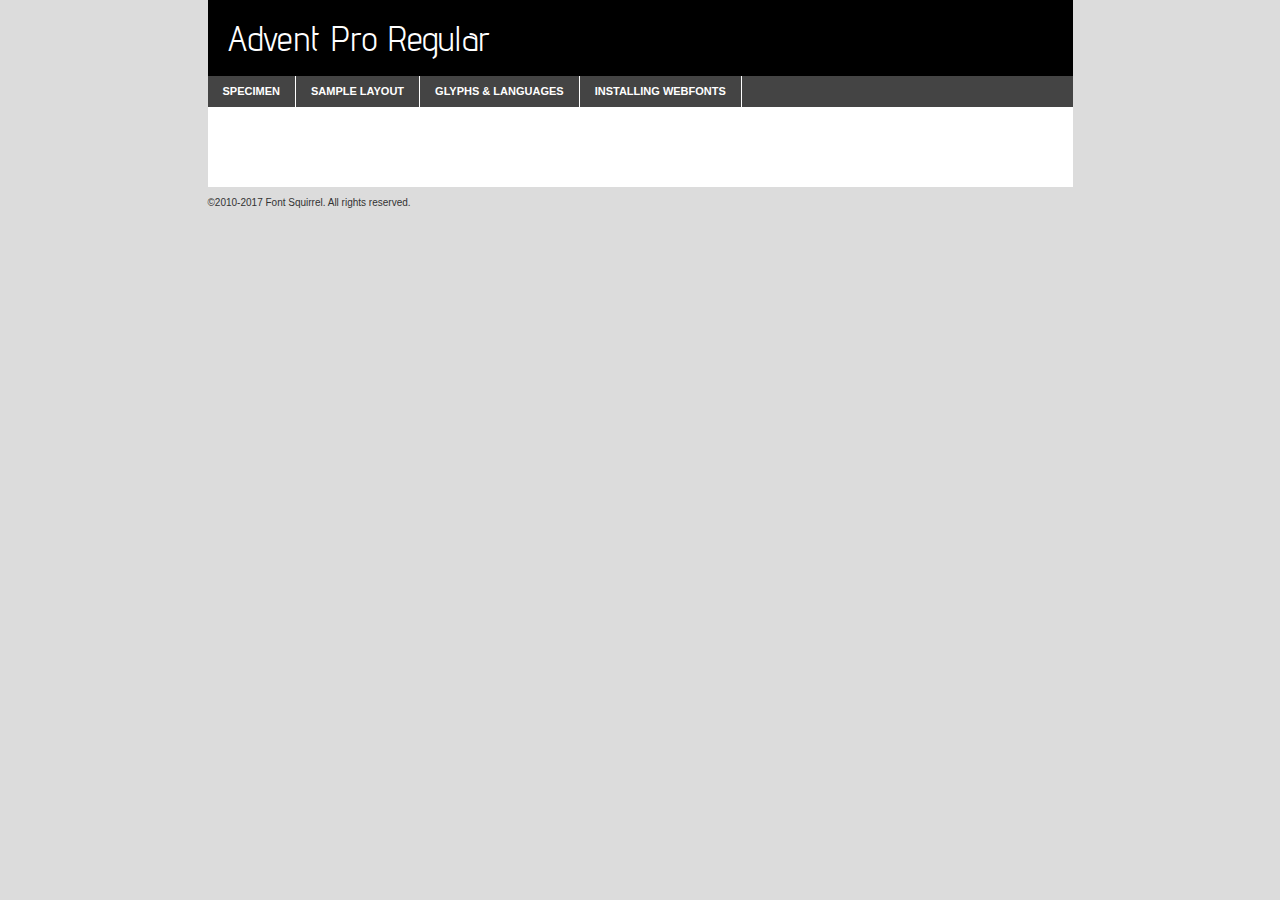
<file: css/fonts/adventpro-regular-demo.html>
<!DOCTYPE html PUBLIC "-//W3C//DTD XHTML 1.0 Transitional//EN"
	"http://www.w3.org/TR/xhtml1/DTD/xhtml1-transitional.dtd">

<html xmlns="http://www.w3.org/1999/xhtml" xml:lang="en" lang="en">
<head>
	<meta http-equiv="Content-Type" content="text/html; charset=utf-8" />
	<script src="http://ajax.googleapis.com/ajax/libs/jquery/1.7.2/jquery.min.js" type="text/javascript" charset="utf-8"></script>
	<script type="text/javascript">
	(function($){$.fn.easyTabs=function(option){var param=jQuery.extend({fadeSpeed:"fast",defaultContent:1,activeClass:'active'},option);$(this).each(function(){var thisId="#"+this.id;if(param.defaultContent==''){param.defaultContent=1;}
	if(typeof param.defaultContent=="number")
	{var defaultTab=$(thisId+" .tabs li:eq("+(param.defaultContent-1)+") a").attr('href').substr(1);}else{var defaultTab=param.defaultContent;}
	$(thisId+" .tabs li a").each(function(){var tabToHide=$(this).attr('href').substr(1);$("#"+tabToHide).addClass('easytabs-tab-content');});hideAll();changeContent(defaultTab);function hideAll(){$(thisId+" .easytabs-tab-content").hide();}
	function changeContent(tabId){hideAll();$(thisId+" .tabs li").removeClass(param.activeClass);$(thisId+" .tabs li a[href=#"+tabId+"]").closest('li').addClass(param.activeClass);if(param.fadeSpeed!="none")
	{$(thisId+" #"+tabId).fadeIn(param.fadeSpeed);}else{$(thisId+" #"+tabId).show();}}
	$(thisId+" .tabs li").click(function(){var tabId=$(this).find('a').attr('href').substr(1);changeContent(tabId);return false;});});}})(jQuery);
	</script>
	<link rel="stylesheet" href="specimen_files/specimen_stylesheet.css" type="text/css" charset="utf-8" />
	<link rel="stylesheet" href="stylesheet.css" type="text/css" charset="utf-8" />

	<style type="text/css">
					body{
				font-family: 'advent_proregular';
							}
		</style>

	<title>Advent Pro Regular Specimen</title>
	
	
	<script type="text/javascript" charset="utf-8">
		$(document).ready(function() {
			$('#container').easyTabs({defaultContent:1});
		});
	</script>
</head>

<body>
<div id="container">
	<div id="header">
		Advent Pro Regular	</div>
	<ul class="tabs">
		<li><a href="#specimen">Specimen</a></li>
		<li><a href="#layout">Sample Layout</a></li>
				<li><a href="#glyphs">Glyphs &amp; Languages</a></li>
		<li><a href="#installing">Installing Webfonts</a></li>
		
	</ul>
	
	<div id="main_content">

		
			<div id="specimen">
		
				<div class="section">
					<div class="grid12 firstcol">
						<div class="huge">AaBb</div>
					</div>
				</div>
		
				<div class="section">
					<div class="glyph_range">A&#x200B;B&#x200b;C&#x200b;D&#x200b;E&#x200b;F&#x200b;G&#x200b;H&#x200b;I&#x200b;J&#x200b;K&#x200b;L&#x200b;M&#x200b;N&#x200b;O&#x200b;P&#x200b;Q&#x200b;R&#x200b;S&#x200b;T&#x200b;U&#x200b;V&#x200b;W&#x200b;X&#x200b;Y&#x200b;Z&#x200b;a&#x200b;b&#x200b;c&#x200b;d&#x200b;e&#x200b;f&#x200b;g&#x200b;h&#x200b;i&#x200b;j&#x200b;k&#x200b;l&#x200b;m&#x200b;n&#x200b;o&#x200b;p&#x200b;q&#x200b;r&#x200b;s&#x200b;t&#x200b;u&#x200b;v&#x200b;w&#x200b;x&#x200b;y&#x200b;z&#x200b;1&#x200b;2&#x200b;3&#x200b;4&#x200b;5&#x200b;6&#x200b;7&#x200b;8&#x200b;9&#x200b;0&#x200b;&amp;&#x200b;.&#x200b;,&#x200b;?&#x200b;!&#x200b;&#64;&#x200b;(&#x200b;)&#x200b;#&#x200b;$&#x200b;%&#x200b;*&#x200b;+&#x200b;-&#x200b;=&#x200b;:&#x200b;;</div>
				</div>
				<div class="section">
					<div class="grid12 firstcol">
						<table class="sample_table">
							<tr><td>10</td><td class="size10">abcdefghijklmnopqrstuvwxyzABCDEFGHIJKLMNOPQRSTUVWXYZ0123456789abcdefghijklmnopqrstuvwxyzABCDEFGHIJKLMNOPQRSTUVWXYZ0123456789abcdefghijklmnopqrstuvwxyzABCDEFGHIJKLMNOPQRSTUVWXYZ</td></tr>
							<tr><td>11</td><td class="size11">abcdefghijklmnopqrstuvwxyzABCDEFGHIJKLMNOPQRSTUVWXYZ0123456789abcdefghijklmnopqrstuvwxyzABCDEFGHIJKLMNOPQRSTUVWXYZ0123456789abcdefghijklmnopqrstuvwxyzABCDEFGHIJKLMNOPQRSTUVWXYZ</td></tr>
							<tr><td>12</td><td class="size12">abcdefghijklmnopqrstuvwxyzABCDEFGHIJKLMNOPQRSTUVWXYZ0123456789abcdefghijklmnopqrstuvwxyzABCDEFGHIJKLMNOPQRSTUVWXYZ0123456789abcdefghijklmnopqrstuvwxyzABCDEFGHIJKLMNOPQRSTUVWXYZ</td></tr>
							<tr><td>13</td><td class="size13">abcdefghijklmnopqrstuvwxyzABCDEFGHIJKLMNOPQRSTUVWXYZ0123456789abcdefghijklmnopqrstuvwxyzABCDEFGHIJKLMNOPQRSTUVWXYZ0123456789abcdefghijklmnopqrstuvwxyzABCDEFGHIJKLMNOPQRSTUVWXYZ</td></tr>
							<tr><td>14</td><td class="size14">abcdefghijklmnopqrstuvwxyzABCDEFGHIJKLMNOPQRSTUVWXYZ0123456789abcdefghijklmnopqrstuvwxyzABCDEFGHIJKLMNOPQRSTUVWXYZ0123456789abcdefghijklmnopqrstuvwxyzABCDEFGHIJKLMNOPQRSTUVWXYZ</td></tr>
							<tr><td>16</td><td class="size16">abcdefghijklmnopqrstuvwxyzABCDEFGHIJKLMNOPQRSTUVWXYZ0123456789abcdefghijklmnopqrstuvwxyzABCDEFGHIJKLMNOPQRSTUVWXYZ</td></tr>
							<tr><td>18</td><td class="size18">abcdefghijklmnopqrstuvwxyzABCDEFGHIJKLMNOPQRSTUVWXYZ0123456789abcdefghijklmnopqrstuvwxyzABCDEFGHIJKLMNOPQRSTUVWXYZ</td></tr>
							<tr><td>20</td><td class="size20">abcdefghijklmnopqrstuvwxyzABCDEFGHIJKLMNOPQRSTUVWXYZ0123456789abcdefghijklmnopqrstuvwxyzABCDEFGHIJKLMNOPQRSTUVWXYZ</td></tr>
							<tr><td>24</td><td class="size24">abcdefghijklmnopqrstuvwxyzABCDEFGHIJKLMNOPQRSTUVWXYZ0123456789abcdefghijklmnopqrstuvwxyzABCDEFGHIJKLMNOPQRSTUVWXYZ</td></tr>
							<tr><td>30</td><td class="size30">abcdefghijklmnopqrstuvwxyzABCDEFGHIJKLMNOPQRSTUVWXYZ0123456789abcdefghijklmnopqrstuvwxyzABCDEFGHIJKLMNOPQRSTUVWXYZ</td></tr>
							<tr><td>36</td><td class="size36">abcdefghijklmnopqrstuvwxyzABCDEFGHIJKLMNOPQRSTUVWXYZ0123456789abcdefghijklmnopqrstuvwxyzABCDEFGHIJKLMNOPQRSTUVWXYZ</td></tr>
							<tr><td>48</td><td class="size48">abcdefghijklmnopqrstuvwxyzABCDEFGHIJKLMNOPQRSTUVWXYZ0123456789abcdefghijklmnopqrstuvwxyzABCDEFGHIJKLMNOPQRSTUVWXYZ</td></tr>
							<tr><td>60</td><td class="size60">abcdefghijklmnopqrstuvwxyzABCDEFGHIJKLMNOPQRSTUVWXYZ0123456789abcdefghijklmnopqrstuvwxyzABCDEFGHIJKLMNOPQRSTUVWXYZ</td></tr>
							<tr><td>72</td><td class="size72">abcdefghijklmnopqrstuvwxyzABCDEFGHIJKLMNOPQRSTUVWXYZ0123456789abcdefghijklmnopqrstuvwxyzABCDEFGHIJKLMNOPQRSTUVWXYZ</td></tr>
							<tr><td>90</td><td class="size90">abcdefghijklmnopqrstuvwxyzABCDEFGHIJKLMNOPQRSTUVWXYZ0123456789abcdefghijklmnopqrstuvwxyzABCDEFGHIJKLMNOPQRSTUVWXYZ</td></tr>
						</table>
				
					</div>
			
				</div>
		
		
		
								<div class="section" id="bodycomparison">


										<div id="xheight">
				<div class="fontbody">&#x25FC;&#x25FC;&#x25FC;&#x25FC;&#x25FC;&#x25FC;&#x25FC;&#x25FC;&#x25FC;&#x25FC;&#x25FC;&#x25FC;&#x25FC;&#x25FC;&#x25FC;&#x25FC;&#x25FC;&#x25FC;&#x25FC;&#x25FC;&#x25FC;&#x25FC;&#x25FC;&#x25FC;&#x25FC;&#x25FC;&#x25FC;&#x25FC;&#x25FC;&#x25FC;&#x25FC;&#x25FC;&#x25FC;&#x25FC;&#x25FC;&#x25FC;&#x25FC;&#x25FC;&#x25FC;&#x25FC;&#x25FC;&#x25FC;&#x25FC;&#x25FC;&#x25FC;&#x25FC;&#x25FC;&#x25FC;&#x25FC;&#x25FC;&#x25FC;&#x25FC;&#x25FC;&#x25FC;&#x25FC;&#x25FC;&#x25FC;&#x25FC;&#x25FC;&#x25FC;&#x25FC;&#x25FC;&#x25FC;&#x25FC;&#x25FC;&#x25FC;&#x25FC;&#x25FC;&#x25FC;&#x25FC;&#x25FC;&#x25FC;&#x25FC;&#x25FC;&#x25FC;&#x25FC;&#x25FC;&#x25FC;&#x25FC;&#x25FC;&#x25FC;&#x25FC;&#x25FC;&#x25FC;&#x25FC;&#x25FC;&#x25FC;&#x25FC;&#x25FC;&#x25FC;&#x25FC;&#x25FC;&#x25FC;&#x25FC;&#x25FC;&#x25FC;&#x25FC;&#x25FC;&#x25FC;body</div><div class="arialbody">body</div><div class="verdanabody">body</div><div class="georgiabody">body</div></div>
										<div class="fontbody" style="z-index:1">
											body<span>Advent Pro Regular</span>
										</div>
										<div class="arialbody" style="z-index:1">
											body<span>Arial</span>
										</div>
										<div class="verdanabody" style="z-index:1">
											body<span>Verdana</span>
										</div>
										<div class="georgiabody" style="z-index:1">
											body<span>Georgia</span>
										</div>



								</div>
		
		
				<div class="section psample psample_row1" id="">
					
					<div class="grid2 firstcol">
						<p class="size10"><span>10.</span>Aenean lacinia bibendum nulla sed consectetur. Fusce dapibus, tellus ac cursus commodo, tortor mauris condimentum nibh, ut fermentum massa justo sit amet risus. Nullam id dolor id nibh ultricies vehicula ut id elit. Cum sociis natoque penatibus et magnis dis parturient montes, nascetur ridiculus mus. Nulla vitae elit libero, a pharetra augue.</p>
			
					</div>
					<div class="grid3">
						<p class="size11"><span>11.</span>Aenean lacinia bibendum nulla sed consectetur. Fusce dapibus, tellus ac cursus commodo, tortor mauris condimentum nibh, ut fermentum massa justo sit amet risus. Nullam id dolor id nibh ultricies vehicula ut id elit. Cum sociis natoque penatibus et magnis dis parturient montes, nascetur ridiculus mus. Nulla vitae elit libero, a pharetra augue.</p>
			
					</div>
					<div class="grid3">
						<p class="size12"><span>12.</span>Aenean lacinia bibendum nulla sed consectetur. Fusce dapibus, tellus ac cursus commodo, tortor mauris condimentum nibh, ut fermentum massa justo sit amet risus. Nullam id dolor id nibh ultricies vehicula ut id elit. Cum sociis natoque penatibus et magnis dis parturient montes, nascetur ridiculus mus. Nulla vitae elit libero, a pharetra augue.</p>
			
					</div>
					<div class="grid4">
						<p class="size13"><span>13.</span>Aenean lacinia bibendum nulla sed consectetur. Fusce dapibus, tellus ac cursus commodo, tortor mauris condimentum nibh, ut fermentum massa justo sit amet risus. Nullam id dolor id nibh ultricies vehicula ut id elit. Cum sociis natoque penatibus et magnis dis parturient montes, nascetur ridiculus mus. Nulla vitae elit libero, a pharetra augue.</p>
			
					</div>
					<div class="white_blend"></div>
					
				</div>
				<div class="section psample psample_row2" id="">
					<div class="grid3 firstcol">
						<p class="size14"><span>14.</span>Aenean lacinia bibendum nulla sed consectetur. Fusce dapibus, tellus ac cursus commodo, tortor mauris condimentum nibh, ut fermentum massa justo sit amet risus. Nullam id dolor id nibh ultricies vehicula ut id elit. Cum sociis natoque penatibus et magnis dis parturient montes, nascetur ridiculus mus. Nulla vitae elit libero, a pharetra augue.</p>
			
					</div>
					<div class="grid4">
						<p class="size16"><span>16.</span>Aenean lacinia bibendum nulla sed consectetur. Fusce dapibus, tellus ac cursus commodo, tortor mauris condimentum nibh, ut fermentum massa justo sit amet risus. Nullam id dolor id nibh ultricies vehicula ut id elit. Cum sociis natoque penatibus et magnis dis parturient montes, nascetur ridiculus mus. Nulla vitae elit libero, a pharetra augue.</p>
			
					</div>
					<div class="grid5">
						<p class="size18"><span>18.</span>Aenean lacinia bibendum nulla sed consectetur. Fusce dapibus, tellus ac cursus commodo, tortor mauris condimentum nibh, ut fermentum massa justo sit amet risus. Nullam id dolor id nibh ultricies vehicula ut id elit. Cum sociis natoque penatibus et magnis dis parturient montes, nascetur ridiculus mus. Nulla vitae elit libero, a pharetra augue.</p>
			
					</div>

					<div class="white_blend"></div>

				</div>
				
				<div class="section psample psample_row3" id="">
					<div class="grid5 firstcol">
						<p class="size20"><span>20.</span>Aenean lacinia bibendum nulla sed consectetur. Fusce dapibus, tellus ac cursus commodo, tortor mauris condimentum nibh, ut fermentum massa justo sit amet risus. Nullam id dolor id nibh ultricies vehicula ut id elit. Cum sociis natoque penatibus et magnis dis parturient montes, nascetur ridiculus mus. Nulla vitae elit libero, a pharetra augue.</p>
					</div>
					<div class="grid7">
						<p class="size24"><span>24.</span>Aenean lacinia bibendum nulla sed consectetur. Fusce dapibus, tellus ac cursus commodo, tortor mauris condimentum nibh, ut fermentum massa justo sit amet risus. Nullam id dolor id nibh ultricies vehicula ut id elit. Cum sociis natoque penatibus et magnis dis parturient montes, nascetur ridiculus mus. Nulla vitae elit libero, a pharetra augue.</p>
					</div>
					
					<div class="white_blend"></div>
					
				</div>
				
				<div class="section psample psample_row4" id="">
					<div class="grid12 firstcol">
						<p class="size30"><span>30.</span>Aenean lacinia bibendum nulla sed consectetur. Fusce dapibus, tellus ac cursus commodo, tortor mauris condimentum nibh, ut fermentum massa justo sit amet risus. Nullam id dolor id nibh ultricies vehicula ut id elit. Cum sociis natoque penatibus et magnis dis parturient montes, nascetur ridiculus mus. Nulla vitae elit libero, a pharetra augue.</p>
					</div>
					<div class="white_blend"></div>
					
				</div>
				
				
				
				<div class="section psample psample_row1 fullreverse">
					<div class="grid2 firstcol">
						<p class="size10"><span>10.</span>Aenean lacinia bibendum nulla sed consectetur. Fusce dapibus, tellus ac cursus commodo, tortor mauris condimentum nibh, ut fermentum massa justo sit amet risus. Nullam id dolor id nibh ultricies vehicula ut id elit. Cum sociis natoque penatibus et magnis dis parturient montes, nascetur ridiculus mus. Nulla vitae elit libero, a pharetra augue.</p>
			
					</div>
					<div class="grid3">
						<p class="size11"><span>11.</span>Aenean lacinia bibendum nulla sed consectetur. Fusce dapibus, tellus ac cursus commodo, tortor mauris condimentum nibh, ut fermentum massa justo sit amet risus. Nullam id dolor id nibh ultricies vehicula ut id elit. Cum sociis natoque penatibus et magnis dis parturient montes, nascetur ridiculus mus. Nulla vitae elit libero, a pharetra augue.</p>
			
					</div>
					<div class="grid3">
						<p class="size12"><span>12.</span>Aenean lacinia bibendum nulla sed consectetur. Fusce dapibus, tellus ac cursus commodo, tortor mauris condimentum nibh, ut fermentum massa justo sit amet risus. Nullam id dolor id nibh ultricies vehicula ut id elit. Cum sociis natoque penatibus et magnis dis parturient montes, nascetur ridiculus mus. Nulla vitae elit libero, a pharetra augue.</p>
			
					</div>
					<div class="grid4">
						<p class="size13"><span>13.</span>Aenean lacinia bibendum nulla sed consectetur. Fusce dapibus, tellus ac cursus commodo, tortor mauris condimentum nibh, ut fermentum massa justo sit amet risus. Nullam id dolor id nibh ultricies vehicula ut id elit. Cum sociis natoque penatibus et magnis dis parturient montes, nascetur ridiculus mus. Nulla vitae elit libero, a pharetra augue.</p>
			
					</div>
					<div class="black_blend"></div>
					
				</div>
				
				<div class="section psample psample_row2 fullreverse">
					<div class="grid3 firstcol">
						<p class="size14"><span>14.</span>Aenean lacinia bibendum nulla sed consectetur. Fusce dapibus, tellus ac cursus commodo, tortor mauris condimentum nibh, ut fermentum massa justo sit amet risus. Nullam id dolor id nibh ultricies vehicula ut id elit. Cum sociis natoque penatibus et magnis dis parturient montes, nascetur ridiculus mus. Nulla vitae elit libero, a pharetra augue.</p>
			
					</div>
					<div class="grid4">
						<p class="size16"><span>16.</span>Aenean lacinia bibendum nulla sed consectetur. Fusce dapibus, tellus ac cursus commodo, tortor mauris condimentum nibh, ut fermentum massa justo sit amet risus. Nullam id dolor id nibh ultricies vehicula ut id elit. Cum sociis natoque penatibus et magnis dis parturient montes, nascetur ridiculus mus. Nulla vitae elit libero, a pharetra augue.</p>
			
					</div>
					<div class="grid5">
						<p class="size18"><span>18.</span>Aenean lacinia bibendum nulla sed consectetur. Fusce dapibus, tellus ac cursus commodo, tortor mauris condimentum nibh, ut fermentum massa justo sit amet risus. Nullam id dolor id nibh ultricies vehicula ut id elit. Cum sociis natoque penatibus et magnis dis parturient montes, nascetur ridiculus mus. Nulla vitae elit libero, a pharetra augue.</p>
			
					</div>
					<div class="black_blend"></div>

				</div>
				
				<div class="section psample fullreverse psample_row3" id="">
					<div class="grid5 firstcol">
						<p class="size20"><span>20.</span>Aenean lacinia bibendum nulla sed consectetur. Fusce dapibus, tellus ac cursus commodo, tortor mauris condimentum nibh, ut fermentum massa justo sit amet risus. Nullam id dolor id nibh ultricies vehicula ut id elit. Cum sociis natoque penatibus et magnis dis parturient montes, nascetur ridiculus mus. Nulla vitae elit libero, a pharetra augue.</p>
					</div>
					<div class="grid7">
						<p class="size24"><span>24.</span>Aenean lacinia bibendum nulla sed consectetur. Fusce dapibus, tellus ac cursus commodo, tortor mauris condimentum nibh, ut fermentum massa justo sit amet risus. Nullam id dolor id nibh ultricies vehicula ut id elit. Cum sociis natoque penatibus et magnis dis parturient montes, nascetur ridiculus mus. Nulla vitae elit libero, a pharetra augue.</p>
					</div>
					
					<div class="black_blend"></div>
					
				</div>
				
				<div class="section psample fullreverse psample_row4" id="" style="border-bottom: 20px #000 solid;">
					<div class="grid12 firstcol">
						<p class="size30"><span>30.</span>Aenean lacinia bibendum nulla sed consectetur. Fusce dapibus, tellus ac cursus commodo, tortor mauris condimentum nibh, ut fermentum massa justo sit amet risus. Nullam id dolor id nibh ultricies vehicula ut id elit. Cum sociis natoque penatibus et magnis dis parturient montes, nascetur ridiculus mus. Nulla vitae elit libero, a pharetra augue.</p>
					</div>
					<div class="black_blend"></div>
					
				</div>
				
				
				
				
			</div>
			
			<div id="layout">
				
				<div class="section">
					
					<div class="grid12 firstcol">
						<h1>Lorem Ipsum Dolor</h1>
						<h2>Etiam porta sem malesuada magna mollis euismod</h2>
						
						<p class="byline">By <a href="#link">Aenean Lacinia</a></p>
					</div>
				</div>
				<div class="section">
					<div class="grid8 firstcol">
						<p class="large">Donec sed odio dui. Morbi leo risus, porta ac consectetur ac, vestibulum at eros. Fusce dapibus, tellus ac cursus commodo, tortor mauris condimentum nibh, ut fermentum massa justo sit amet risus. </p>

						
						<h3>Pellentesque ornare sem</h3>

						<p>Maecenas sed diam eget risus varius blandit sit amet non magna. Maecenas faucibus mollis interdum. Donec ullamcorper nulla non metus auctor fringilla. Nullam id dolor id nibh ultricies vehicula ut id elit. Nullam id dolor id nibh ultricies vehicula ut id elit. </p>

						<p>Aenean eu leo quam. Pellentesque ornare sem lacinia quam venenatis vestibulum. Lorem ipsum dolor sit amet, consectetur adipiscing elit. Cum sociis natoque penatibus et magnis dis parturient montes, nascetur ridiculus mus. </p>

						<p>Nulla vitae elit libero, a pharetra augue. Praesent commodo cursus magna, vel scelerisque nisl consectetur et. Aenean lacinia bibendum nulla sed consectetur. </p>

						<p>Nullam quis risus eget urna mollis ornare vel eu leo. Nullam quis risus eget urna mollis ornare vel eu leo. Maecenas sed diam eget risus varius blandit sit amet non magna. Donec ullamcorper nulla non metus auctor fringilla. </p>

						<h3>Cras mattis consectetur</h3>

						<p>Aenean eu leo quam. Pellentesque ornare sem lacinia quam venenatis vestibulum. Aenean lacinia bibendum nulla sed consectetur. Integer posuere erat a ante venenatis dapibus posuere velit aliquet. Cras mattis consectetur purus sit amet fermentum. </p>

						<p>Nullam id dolor id nibh ultricies vehicula ut id elit. Nullam quis risus eget urna mollis ornare vel eu leo. Cras mattis consectetur purus sit amet fermentum.</p>
					</div>
					
					<div class="grid4 sidebar">
						
						<div class="box reverse">
							<p class="last">Nullam quis risus eget urna mollis ornare vel eu leo. Donec ullamcorper nulla non metus auctor fringilla. Cras mattis consectetur purus sit amet fermentum. Sed posuere consectetur est at lobortis. Lorem ipsum dolor sit amet, consectetur adipiscing elit. </p>
						</div>
						
						<p class="caption">Maecenas sed diam eget risus varius.</p>

						<p>Vestibulum id ligula porta felis euismod semper. Integer posuere erat a ante venenatis dapibus posuere velit aliquet. Vestibulum id ligula porta felis euismod semper. Sed posuere consectetur est at lobortis. Maecenas sed diam eget risus varius blandit sit amet non magna. Fusce dapibus, tellus ac cursus commodo, tortor mauris condimentum nibh, ut fermentum massa justo sit amet risus. </p>

					

						<p>Duis mollis, est non commodo luctus, nisi erat porttitor ligula, eget lacinia odio sem nec elit. Aenean lacinia bibendum nulla sed consectetur. Vivamus sagittis lacus vel augue laoreet rutrum faucibus dolor auctor. Aenean lacinia bibendum nulla sed consectetur. Nullam quis risus eget urna mollis ornare vel eu leo. </p>

						<p>Praesent commodo cursus magna, vel scelerisque nisl consectetur et. Donec ullamcorper nulla non metus auctor fringilla. Maecenas faucibus mollis interdum. Fusce dapibus, tellus ac cursus commodo, tortor mauris condimentum nibh, ut fermentum massa justo sit amet risus. </p>

					</div>
				</div>
				
			</div>


			



		<div id="glyphs">
			<div class="section">
				<div class="grid12 firstcol">
			
				<h1>Language Support</h1>
				<p>The subset of Advent Pro Regular in this kit supports the following languages:<br />
			
					Albanian, Basque, Breton, Chamorro, Danish, Dutch, English, Finnish, French, Frisian, Galician, German, Italian, Malagasy, Norwegian, Portuguese, Spanish, Alsatian, Aragonese, Arapaho, Arrernte, Asturian, Aymara, Bislama, Cebuano, Corsican, Fijian, French_creole, Genoese, Gilbertese, Greenlandic, Haitian_creole, Hiligaynon, Hmong, Hopi, Ibanag, Iloko_ilokano, Indonesian, Interglossa_glosa, Interlingua, Irish_gaelic, Jerriais, Lojban, Lombard, Luxembourgeois, Manx, Mohawk, Norfolk_pitcairnese, Occitan, Oromo, Pangasinan, Papiamento, Piedmontese, Potawatomi, Rhaeto-romance, Romansh, Rotokas, Sami_lule, Samoan, Sardinian, Scots_gaelic, Seychelles_creole, Shona, Sicilian, Somali, Southern_ndebele, Swahili, Swati_swazi, Tagalog_filipino_pilipino, Tetum, Tok_pisin, Uyghur_latinized, Volapuk, Walloon, Warlpiri, Xhosa, Yapese, Zulu, Latinbasic, Ubasic, Demo				</p>
				<h1>Glyph Chart</h1>
				<p>The subset of Advent Pro Regular in this kit includes all the glyphs listed below. Unicode entities are included above each glyph to help you insert individual characters into your layout.</p>
				<div id="glyph_chart">
			
																				 <div><p>&amp;#13;</p>&#13;</div>
																				 <div><p>&amp;#32;</p>&#32;</div>
																				 <div><p>&amp;#33;</p>&#33;</div>
																				 <div><p>&amp;#34;</p>&#34;</div>
																				 <div><p>&amp;#35;</p>&#35;</div>
																				 <div><p>&amp;#36;</p>&#36;</div>
																				 <div><p>&amp;#37;</p>&#37;</div>
																				 <div><p>&amp;#38;</p>&#38;</div>
																				 <div><p>&amp;#39;</p>&#39;</div>
																				 <div><p>&amp;#40;</p>&#40;</div>
																				 <div><p>&amp;#41;</p>&#41;</div>
																				 <div><p>&amp;#42;</p>&#42;</div>
																				 <div><p>&amp;#43;</p>&#43;</div>
																				 <div><p>&amp;#44;</p>&#44;</div>
																				 <div><p>&amp;#45;</p>&#45;</div>
																				 <div><p>&amp;#46;</p>&#46;</div>
																				 <div><p>&amp;#47;</p>&#47;</div>
																				 <div><p>&amp;#48;</p>&#48;</div>
																				 <div><p>&amp;#49;</p>&#49;</div>
																				 <div><p>&amp;#50;</p>&#50;</div>
																				 <div><p>&amp;#51;</p>&#51;</div>
																				 <div><p>&amp;#52;</p>&#52;</div>
																				 <div><p>&amp;#53;</p>&#53;</div>
																				 <div><p>&amp;#54;</p>&#54;</div>
																				 <div><p>&amp;#55;</p>&#55;</div>
																				 <div><p>&amp;#56;</p>&#56;</div>
																				 <div><p>&amp;#57;</p>&#57;</div>
																				 <div><p>&amp;#58;</p>&#58;</div>
																				 <div><p>&amp;#59;</p>&#59;</div>
																				 <div><p>&amp;#60;</p>&#60;</div>
																				 <div><p>&amp;#61;</p>&#61;</div>
																				 <div><p>&amp;#62;</p>&#62;</div>
																				 <div><p>&amp;#63;</p>&#63;</div>
																				 <div><p>&amp;#64;</p>&#64;</div>
																				 <div><p>&amp;#65;</p>&#65;</div>
																				 <div><p>&amp;#66;</p>&#66;</div>
																				 <div><p>&amp;#67;</p>&#67;</div>
																				 <div><p>&amp;#68;</p>&#68;</div>
																				 <div><p>&amp;#69;</p>&#69;</div>
																				 <div><p>&amp;#70;</p>&#70;</div>
																				 <div><p>&amp;#71;</p>&#71;</div>
																				 <div><p>&amp;#72;</p>&#72;</div>
																				 <div><p>&amp;#73;</p>&#73;</div>
																				 <div><p>&amp;#74;</p>&#74;</div>
																				 <div><p>&amp;#75;</p>&#75;</div>
																				 <div><p>&amp;#76;</p>&#76;</div>
																				 <div><p>&amp;#77;</p>&#77;</div>
																				 <div><p>&amp;#78;</p>&#78;</div>
																				 <div><p>&amp;#79;</p>&#79;</div>
																				 <div><p>&amp;#80;</p>&#80;</div>
																				 <div><p>&amp;#81;</p>&#81;</div>
																				 <div><p>&amp;#82;</p>&#82;</div>
																				 <div><p>&amp;#83;</p>&#83;</div>
																				 <div><p>&amp;#84;</p>&#84;</div>
																				 <div><p>&amp;#85;</p>&#85;</div>
																				 <div><p>&amp;#86;</p>&#86;</div>
																				 <div><p>&amp;#87;</p>&#87;</div>
																				 <div><p>&amp;#88;</p>&#88;</div>
																				 <div><p>&amp;#89;</p>&#89;</div>
																				 <div><p>&amp;#90;</p>&#90;</div>
																				 <div><p>&amp;#91;</p>&#91;</div>
																				 <div><p>&amp;#92;</p>&#92;</div>
																				 <div><p>&amp;#93;</p>&#93;</div>
																				 <div><p>&amp;#94;</p>&#94;</div>
																				 <div><p>&amp;#95;</p>&#95;</div>
																				 <div><p>&amp;#96;</p>&#96;</div>
																				 <div><p>&amp;#97;</p>&#97;</div>
																				 <div><p>&amp;#98;</p>&#98;</div>
																				 <div><p>&amp;#99;</p>&#99;</div>
																				 <div><p>&amp;#100;</p>&#100;</div>
																				 <div><p>&amp;#101;</p>&#101;</div>
																				 <div><p>&amp;#102;</p>&#102;</div>
																				 <div><p>&amp;#103;</p>&#103;</div>
																				 <div><p>&amp;#104;</p>&#104;</div>
																				 <div><p>&amp;#105;</p>&#105;</div>
																				 <div><p>&amp;#106;</p>&#106;</div>
																				 <div><p>&amp;#107;</p>&#107;</div>
																				 <div><p>&amp;#108;</p>&#108;</div>
																				 <div><p>&amp;#109;</p>&#109;</div>
																				 <div><p>&amp;#110;</p>&#110;</div>
																				 <div><p>&amp;#111;</p>&#111;</div>
																				 <div><p>&amp;#112;</p>&#112;</div>
																				 <div><p>&amp;#113;</p>&#113;</div>
																				 <div><p>&amp;#114;</p>&#114;</div>
																				 <div><p>&amp;#115;</p>&#115;</div>
																				 <div><p>&amp;#116;</p>&#116;</div>
																				 <div><p>&amp;#117;</p>&#117;</div>
																				 <div><p>&amp;#118;</p>&#118;</div>
																				 <div><p>&amp;#119;</p>&#119;</div>
																				 <div><p>&amp;#120;</p>&#120;</div>
																				 <div><p>&amp;#121;</p>&#121;</div>
																				 <div><p>&amp;#122;</p>&#122;</div>
																				 <div><p>&amp;#123;</p>&#123;</div>
																				 <div><p>&amp;#124;</p>&#124;</div>
																				 <div><p>&amp;#125;</p>&#125;</div>
																				 <div><p>&amp;#126;</p>&#126;</div>
																				 <div><p>&amp;#160;</p>&#160;</div>
																				 <div><p>&amp;#161;</p>&#161;</div>
																				 <div><p>&amp;#162;</p>&#162;</div>
																				 <div><p>&amp;#163;</p>&#163;</div>
																				 <div><p>&amp;#164;</p>&#164;</div>
																				 <div><p>&amp;#165;</p>&#165;</div>
																				 <div><p>&amp;#167;</p>&#167;</div>
																				 <div><p>&amp;#168;</p>&#168;</div>
																				 <div><p>&amp;#169;</p>&#169;</div>
																				 <div><p>&amp;#170;</p>&#170;</div>
																				 <div><p>&amp;#171;</p>&#171;</div>
																				 <div><p>&amp;#173;</p>&#173;</div>
																				 <div><p>&amp;#174;</p>&#174;</div>
																				 <div><p>&amp;#175;</p>&#175;</div>
																				 <div><p>&amp;#176;</p>&#176;</div>
																				 <div><p>&amp;#177;</p>&#177;</div>
																				 <div><p>&amp;#180;</p>&#180;</div>
																				 <div><p>&amp;#181;</p>&#181;</div>
																				 <div><p>&amp;#182;</p>&#182;</div>
																				 <div><p>&amp;#184;</p>&#184;</div>
																				 <div><p>&amp;#187;</p>&#187;</div>
																				 <div><p>&amp;#191;</p>&#191;</div>
																				 <div><p>&amp;#192;</p>&#192;</div>
																				 <div><p>&amp;#193;</p>&#193;</div>
																				 <div><p>&amp;#194;</p>&#194;</div>
																				 <div><p>&amp;#195;</p>&#195;</div>
																				 <div><p>&amp;#196;</p>&#196;</div>
																				 <div><p>&amp;#197;</p>&#197;</div>
																				 <div><p>&amp;#198;</p>&#198;</div>
																				 <div><p>&amp;#199;</p>&#199;</div>
																				 <div><p>&amp;#200;</p>&#200;</div>
																				 <div><p>&amp;#201;</p>&#201;</div>
																				 <div><p>&amp;#202;</p>&#202;</div>
																				 <div><p>&amp;#203;</p>&#203;</div>
																				 <div><p>&amp;#204;</p>&#204;</div>
																				 <div><p>&amp;#205;</p>&#205;</div>
																				 <div><p>&amp;#206;</p>&#206;</div>
																				 <div><p>&amp;#207;</p>&#207;</div>
																				 <div><p>&amp;#208;</p>&#208;</div>
																				 <div><p>&amp;#209;</p>&#209;</div>
																				 <div><p>&amp;#210;</p>&#210;</div>
																				 <div><p>&amp;#211;</p>&#211;</div>
																				 <div><p>&amp;#212;</p>&#212;</div>
																				 <div><p>&amp;#213;</p>&#213;</div>
																				 <div><p>&amp;#214;</p>&#214;</div>
																				 <div><p>&amp;#215;</p>&#215;</div>
																				 <div><p>&amp;#216;</p>&#216;</div>
																				 <div><p>&amp;#217;</p>&#217;</div>
																				 <div><p>&amp;#218;</p>&#218;</div>
																				 <div><p>&amp;#219;</p>&#219;</div>
																				 <div><p>&amp;#220;</p>&#220;</div>
																				 <div><p>&amp;#221;</p>&#221;</div>
																				 <div><p>&amp;#222;</p>&#222;</div>
																				 <div><p>&amp;#223;</p>&#223;</div>
																				 <div><p>&amp;#224;</p>&#224;</div>
																				 <div><p>&amp;#225;</p>&#225;</div>
																				 <div><p>&amp;#226;</p>&#226;</div>
																				 <div><p>&amp;#227;</p>&#227;</div>
																				 <div><p>&amp;#228;</p>&#228;</div>
																				 <div><p>&amp;#229;</p>&#229;</div>
																				 <div><p>&amp;#230;</p>&#230;</div>
																				 <div><p>&amp;#231;</p>&#231;</div>
																				 <div><p>&amp;#232;</p>&#232;</div>
																				 <div><p>&amp;#233;</p>&#233;</div>
																				 <div><p>&amp;#234;</p>&#234;</div>
																				 <div><p>&amp;#235;</p>&#235;</div>
																				 <div><p>&amp;#236;</p>&#236;</div>
																				 <div><p>&amp;#237;</p>&#237;</div>
																				 <div><p>&amp;#238;</p>&#238;</div>
																				 <div><p>&amp;#239;</p>&#239;</div>
																				 <div><p>&amp;#241;</p>&#241;</div>
																				 <div><p>&amp;#242;</p>&#242;</div>
																				 <div><p>&amp;#243;</p>&#243;</div>
																				 <div><p>&amp;#244;</p>&#244;</div>
																				 <div><p>&amp;#245;</p>&#245;</div>
																				 <div><p>&amp;#246;</p>&#246;</div>
																				 <div><p>&amp;#247;</p>&#247;</div>
																				 <div><p>&amp;#248;</p>&#248;</div>
																				 <div><p>&amp;#249;</p>&#249;</div>
																				 <div><p>&amp;#250;</p>&#250;</div>
																				 <div><p>&amp;#251;</p>&#251;</div>
																				 <div><p>&amp;#252;</p>&#252;</div>
																				 <div><p>&amp;#253;</p>&#253;</div>
																				 <div><p>&amp;#254;</p>&#254;</div>
																				 <div><p>&amp;#255;</p>&#255;</div>
																				 <div><p>&amp;#338;</p>&#338;</div>
																				 <div><p>&amp;#339;</p>&#339;</div>
																				 <div><p>&amp;#376;</p>&#376;</div>
																				 <div><p>&amp;#710;</p>&#710;</div>
																				 <div><p>&amp;#732;</p>&#732;</div>
																				 <div><p>&amp;#8192;</p>&#8192;</div>
																				 <div><p>&amp;#8193;</p>&#8193;</div>
																				 <div><p>&amp;#8194;</p>&#8194;</div>
																				 <div><p>&amp;#8195;</p>&#8195;</div>
																				 <div><p>&amp;#8196;</p>&#8196;</div>
																				 <div><p>&amp;#8197;</p>&#8197;</div>
																				 <div><p>&amp;#8198;</p>&#8198;</div>
																				 <div><p>&amp;#8199;</p>&#8199;</div>
																				 <div><p>&amp;#8200;</p>&#8200;</div>
																				 <div><p>&amp;#8201;</p>&#8201;</div>
																				 <div><p>&amp;#8202;</p>&#8202;</div>
																				 <div><p>&amp;#8208;</p>&#8208;</div>
																				 <div><p>&amp;#8209;</p>&#8209;</div>
																				 <div><p>&amp;#8210;</p>&#8210;</div>
																				 <div><p>&amp;#8211;</p>&#8211;</div>
																				 <div><p>&amp;#8212;</p>&#8212;</div>
																				 <div><p>&amp;#8216;</p>&#8216;</div>
																				 <div><p>&amp;#8217;</p>&#8217;</div>
																				 <div><p>&amp;#8218;</p>&#8218;</div>
																				 <div><p>&amp;#8220;</p>&#8220;</div>
																				 <div><p>&amp;#8221;</p>&#8221;</div>
																				 <div><p>&amp;#8222;</p>&#8222;</div>
																				 <div><p>&amp;#8226;</p>&#8226;</div>
																				 <div><p>&amp;#8230;</p>&#8230;</div>
																				 <div><p>&amp;#8239;</p>&#8239;</div>
																				 <div><p>&amp;#8249;</p>&#8249;</div>
																				 <div><p>&amp;#8250;</p>&#8250;</div>
																				 <div><p>&amp;#8287;</p>&#8287;</div>
																				 <div><p>&amp;#8364;</p>&#8364;</div>
																				 <div><p>&amp;#8482;</p>&#8482;</div>
																				 <div><p>&amp;#9724;</p>&#9724;</div>
																				 <div><p>&amp;#64257;</p>&#64257;</div>
																				 <div><p>&amp;#64258;</p>&#64258;</div>
																				 <div><p>&amp;#64260;</p>&#64260;</div>
																																						</div>	
				</div>
		
		
			</div>
		</div>
		
		
		<div id="specs">
			
		</div>
	
		<div id="installing">
			<div class="section">
				<div class="grid7 firstcol">
					<h1>Installing Webfonts</h1>
					
					<p>Webfonts are supported by all major browser platforms but not all in the same way. There are currently four different font formats that must be included in order to target all browsers. This includes TTF, WOFF, EOT and SVG.</p>
					
					<h2>1. Upload your webfonts</h2>
					<p>You must upload your webfont kit to your website. They should be in or near the same directory as your CSS files.</p>
					
					<h2>2. Include the webfont stylesheet</h2>
					<p>A special CSS @font-face declaration helps the various browsers select the appropriate font it needs without causing you a bunch of headaches. Learn more about this syntax by reading the <a href="https://www.fontspring.com/blog/further-hardening-of-the-bulletproof-syntax">Fontspring blog post</a> about it. The code for it is as follows:</p>


<code>
@font-face{ 
	font-family: 'MyWebFont';
	src: url('WebFont.eot');
	src: url('WebFont.eot?#iefix') format('embedded-opentype'),
	     url('WebFont.woff') format('woff'),
	     url('WebFont.ttf') format('truetype'),
	     url('WebFont.svg#webfont') format('svg');
}
</code>

	<p>We've already gone ahead and generated the code for you. All you have to do is link to the stylesheet in your HTML, like this:</p>
	<code>&lt;link rel=&quot;stylesheet&quot; href=&quot;stylesheet.css&quot; type=&quot;text/css&quot; charset=&quot;utf-8&quot; /&gt;</code>

					<h2>3. Modify your own stylesheet</h2>
					<p>To take advantage of your new fonts, you must tell your stylesheet to use them. Look at the original @font-face declaration above and find the property called "font-family." The name linked there will be what you use to reference the font. Prepend that webfont name to the font stack in the "font-family" property, inside the selector you want to change. For example:</p>
<code>p { font-family: 'WebFont', Arial, sans-serif; }</code>

<h2>4. Test</h2>
<p>Getting webfonts to work cross-browser <em>can</em> be tricky. Use the information in the sidebar to help you if you find that fonts aren't loading in a particular browser.</p>
				</div>
				
				<div class="grid5 sidebar">
					<div class="box">
						<h2>Troubleshooting<br />Font-Face Problems</h2>
						<p>Having trouble getting your webfonts to load in your new website? Here are some tips to sort out what might be the problem.</p>

						<h3>Fonts not showing in any browser</h3>

						<p>This sounds like you need to work on the plumbing. You either did not upload the fonts to the correct directory, or you did not link the fonts properly in the CSS. If you've confirmed that all this is correct and you still have a problem, take a look at your .htaccess file and see if requests are getting intercepted.</p>

						<h3>Fonts not loading in iPhone or iPad</h3>

						<p>The most common problem here is that you are serving the fonts from an IIS server. IIS refuses to serve files that have unknown MIME types. If that is the case, you must set the MIME type for SVG to "image/svg+xml" in the server settings. Follow these instructions from Microsoft if you need help.</p>

						<h3>Fonts not loading in Firefox</h3>

						<p>The primary reason for this failure? You are still using a version Firefox older than 3.5. So upgrade already! If that isn't it, then you are very likely serving fonts from a different domain. Firefox requires that all font assets be served from the same domain. Lastly it is possible that you need to add WOFF to your list of MIME types (if you are serving via IIS.)</p>

						<h3>Fonts not loading in IE</h3>

						<p>Are you looking at Internet Explorer on an actual Windows machine or are you cheating by using a service like Adobe BrowserLab? Many of these screenshot services do not render @font-face for IE. Best to test it on a real machine.</p>

						<h3>Fonts not loading in IE9</h3>

						<p>IE9, like Firefox, requires that fonts be served from the same domain as the website. Make sure that is the case.</p>
					</div>
				</div>
			</div>
			
		</div>
	
	</div>
	<div id="footer">
		<p>&copy;2010-2017 Font Squirrel. All rights reserved.</p>
	</div>
</div>
</body>
</html>
</file>
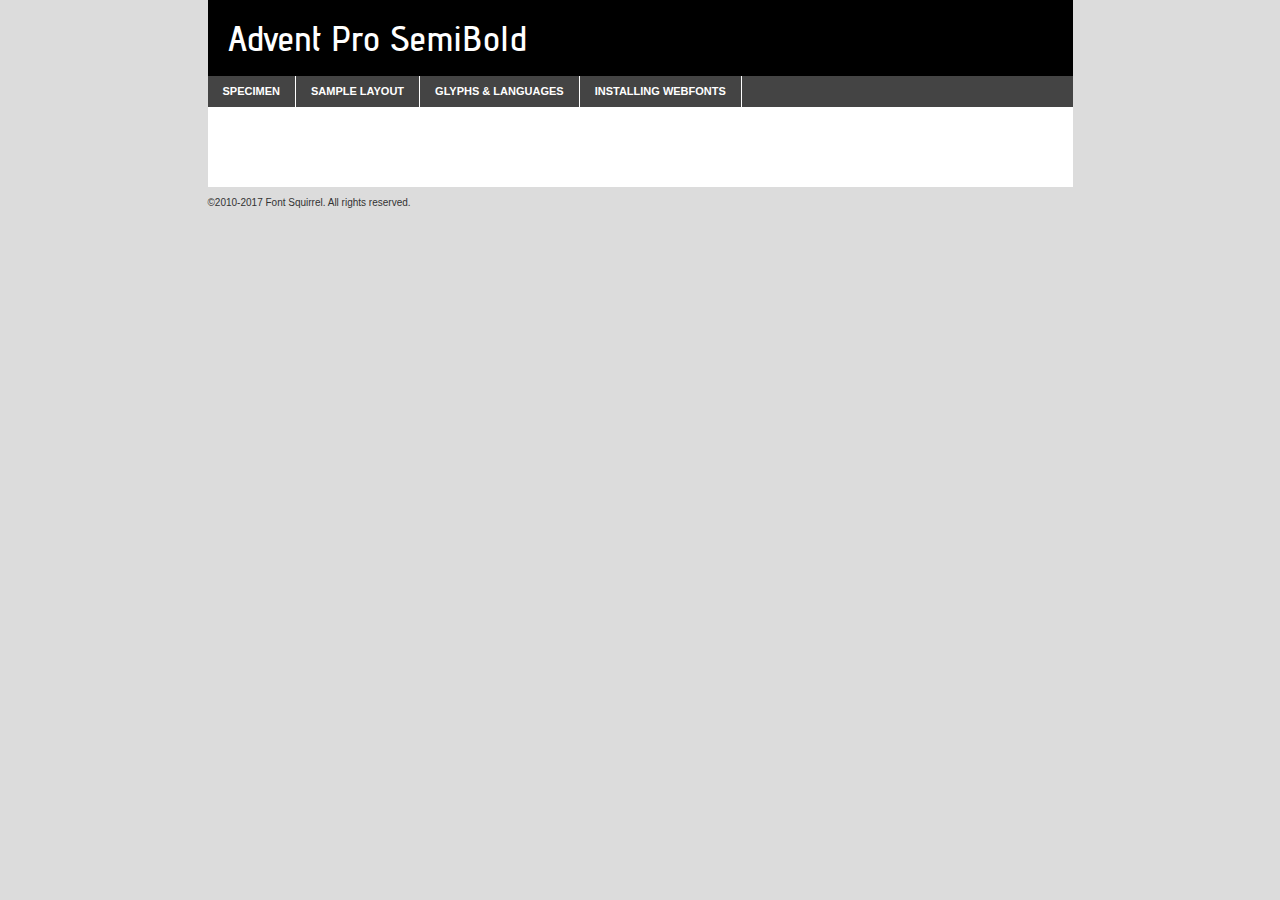
<file: css/fonts/adventpro-semibold-demo.html>
<!DOCTYPE html PUBLIC "-//W3C//DTD XHTML 1.0 Transitional//EN"
	"http://www.w3.org/TR/xhtml1/DTD/xhtml1-transitional.dtd">

<html xmlns="http://www.w3.org/1999/xhtml" xml:lang="en" lang="en">
<head>
	<meta http-equiv="Content-Type" content="text/html; charset=utf-8" />
	<script src="http://ajax.googleapis.com/ajax/libs/jquery/1.7.2/jquery.min.js" type="text/javascript" charset="utf-8"></script>
	<script type="text/javascript">
	(function($){$.fn.easyTabs=function(option){var param=jQuery.extend({fadeSpeed:"fast",defaultContent:1,activeClass:'active'},option);$(this).each(function(){var thisId="#"+this.id;if(param.defaultContent==''){param.defaultContent=1;}
	if(typeof param.defaultContent=="number")
	{var defaultTab=$(thisId+" .tabs li:eq("+(param.defaultContent-1)+") a").attr('href').substr(1);}else{var defaultTab=param.defaultContent;}
	$(thisId+" .tabs li a").each(function(){var tabToHide=$(this).attr('href').substr(1);$("#"+tabToHide).addClass('easytabs-tab-content');});hideAll();changeContent(defaultTab);function hideAll(){$(thisId+" .easytabs-tab-content").hide();}
	function changeContent(tabId){hideAll();$(thisId+" .tabs li").removeClass(param.activeClass);$(thisId+" .tabs li a[href=#"+tabId+"]").closest('li').addClass(param.activeClass);if(param.fadeSpeed!="none")
	{$(thisId+" #"+tabId).fadeIn(param.fadeSpeed);}else{$(thisId+" #"+tabId).show();}}
	$(thisId+" .tabs li").click(function(){var tabId=$(this).find('a').attr('href').substr(1);changeContent(tabId);return false;});});}})(jQuery);
	</script>
	<link rel="stylesheet" href="specimen_files/specimen_stylesheet.css" type="text/css" charset="utf-8" />
	<link rel="stylesheet" href="stylesheet.css" type="text/css" charset="utf-8" />

	<style type="text/css">
					body{
				font-family: 'advent_prosemibold';
							}
		</style>

	<title>Advent Pro SemiBold Specimen</title>
	
	
	<script type="text/javascript" charset="utf-8">
		$(document).ready(function() {
			$('#container').easyTabs({defaultContent:1});
		});
	</script>
</head>

<body>
<div id="container">
	<div id="header">
		Advent Pro SemiBold	</div>
	<ul class="tabs">
		<li><a href="#specimen">Specimen</a></li>
		<li><a href="#layout">Sample Layout</a></li>
				<li><a href="#glyphs">Glyphs &amp; Languages</a></li>
		<li><a href="#installing">Installing Webfonts</a></li>
		
	</ul>
	
	<div id="main_content">

		
			<div id="specimen">
		
				<div class="section">
					<div class="grid12 firstcol">
						<div class="huge">AaBb</div>
					</div>
				</div>
		
				<div class="section">
					<div class="glyph_range">A&#x200B;B&#x200b;C&#x200b;D&#x200b;E&#x200b;F&#x200b;G&#x200b;H&#x200b;I&#x200b;J&#x200b;K&#x200b;L&#x200b;M&#x200b;N&#x200b;O&#x200b;P&#x200b;Q&#x200b;R&#x200b;S&#x200b;T&#x200b;U&#x200b;V&#x200b;W&#x200b;X&#x200b;Y&#x200b;Z&#x200b;a&#x200b;b&#x200b;c&#x200b;d&#x200b;e&#x200b;f&#x200b;g&#x200b;h&#x200b;i&#x200b;j&#x200b;k&#x200b;l&#x200b;m&#x200b;n&#x200b;o&#x200b;p&#x200b;q&#x200b;r&#x200b;s&#x200b;t&#x200b;u&#x200b;v&#x200b;w&#x200b;x&#x200b;y&#x200b;z&#x200b;1&#x200b;2&#x200b;3&#x200b;4&#x200b;5&#x200b;6&#x200b;7&#x200b;8&#x200b;9&#x200b;0&#x200b;&amp;&#x200b;.&#x200b;,&#x200b;?&#x200b;!&#x200b;&#64;&#x200b;(&#x200b;)&#x200b;#&#x200b;$&#x200b;%&#x200b;*&#x200b;+&#x200b;-&#x200b;=&#x200b;:&#x200b;;</div>
				</div>
				<div class="section">
					<div class="grid12 firstcol">
						<table class="sample_table">
							<tr><td>10</td><td class="size10">abcdefghijklmnopqrstuvwxyzABCDEFGHIJKLMNOPQRSTUVWXYZ0123456789abcdefghijklmnopqrstuvwxyzABCDEFGHIJKLMNOPQRSTUVWXYZ0123456789abcdefghijklmnopqrstuvwxyzABCDEFGHIJKLMNOPQRSTUVWXYZ</td></tr>
							<tr><td>11</td><td class="size11">abcdefghijklmnopqrstuvwxyzABCDEFGHIJKLMNOPQRSTUVWXYZ0123456789abcdefghijklmnopqrstuvwxyzABCDEFGHIJKLMNOPQRSTUVWXYZ0123456789abcdefghijklmnopqrstuvwxyzABCDEFGHIJKLMNOPQRSTUVWXYZ</td></tr>
							<tr><td>12</td><td class="size12">abcdefghijklmnopqrstuvwxyzABCDEFGHIJKLMNOPQRSTUVWXYZ0123456789abcdefghijklmnopqrstuvwxyzABCDEFGHIJKLMNOPQRSTUVWXYZ0123456789abcdefghijklmnopqrstuvwxyzABCDEFGHIJKLMNOPQRSTUVWXYZ</td></tr>
							<tr><td>13</td><td class="size13">abcdefghijklmnopqrstuvwxyzABCDEFGHIJKLMNOPQRSTUVWXYZ0123456789abcdefghijklmnopqrstuvwxyzABCDEFGHIJKLMNOPQRSTUVWXYZ0123456789abcdefghijklmnopqrstuvwxyzABCDEFGHIJKLMNOPQRSTUVWXYZ</td></tr>
							<tr><td>14</td><td class="size14">abcdefghijklmnopqrstuvwxyzABCDEFGHIJKLMNOPQRSTUVWXYZ0123456789abcdefghijklmnopqrstuvwxyzABCDEFGHIJKLMNOPQRSTUVWXYZ0123456789abcdefghijklmnopqrstuvwxyzABCDEFGHIJKLMNOPQRSTUVWXYZ</td></tr>
							<tr><td>16</td><td class="size16">abcdefghijklmnopqrstuvwxyzABCDEFGHIJKLMNOPQRSTUVWXYZ0123456789abcdefghijklmnopqrstuvwxyzABCDEFGHIJKLMNOPQRSTUVWXYZ</td></tr>
							<tr><td>18</td><td class="size18">abcdefghijklmnopqrstuvwxyzABCDEFGHIJKLMNOPQRSTUVWXYZ0123456789abcdefghijklmnopqrstuvwxyzABCDEFGHIJKLMNOPQRSTUVWXYZ</td></tr>
							<tr><td>20</td><td class="size20">abcdefghijklmnopqrstuvwxyzABCDEFGHIJKLMNOPQRSTUVWXYZ0123456789abcdefghijklmnopqrstuvwxyzABCDEFGHIJKLMNOPQRSTUVWXYZ</td></tr>
							<tr><td>24</td><td class="size24">abcdefghijklmnopqrstuvwxyzABCDEFGHIJKLMNOPQRSTUVWXYZ0123456789abcdefghijklmnopqrstuvwxyzABCDEFGHIJKLMNOPQRSTUVWXYZ</td></tr>
							<tr><td>30</td><td class="size30">abcdefghijklmnopqrstuvwxyzABCDEFGHIJKLMNOPQRSTUVWXYZ0123456789abcdefghijklmnopqrstuvwxyzABCDEFGHIJKLMNOPQRSTUVWXYZ</td></tr>
							<tr><td>36</td><td class="size36">abcdefghijklmnopqrstuvwxyzABCDEFGHIJKLMNOPQRSTUVWXYZ0123456789abcdefghijklmnopqrstuvwxyzABCDEFGHIJKLMNOPQRSTUVWXYZ</td></tr>
							<tr><td>48</td><td class="size48">abcdefghijklmnopqrstuvwxyzABCDEFGHIJKLMNOPQRSTUVWXYZ0123456789abcdefghijklmnopqrstuvwxyzABCDEFGHIJKLMNOPQRSTUVWXYZ</td></tr>
							<tr><td>60</td><td class="size60">abcdefghijklmnopqrstuvwxyzABCDEFGHIJKLMNOPQRSTUVWXYZ0123456789abcdefghijklmnopqrstuvwxyzABCDEFGHIJKLMNOPQRSTUVWXYZ</td></tr>
							<tr><td>72</td><td class="size72">abcdefghijklmnopqrstuvwxyzABCDEFGHIJKLMNOPQRSTUVWXYZ0123456789abcdefghijklmnopqrstuvwxyzABCDEFGHIJKLMNOPQRSTUVWXYZ</td></tr>
							<tr><td>90</td><td class="size90">abcdefghijklmnopqrstuvwxyzABCDEFGHIJKLMNOPQRSTUVWXYZ0123456789abcdefghijklmnopqrstuvwxyzABCDEFGHIJKLMNOPQRSTUVWXYZ</td></tr>
						</table>
				
					</div>
			
				</div>
		
		
		
								<div class="section" id="bodycomparison">


										<div id="xheight">
				<div class="fontbody">&#x25FC;&#x25FC;&#x25FC;&#x25FC;&#x25FC;&#x25FC;&#x25FC;&#x25FC;&#x25FC;&#x25FC;&#x25FC;&#x25FC;&#x25FC;&#x25FC;&#x25FC;&#x25FC;&#x25FC;&#x25FC;&#x25FC;&#x25FC;&#x25FC;&#x25FC;&#x25FC;&#x25FC;&#x25FC;&#x25FC;&#x25FC;&#x25FC;&#x25FC;&#x25FC;&#x25FC;&#x25FC;&#x25FC;&#x25FC;&#x25FC;&#x25FC;&#x25FC;&#x25FC;&#x25FC;&#x25FC;&#x25FC;&#x25FC;&#x25FC;&#x25FC;&#x25FC;&#x25FC;&#x25FC;&#x25FC;&#x25FC;&#x25FC;&#x25FC;&#x25FC;&#x25FC;&#x25FC;&#x25FC;&#x25FC;&#x25FC;&#x25FC;&#x25FC;&#x25FC;&#x25FC;&#x25FC;&#x25FC;&#x25FC;&#x25FC;&#x25FC;&#x25FC;&#x25FC;&#x25FC;&#x25FC;&#x25FC;&#x25FC;&#x25FC;&#x25FC;&#x25FC;&#x25FC;&#x25FC;&#x25FC;&#x25FC;&#x25FC;&#x25FC;&#x25FC;&#x25FC;&#x25FC;&#x25FC;&#x25FC;&#x25FC;&#x25FC;&#x25FC;&#x25FC;&#x25FC;&#x25FC;&#x25FC;&#x25FC;&#x25FC;&#x25FC;&#x25FC;&#x25FC;&#x25FC;body</div><div class="arialbody">body</div><div class="verdanabody">body</div><div class="georgiabody">body</div></div>
										<div class="fontbody" style="z-index:1">
											body<span>Advent Pro SemiBold</span>
										</div>
										<div class="arialbody" style="z-index:1">
											body<span>Arial</span>
										</div>
										<div class="verdanabody" style="z-index:1">
											body<span>Verdana</span>
										</div>
										<div class="georgiabody" style="z-index:1">
											body<span>Georgia</span>
										</div>



								</div>
		
		
				<div class="section psample psample_row1" id="">
					
					<div class="grid2 firstcol">
						<p class="size10"><span>10.</span>Aenean lacinia bibendum nulla sed consectetur. Fusce dapibus, tellus ac cursus commodo, tortor mauris condimentum nibh, ut fermentum massa justo sit amet risus. Nullam id dolor id nibh ultricies vehicula ut id elit. Cum sociis natoque penatibus et magnis dis parturient montes, nascetur ridiculus mus. Nulla vitae elit libero, a pharetra augue.</p>
			
					</div>
					<div class="grid3">
						<p class="size11"><span>11.</span>Aenean lacinia bibendum nulla sed consectetur. Fusce dapibus, tellus ac cursus commodo, tortor mauris condimentum nibh, ut fermentum massa justo sit amet risus. Nullam id dolor id nibh ultricies vehicula ut id elit. Cum sociis natoque penatibus et magnis dis parturient montes, nascetur ridiculus mus. Nulla vitae elit libero, a pharetra augue.</p>
			
					</div>
					<div class="grid3">
						<p class="size12"><span>12.</span>Aenean lacinia bibendum nulla sed consectetur. Fusce dapibus, tellus ac cursus commodo, tortor mauris condimentum nibh, ut fermentum massa justo sit amet risus. Nullam id dolor id nibh ultricies vehicula ut id elit. Cum sociis natoque penatibus et magnis dis parturient montes, nascetur ridiculus mus. Nulla vitae elit libero, a pharetra augue.</p>
			
					</div>
					<div class="grid4">
						<p class="size13"><span>13.</span>Aenean lacinia bibendum nulla sed consectetur. Fusce dapibus, tellus ac cursus commodo, tortor mauris condimentum nibh, ut fermentum massa justo sit amet risus. Nullam id dolor id nibh ultricies vehicula ut id elit. Cum sociis natoque penatibus et magnis dis parturient montes, nascetur ridiculus mus. Nulla vitae elit libero, a pharetra augue.</p>
			
					</div>
					<div class="white_blend"></div>
					
				</div>
				<div class="section psample psample_row2" id="">
					<div class="grid3 firstcol">
						<p class="size14"><span>14.</span>Aenean lacinia bibendum nulla sed consectetur. Fusce dapibus, tellus ac cursus commodo, tortor mauris condimentum nibh, ut fermentum massa justo sit amet risus. Nullam id dolor id nibh ultricies vehicula ut id elit. Cum sociis natoque penatibus et magnis dis parturient montes, nascetur ridiculus mus. Nulla vitae elit libero, a pharetra augue.</p>
			
					</div>
					<div class="grid4">
						<p class="size16"><span>16.</span>Aenean lacinia bibendum nulla sed consectetur. Fusce dapibus, tellus ac cursus commodo, tortor mauris condimentum nibh, ut fermentum massa justo sit amet risus. Nullam id dolor id nibh ultricies vehicula ut id elit. Cum sociis natoque penatibus et magnis dis parturient montes, nascetur ridiculus mus. Nulla vitae elit libero, a pharetra augue.</p>
			
					</div>
					<div class="grid5">
						<p class="size18"><span>18.</span>Aenean lacinia bibendum nulla sed consectetur. Fusce dapibus, tellus ac cursus commodo, tortor mauris condimentum nibh, ut fermentum massa justo sit amet risus. Nullam id dolor id nibh ultricies vehicula ut id elit. Cum sociis natoque penatibus et magnis dis parturient montes, nascetur ridiculus mus. Nulla vitae elit libero, a pharetra augue.</p>
			
					</div>

					<div class="white_blend"></div>

				</div>
				
				<div class="section psample psample_row3" id="">
					<div class="grid5 firstcol">
						<p class="size20"><span>20.</span>Aenean lacinia bibendum nulla sed consectetur. Fusce dapibus, tellus ac cursus commodo, tortor mauris condimentum nibh, ut fermentum massa justo sit amet risus. Nullam id dolor id nibh ultricies vehicula ut id elit. Cum sociis natoque penatibus et magnis dis parturient montes, nascetur ridiculus mus. Nulla vitae elit libero, a pharetra augue.</p>
					</div>
					<div class="grid7">
						<p class="size24"><span>24.</span>Aenean lacinia bibendum nulla sed consectetur. Fusce dapibus, tellus ac cursus commodo, tortor mauris condimentum nibh, ut fermentum massa justo sit amet risus. Nullam id dolor id nibh ultricies vehicula ut id elit. Cum sociis natoque penatibus et magnis dis parturient montes, nascetur ridiculus mus. Nulla vitae elit libero, a pharetra augue.</p>
					</div>
					
					<div class="white_blend"></div>
					
				</div>
				
				<div class="section psample psample_row4" id="">
					<div class="grid12 firstcol">
						<p class="size30"><span>30.</span>Aenean lacinia bibendum nulla sed consectetur. Fusce dapibus, tellus ac cursus commodo, tortor mauris condimentum nibh, ut fermentum massa justo sit amet risus. Nullam id dolor id nibh ultricies vehicula ut id elit. Cum sociis natoque penatibus et magnis dis parturient montes, nascetur ridiculus mus. Nulla vitae elit libero, a pharetra augue.</p>
					</div>
					<div class="white_blend"></div>
					
				</div>
				
				
				
				<div class="section psample psample_row1 fullreverse">
					<div class="grid2 firstcol">
						<p class="size10"><span>10.</span>Aenean lacinia bibendum nulla sed consectetur. Fusce dapibus, tellus ac cursus commodo, tortor mauris condimentum nibh, ut fermentum massa justo sit amet risus. Nullam id dolor id nibh ultricies vehicula ut id elit. Cum sociis natoque penatibus et magnis dis parturient montes, nascetur ridiculus mus. Nulla vitae elit libero, a pharetra augue.</p>
			
					</div>
					<div class="grid3">
						<p class="size11"><span>11.</span>Aenean lacinia bibendum nulla sed consectetur. Fusce dapibus, tellus ac cursus commodo, tortor mauris condimentum nibh, ut fermentum massa justo sit amet risus. Nullam id dolor id nibh ultricies vehicula ut id elit. Cum sociis natoque penatibus et magnis dis parturient montes, nascetur ridiculus mus. Nulla vitae elit libero, a pharetra augue.</p>
			
					</div>
					<div class="grid3">
						<p class="size12"><span>12.</span>Aenean lacinia bibendum nulla sed consectetur. Fusce dapibus, tellus ac cursus commodo, tortor mauris condimentum nibh, ut fermentum massa justo sit amet risus. Nullam id dolor id nibh ultricies vehicula ut id elit. Cum sociis natoque penatibus et magnis dis parturient montes, nascetur ridiculus mus. Nulla vitae elit libero, a pharetra augue.</p>
			
					</div>
					<div class="grid4">
						<p class="size13"><span>13.</span>Aenean lacinia bibendum nulla sed consectetur. Fusce dapibus, tellus ac cursus commodo, tortor mauris condimentum nibh, ut fermentum massa justo sit amet risus. Nullam id dolor id nibh ultricies vehicula ut id elit. Cum sociis natoque penatibus et magnis dis parturient montes, nascetur ridiculus mus. Nulla vitae elit libero, a pharetra augue.</p>
			
					</div>
					<div class="black_blend"></div>
					
				</div>
				
				<div class="section psample psample_row2 fullreverse">
					<div class="grid3 firstcol">
						<p class="size14"><span>14.</span>Aenean lacinia bibendum nulla sed consectetur. Fusce dapibus, tellus ac cursus commodo, tortor mauris condimentum nibh, ut fermentum massa justo sit amet risus. Nullam id dolor id nibh ultricies vehicula ut id elit. Cum sociis natoque penatibus et magnis dis parturient montes, nascetur ridiculus mus. Nulla vitae elit libero, a pharetra augue.</p>
			
					</div>
					<div class="grid4">
						<p class="size16"><span>16.</span>Aenean lacinia bibendum nulla sed consectetur. Fusce dapibus, tellus ac cursus commodo, tortor mauris condimentum nibh, ut fermentum massa justo sit amet risus. Nullam id dolor id nibh ultricies vehicula ut id elit. Cum sociis natoque penatibus et magnis dis parturient montes, nascetur ridiculus mus. Nulla vitae elit libero, a pharetra augue.</p>
			
					</div>
					<div class="grid5">
						<p class="size18"><span>18.</span>Aenean lacinia bibendum nulla sed consectetur. Fusce dapibus, tellus ac cursus commodo, tortor mauris condimentum nibh, ut fermentum massa justo sit amet risus. Nullam id dolor id nibh ultricies vehicula ut id elit. Cum sociis natoque penatibus et magnis dis parturient montes, nascetur ridiculus mus. Nulla vitae elit libero, a pharetra augue.</p>
			
					</div>
					<div class="black_blend"></div>

				</div>
				
				<div class="section psample fullreverse psample_row3" id="">
					<div class="grid5 firstcol">
						<p class="size20"><span>20.</span>Aenean lacinia bibendum nulla sed consectetur. Fusce dapibus, tellus ac cursus commodo, tortor mauris condimentum nibh, ut fermentum massa justo sit amet risus. Nullam id dolor id nibh ultricies vehicula ut id elit. Cum sociis natoque penatibus et magnis dis parturient montes, nascetur ridiculus mus. Nulla vitae elit libero, a pharetra augue.</p>
					</div>
					<div class="grid7">
						<p class="size24"><span>24.</span>Aenean lacinia bibendum nulla sed consectetur. Fusce dapibus, tellus ac cursus commodo, tortor mauris condimentum nibh, ut fermentum massa justo sit amet risus. Nullam id dolor id nibh ultricies vehicula ut id elit. Cum sociis natoque penatibus et magnis dis parturient montes, nascetur ridiculus mus. Nulla vitae elit libero, a pharetra augue.</p>
					</div>
					
					<div class="black_blend"></div>
					
				</div>
				
				<div class="section psample fullreverse psample_row4" id="" style="border-bottom: 20px #000 solid;">
					<div class="grid12 firstcol">
						<p class="size30"><span>30.</span>Aenean lacinia bibendum nulla sed consectetur. Fusce dapibus, tellus ac cursus commodo, tortor mauris condimentum nibh, ut fermentum massa justo sit amet risus. Nullam id dolor id nibh ultricies vehicula ut id elit. Cum sociis natoque penatibus et magnis dis parturient montes, nascetur ridiculus mus. Nulla vitae elit libero, a pharetra augue.</p>
					</div>
					<div class="black_blend"></div>
					
				</div>
				
				
				
				
			</div>
			
			<div id="layout">
				
				<div class="section">
					
					<div class="grid12 firstcol">
						<h1>Lorem Ipsum Dolor</h1>
						<h2>Etiam porta sem malesuada magna mollis euismod</h2>
						
						<p class="byline">By <a href="#link">Aenean Lacinia</a></p>
					</div>
				</div>
				<div class="section">
					<div class="grid8 firstcol">
						<p class="large">Donec sed odio dui. Morbi leo risus, porta ac consectetur ac, vestibulum at eros. Fusce dapibus, tellus ac cursus commodo, tortor mauris condimentum nibh, ut fermentum massa justo sit amet risus. </p>

						
						<h3>Pellentesque ornare sem</h3>

						<p>Maecenas sed diam eget risus varius blandit sit amet non magna. Maecenas faucibus mollis interdum. Donec ullamcorper nulla non metus auctor fringilla. Nullam id dolor id nibh ultricies vehicula ut id elit. Nullam id dolor id nibh ultricies vehicula ut id elit. </p>

						<p>Aenean eu leo quam. Pellentesque ornare sem lacinia quam venenatis vestibulum. Lorem ipsum dolor sit amet, consectetur adipiscing elit. Cum sociis natoque penatibus et magnis dis parturient montes, nascetur ridiculus mus. </p>

						<p>Nulla vitae elit libero, a pharetra augue. Praesent commodo cursus magna, vel scelerisque nisl consectetur et. Aenean lacinia bibendum nulla sed consectetur. </p>

						<p>Nullam quis risus eget urna mollis ornare vel eu leo. Nullam quis risus eget urna mollis ornare vel eu leo. Maecenas sed diam eget risus varius blandit sit amet non magna. Donec ullamcorper nulla non metus auctor fringilla. </p>

						<h3>Cras mattis consectetur</h3>

						<p>Aenean eu leo quam. Pellentesque ornare sem lacinia quam venenatis vestibulum. Aenean lacinia bibendum nulla sed consectetur. Integer posuere erat a ante venenatis dapibus posuere velit aliquet. Cras mattis consectetur purus sit amet fermentum. </p>

						<p>Nullam id dolor id nibh ultricies vehicula ut id elit. Nullam quis risus eget urna mollis ornare vel eu leo. Cras mattis consectetur purus sit amet fermentum.</p>
					</div>
					
					<div class="grid4 sidebar">
						
						<div class="box reverse">
							<p class="last">Nullam quis risus eget urna mollis ornare vel eu leo. Donec ullamcorper nulla non metus auctor fringilla. Cras mattis consectetur purus sit amet fermentum. Sed posuere consectetur est at lobortis. Lorem ipsum dolor sit amet, consectetur adipiscing elit. </p>
						</div>
						
						<p class="caption">Maecenas sed diam eget risus varius.</p>

						<p>Vestibulum id ligula porta felis euismod semper. Integer posuere erat a ante venenatis dapibus posuere velit aliquet. Vestibulum id ligula porta felis euismod semper. Sed posuere consectetur est at lobortis. Maecenas sed diam eget risus varius blandit sit amet non magna. Fusce dapibus, tellus ac cursus commodo, tortor mauris condimentum nibh, ut fermentum massa justo sit amet risus. </p>

					

						<p>Duis mollis, est non commodo luctus, nisi erat porttitor ligula, eget lacinia odio sem nec elit. Aenean lacinia bibendum nulla sed consectetur. Vivamus sagittis lacus vel augue laoreet rutrum faucibus dolor auctor. Aenean lacinia bibendum nulla sed consectetur. Nullam quis risus eget urna mollis ornare vel eu leo. </p>

						<p>Praesent commodo cursus magna, vel scelerisque nisl consectetur et. Donec ullamcorper nulla non metus auctor fringilla. Maecenas faucibus mollis interdum. Fusce dapibus, tellus ac cursus commodo, tortor mauris condimentum nibh, ut fermentum massa justo sit amet risus. </p>

					</div>
				</div>
				
			</div>


			



		<div id="glyphs">
			<div class="section">
				<div class="grid12 firstcol">
			
				<h1>Language Support</h1>
				<p>The subset of Advent Pro SemiBold in this kit supports the following languages:<br />
			
					Albanian, Basque, Breton, Chamorro, Danish, Dutch, English, Finnish, French, Frisian, Galician, German, Italian, Malagasy, Norwegian, Portuguese, Spanish, Swedish, Alsatian, Aragonese, Arapaho, Arrernte, Asturian, Aymara, Bislama, Cebuano, Corsican, Fijian, French_creole, Genoese, Gilbertese, Greenlandic, Haitian_creole, Hiligaynon, Hmong, Hopi, Ibanag, Iloko_ilokano, Indonesian, Interglossa_glosa, Interlingua, Irish_gaelic, Jerriais, Lojban, Lombard, Luxembourgeois, Manx, Mohawk, Norfolk_pitcairnese, Occitan, Oromo, Pangasinan, Papiamento, Piedmontese, Potawatomi, Rhaeto-romance, Romansh, Rotokas, Sami_lule, Samoan, Sardinian, Scots_gaelic, Seychelles_creole, Shona, Sicilian, Somali, Southern_ndebele, Swahili, Swati_swazi, Tagalog_filipino_pilipino, Tetum, Tok_pisin, Uyghur_latinized, Volapuk, Walloon, Warlpiri, Xhosa, Yapese, Zulu, Latinbasic, Ubasic, Demo				</p>
				<h1>Glyph Chart</h1>
				<p>The subset of Advent Pro SemiBold in this kit includes all the glyphs listed below. Unicode entities are included above each glyph to help you insert individual characters into your layout.</p>
				<div id="glyph_chart">
			
																				 <div><p>&amp;#13;</p>&#13;</div>
																				 <div><p>&amp;#32;</p>&#32;</div>
																				 <div><p>&amp;#33;</p>&#33;</div>
																				 <div><p>&amp;#34;</p>&#34;</div>
																				 <div><p>&amp;#35;</p>&#35;</div>
																				 <div><p>&amp;#36;</p>&#36;</div>
																				 <div><p>&amp;#37;</p>&#37;</div>
																				 <div><p>&amp;#38;</p>&#38;</div>
																				 <div><p>&amp;#39;</p>&#39;</div>
																				 <div><p>&amp;#40;</p>&#40;</div>
																				 <div><p>&amp;#41;</p>&#41;</div>
																				 <div><p>&amp;#42;</p>&#42;</div>
																				 <div><p>&amp;#43;</p>&#43;</div>
																				 <div><p>&amp;#44;</p>&#44;</div>
																				 <div><p>&amp;#45;</p>&#45;</div>
																				 <div><p>&amp;#46;</p>&#46;</div>
																				 <div><p>&amp;#47;</p>&#47;</div>
																				 <div><p>&amp;#48;</p>&#48;</div>
																				 <div><p>&amp;#49;</p>&#49;</div>
																				 <div><p>&amp;#50;</p>&#50;</div>
																				 <div><p>&amp;#51;</p>&#51;</div>
																				 <div><p>&amp;#52;</p>&#52;</div>
																				 <div><p>&amp;#53;</p>&#53;</div>
																				 <div><p>&amp;#54;</p>&#54;</div>
																				 <div><p>&amp;#55;</p>&#55;</div>
																				 <div><p>&amp;#56;</p>&#56;</div>
																				 <div><p>&amp;#57;</p>&#57;</div>
																				 <div><p>&amp;#58;</p>&#58;</div>
																				 <div><p>&amp;#59;</p>&#59;</div>
																				 <div><p>&amp;#60;</p>&#60;</div>
																				 <div><p>&amp;#61;</p>&#61;</div>
																				 <div><p>&amp;#62;</p>&#62;</div>
																				 <div><p>&amp;#63;</p>&#63;</div>
																				 <div><p>&amp;#64;</p>&#64;</div>
																				 <div><p>&amp;#65;</p>&#65;</div>
																				 <div><p>&amp;#66;</p>&#66;</div>
																				 <div><p>&amp;#67;</p>&#67;</div>
																				 <div><p>&amp;#68;</p>&#68;</div>
																				 <div><p>&amp;#69;</p>&#69;</div>
																				 <div><p>&amp;#70;</p>&#70;</div>
																				 <div><p>&amp;#71;</p>&#71;</div>
																				 <div><p>&amp;#72;</p>&#72;</div>
																				 <div><p>&amp;#73;</p>&#73;</div>
																				 <div><p>&amp;#74;</p>&#74;</div>
																				 <div><p>&amp;#75;</p>&#75;</div>
																				 <div><p>&amp;#76;</p>&#76;</div>
																				 <div><p>&amp;#77;</p>&#77;</div>
																				 <div><p>&amp;#78;</p>&#78;</div>
																				 <div><p>&amp;#79;</p>&#79;</div>
																				 <div><p>&amp;#80;</p>&#80;</div>
																				 <div><p>&amp;#81;</p>&#81;</div>
																				 <div><p>&amp;#82;</p>&#82;</div>
																				 <div><p>&amp;#83;</p>&#83;</div>
																				 <div><p>&amp;#84;</p>&#84;</div>
																				 <div><p>&amp;#85;</p>&#85;</div>
																				 <div><p>&amp;#86;</p>&#86;</div>
																				 <div><p>&amp;#87;</p>&#87;</div>
																				 <div><p>&amp;#88;</p>&#88;</div>
																				 <div><p>&amp;#89;</p>&#89;</div>
																				 <div><p>&amp;#90;</p>&#90;</div>
																				 <div><p>&amp;#91;</p>&#91;</div>
																				 <div><p>&amp;#92;</p>&#92;</div>
																				 <div><p>&amp;#93;</p>&#93;</div>
																				 <div><p>&amp;#94;</p>&#94;</div>
																				 <div><p>&amp;#95;</p>&#95;</div>
																				 <div><p>&amp;#96;</p>&#96;</div>
																				 <div><p>&amp;#97;</p>&#97;</div>
																				 <div><p>&amp;#98;</p>&#98;</div>
																				 <div><p>&amp;#99;</p>&#99;</div>
																				 <div><p>&amp;#100;</p>&#100;</div>
																				 <div><p>&amp;#101;</p>&#101;</div>
																				 <div><p>&amp;#102;</p>&#102;</div>
																				 <div><p>&amp;#103;</p>&#103;</div>
																				 <div><p>&amp;#104;</p>&#104;</div>
																				 <div><p>&amp;#105;</p>&#105;</div>
																				 <div><p>&amp;#106;</p>&#106;</div>
																				 <div><p>&amp;#107;</p>&#107;</div>
																				 <div><p>&amp;#108;</p>&#108;</div>
																				 <div><p>&amp;#109;</p>&#109;</div>
																				 <div><p>&amp;#110;</p>&#110;</div>
																				 <div><p>&amp;#111;</p>&#111;</div>
																				 <div><p>&amp;#112;</p>&#112;</div>
																				 <div><p>&amp;#113;</p>&#113;</div>
																				 <div><p>&amp;#114;</p>&#114;</div>
																				 <div><p>&amp;#115;</p>&#115;</div>
																				 <div><p>&amp;#116;</p>&#116;</div>
																				 <div><p>&amp;#117;</p>&#117;</div>
																				 <div><p>&amp;#118;</p>&#118;</div>
																				 <div><p>&amp;#119;</p>&#119;</div>
																				 <div><p>&amp;#120;</p>&#120;</div>
																				 <div><p>&amp;#121;</p>&#121;</div>
																				 <div><p>&amp;#122;</p>&#122;</div>
																				 <div><p>&amp;#123;</p>&#123;</div>
																				 <div><p>&amp;#124;</p>&#124;</div>
																				 <div><p>&amp;#125;</p>&#125;</div>
																				 <div><p>&amp;#126;</p>&#126;</div>
																				 <div><p>&amp;#160;</p>&#160;</div>
																				 <div><p>&amp;#161;</p>&#161;</div>
																				 <div><p>&amp;#162;</p>&#162;</div>
																				 <div><p>&amp;#163;</p>&#163;</div>
																				 <div><p>&amp;#164;</p>&#164;</div>
																				 <div><p>&amp;#165;</p>&#165;</div>
																				 <div><p>&amp;#167;</p>&#167;</div>
																				 <div><p>&amp;#168;</p>&#168;</div>
																				 <div><p>&amp;#169;</p>&#169;</div>
																				 <div><p>&amp;#170;</p>&#170;</div>
																				 <div><p>&amp;#171;</p>&#171;</div>
																				 <div><p>&amp;#173;</p>&#173;</div>
																				 <div><p>&amp;#174;</p>&#174;</div>
																				 <div><p>&amp;#175;</p>&#175;</div>
																				 <div><p>&amp;#176;</p>&#176;</div>
																				 <div><p>&amp;#177;</p>&#177;</div>
																				 <div><p>&amp;#180;</p>&#180;</div>
																				 <div><p>&amp;#181;</p>&#181;</div>
																				 <div><p>&amp;#182;</p>&#182;</div>
																				 <div><p>&amp;#184;</p>&#184;</div>
																				 <div><p>&amp;#187;</p>&#187;</div>
																				 <div><p>&amp;#191;</p>&#191;</div>
																				 <div><p>&amp;#192;</p>&#192;</div>
																				 <div><p>&amp;#193;</p>&#193;</div>
																				 <div><p>&amp;#194;</p>&#194;</div>
																				 <div><p>&amp;#195;</p>&#195;</div>
																				 <div><p>&amp;#196;</p>&#196;</div>
																				 <div><p>&amp;#197;</p>&#197;</div>
																				 <div><p>&amp;#198;</p>&#198;</div>
																				 <div><p>&amp;#199;</p>&#199;</div>
																				 <div><p>&amp;#200;</p>&#200;</div>
																				 <div><p>&amp;#201;</p>&#201;</div>
																				 <div><p>&amp;#202;</p>&#202;</div>
																				 <div><p>&amp;#203;</p>&#203;</div>
																				 <div><p>&amp;#204;</p>&#204;</div>
																				 <div><p>&amp;#205;</p>&#205;</div>
																				 <div><p>&amp;#206;</p>&#206;</div>
																				 <div><p>&amp;#207;</p>&#207;</div>
																				 <div><p>&amp;#208;</p>&#208;</div>
																				 <div><p>&amp;#209;</p>&#209;</div>
																				 <div><p>&amp;#210;</p>&#210;</div>
																				 <div><p>&amp;#211;</p>&#211;</div>
																				 <div><p>&amp;#212;</p>&#212;</div>
																				 <div><p>&amp;#213;</p>&#213;</div>
																				 <div><p>&amp;#214;</p>&#214;</div>
																				 <div><p>&amp;#215;</p>&#215;</div>
																				 <div><p>&amp;#216;</p>&#216;</div>
																				 <div><p>&amp;#217;</p>&#217;</div>
																				 <div><p>&amp;#218;</p>&#218;</div>
																				 <div><p>&amp;#219;</p>&#219;</div>
																				 <div><p>&amp;#220;</p>&#220;</div>
																				 <div><p>&amp;#221;</p>&#221;</div>
																				 <div><p>&amp;#222;</p>&#222;</div>
																				 <div><p>&amp;#223;</p>&#223;</div>
																				 <div><p>&amp;#224;</p>&#224;</div>
																				 <div><p>&amp;#225;</p>&#225;</div>
																				 <div><p>&amp;#226;</p>&#226;</div>
																				 <div><p>&amp;#227;</p>&#227;</div>
																				 <div><p>&amp;#228;</p>&#228;</div>
																				 <div><p>&amp;#229;</p>&#229;</div>
																				 <div><p>&amp;#230;</p>&#230;</div>
																				 <div><p>&amp;#231;</p>&#231;</div>
																				 <div><p>&amp;#232;</p>&#232;</div>
																				 <div><p>&amp;#233;</p>&#233;</div>
																				 <div><p>&amp;#234;</p>&#234;</div>
																				 <div><p>&amp;#235;</p>&#235;</div>
																				 <div><p>&amp;#236;</p>&#236;</div>
																				 <div><p>&amp;#237;</p>&#237;</div>
																				 <div><p>&amp;#238;</p>&#238;</div>
																				 <div><p>&amp;#239;</p>&#239;</div>
																				 <div><p>&amp;#241;</p>&#241;</div>
																				 <div><p>&amp;#242;</p>&#242;</div>
																				 <div><p>&amp;#243;</p>&#243;</div>
																				 <div><p>&amp;#244;</p>&#244;</div>
																				 <div><p>&amp;#245;</p>&#245;</div>
																				 <div><p>&amp;#246;</p>&#246;</div>
																				 <div><p>&amp;#247;</p>&#247;</div>
																				 <div><p>&amp;#248;</p>&#248;</div>
																				 <div><p>&amp;#249;</p>&#249;</div>
																				 <div><p>&amp;#250;</p>&#250;</div>
																				 <div><p>&amp;#251;</p>&#251;</div>
																				 <div><p>&amp;#252;</p>&#252;</div>
																				 <div><p>&amp;#253;</p>&#253;</div>
																				 <div><p>&amp;#254;</p>&#254;</div>
																				 <div><p>&amp;#255;</p>&#255;</div>
																				 <div><p>&amp;#338;</p>&#338;</div>
																				 <div><p>&amp;#339;</p>&#339;</div>
																				 <div><p>&amp;#376;</p>&#376;</div>
																				 <div><p>&amp;#710;</p>&#710;</div>
																				 <div><p>&amp;#732;</p>&#732;</div>
																				 <div><p>&amp;#8192;</p>&#8192;</div>
																				 <div><p>&amp;#8193;</p>&#8193;</div>
																				 <div><p>&amp;#8194;</p>&#8194;</div>
																				 <div><p>&amp;#8195;</p>&#8195;</div>
																				 <div><p>&amp;#8196;</p>&#8196;</div>
																				 <div><p>&amp;#8197;</p>&#8197;</div>
																				 <div><p>&amp;#8198;</p>&#8198;</div>
																				 <div><p>&amp;#8199;</p>&#8199;</div>
																				 <div><p>&amp;#8200;</p>&#8200;</div>
																				 <div><p>&amp;#8201;</p>&#8201;</div>
																				 <div><p>&amp;#8202;</p>&#8202;</div>
																				 <div><p>&amp;#8208;</p>&#8208;</div>
																				 <div><p>&amp;#8209;</p>&#8209;</div>
																				 <div><p>&amp;#8210;</p>&#8210;</div>
																				 <div><p>&amp;#8211;</p>&#8211;</div>
																				 <div><p>&amp;#8212;</p>&#8212;</div>
																				 <div><p>&amp;#8216;</p>&#8216;</div>
																				 <div><p>&amp;#8217;</p>&#8217;</div>
																				 <div><p>&amp;#8218;</p>&#8218;</div>
																				 <div><p>&amp;#8220;</p>&#8220;</div>
																				 <div><p>&amp;#8221;</p>&#8221;</div>
																				 <div><p>&amp;#8222;</p>&#8222;</div>
																				 <div><p>&amp;#8226;</p>&#8226;</div>
																				 <div><p>&amp;#8230;</p>&#8230;</div>
																				 <div><p>&amp;#8239;</p>&#8239;</div>
																				 <div><p>&amp;#8249;</p>&#8249;</div>
																				 <div><p>&amp;#8250;</p>&#8250;</div>
																				 <div><p>&amp;#8287;</p>&#8287;</div>
																				 <div><p>&amp;#8364;</p>&#8364;</div>
																				 <div><p>&amp;#8482;</p>&#8482;</div>
																				 <div><p>&amp;#9724;</p>&#9724;</div>
																				 <div><p>&amp;#64257;</p>&#64257;</div>
																				 <div><p>&amp;#64258;</p>&#64258;</div>
																				 <div><p>&amp;#64260;</p>&#64260;</div>
																																						</div>	
				</div>
		
		
			</div>
		</div>
		
		
		<div id="specs">
			
		</div>
	
		<div id="installing">
			<div class="section">
				<div class="grid7 firstcol">
					<h1>Installing Webfonts</h1>
					
					<p>Webfonts are supported by all major browser platforms but not all in the same way. There are currently four different font formats that must be included in order to target all browsers. This includes TTF, WOFF, EOT and SVG.</p>
					
					<h2>1. Upload your webfonts</h2>
					<p>You must upload your webfont kit to your website. They should be in or near the same directory as your CSS files.</p>
					
					<h2>2. Include the webfont stylesheet</h2>
					<p>A special CSS @font-face declaration helps the various browsers select the appropriate font it needs without causing you a bunch of headaches. Learn more about this syntax by reading the <a href="https://www.fontspring.com/blog/further-hardening-of-the-bulletproof-syntax">Fontspring blog post</a> about it. The code for it is as follows:</p>


<code>
@font-face{ 
	font-family: 'MyWebFont';
	src: url('WebFont.eot');
	src: url('WebFont.eot?#iefix') format('embedded-opentype'),
	     url('WebFont.woff') format('woff'),
	     url('WebFont.ttf') format('truetype'),
	     url('WebFont.svg#webfont') format('svg');
}
</code>

	<p>We've already gone ahead and generated the code for you. All you have to do is link to the stylesheet in your HTML, like this:</p>
	<code>&lt;link rel=&quot;stylesheet&quot; href=&quot;stylesheet.css&quot; type=&quot;text/css&quot; charset=&quot;utf-8&quot; /&gt;</code>

					<h2>3. Modify your own stylesheet</h2>
					<p>To take advantage of your new fonts, you must tell your stylesheet to use them. Look at the original @font-face declaration above and find the property called "font-family." The name linked there will be what you use to reference the font. Prepend that webfont name to the font stack in the "font-family" property, inside the selector you want to change. For example:</p>
<code>p { font-family: 'WebFont', Arial, sans-serif; }</code>

<h2>4. Test</h2>
<p>Getting webfonts to work cross-browser <em>can</em> be tricky. Use the information in the sidebar to help you if you find that fonts aren't loading in a particular browser.</p>
				</div>
				
				<div class="grid5 sidebar">
					<div class="box">
						<h2>Troubleshooting<br />Font-Face Problems</h2>
						<p>Having trouble getting your webfonts to load in your new website? Here are some tips to sort out what might be the problem.</p>

						<h3>Fonts not showing in any browser</h3>

						<p>This sounds like you need to work on the plumbing. You either did not upload the fonts to the correct directory, or you did not link the fonts properly in the CSS. If you've confirmed that all this is correct and you still have a problem, take a look at your .htaccess file and see if requests are getting intercepted.</p>

						<h3>Fonts not loading in iPhone or iPad</h3>

						<p>The most common problem here is that you are serving the fonts from an IIS server. IIS refuses to serve files that have unknown MIME types. If that is the case, you must set the MIME type for SVG to "image/svg+xml" in the server settings. Follow these instructions from Microsoft if you need help.</p>

						<h3>Fonts not loading in Firefox</h3>

						<p>The primary reason for this failure? You are still using a version Firefox older than 3.5. So upgrade already! If that isn't it, then you are very likely serving fonts from a different domain. Firefox requires that all font assets be served from the same domain. Lastly it is possible that you need to add WOFF to your list of MIME types (if you are serving via IIS.)</p>

						<h3>Fonts not loading in IE</h3>

						<p>Are you looking at Internet Explorer on an actual Windows machine or are you cheating by using a service like Adobe BrowserLab? Many of these screenshot services do not render @font-face for IE. Best to test it on a real machine.</p>

						<h3>Fonts not loading in IE9</h3>

						<p>IE9, like Firefox, requires that fonts be served from the same domain as the website. Make sure that is the case.</p>
					</div>
				</div>
			</div>
			
		</div>
	
	</div>
	<div id="footer">
		<p>&copy;2010-2017 Font Squirrel. All rights reserved.</p>
	</div>
</div>
</body>
</html>
</file>
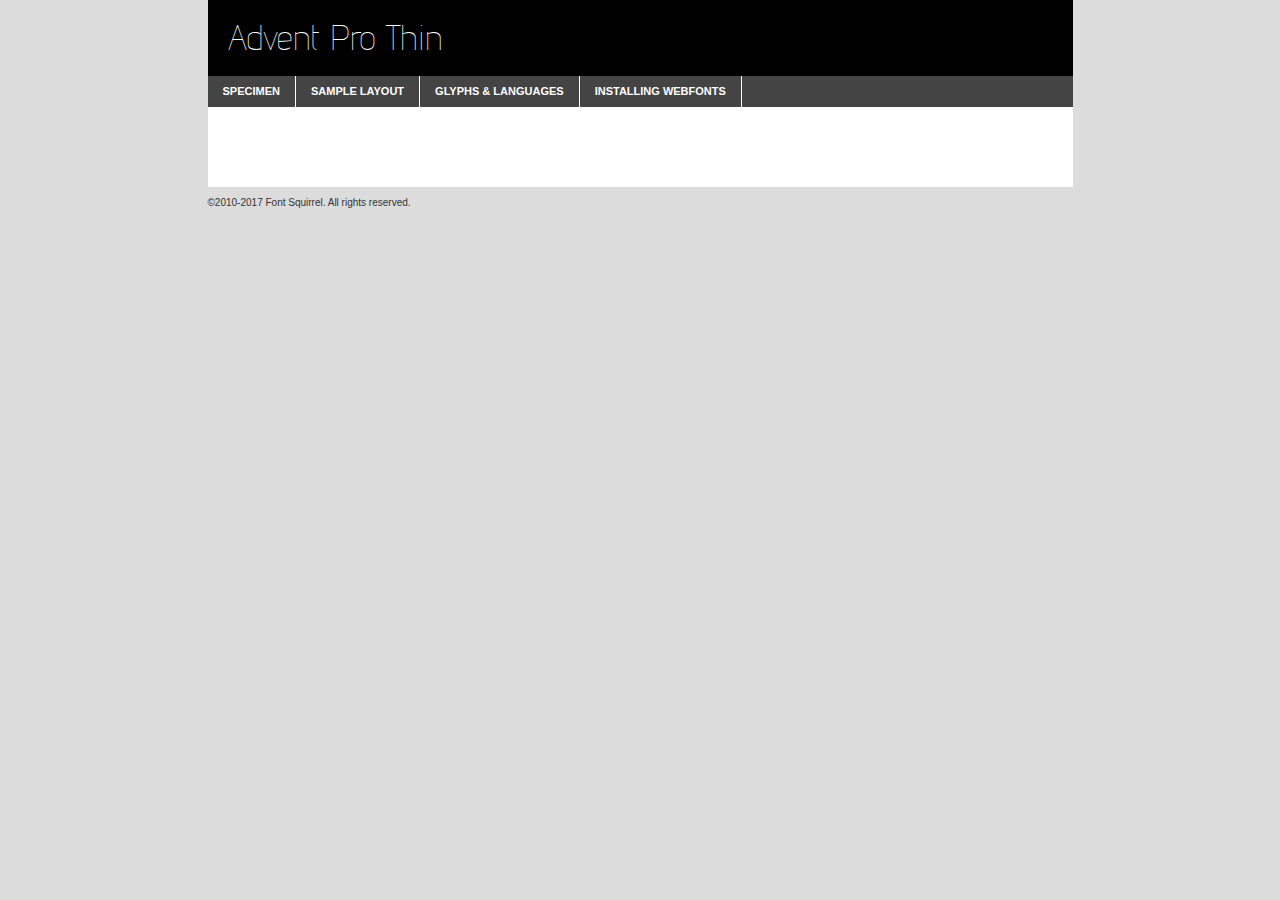
<file: css/fonts/adventpro-thin-demo.html>
<!DOCTYPE html PUBLIC "-//W3C//DTD XHTML 1.0 Transitional//EN"
	"http://www.w3.org/TR/xhtml1/DTD/xhtml1-transitional.dtd">

<html xmlns="http://www.w3.org/1999/xhtml" xml:lang="en" lang="en">
<head>
	<meta http-equiv="Content-Type" content="text/html; charset=utf-8" />
	<script src="http://ajax.googleapis.com/ajax/libs/jquery/1.7.2/jquery.min.js" type="text/javascript" charset="utf-8"></script>
	<script type="text/javascript">
	(function($){$.fn.easyTabs=function(option){var param=jQuery.extend({fadeSpeed:"fast",defaultContent:1,activeClass:'active'},option);$(this).each(function(){var thisId="#"+this.id;if(param.defaultContent==''){param.defaultContent=1;}
	if(typeof param.defaultContent=="number")
	{var defaultTab=$(thisId+" .tabs li:eq("+(param.defaultContent-1)+") a").attr('href').substr(1);}else{var defaultTab=param.defaultContent;}
	$(thisId+" .tabs li a").each(function(){var tabToHide=$(this).attr('href').substr(1);$("#"+tabToHide).addClass('easytabs-tab-content');});hideAll();changeContent(defaultTab);function hideAll(){$(thisId+" .easytabs-tab-content").hide();}
	function changeContent(tabId){hideAll();$(thisId+" .tabs li").removeClass(param.activeClass);$(thisId+" .tabs li a[href=#"+tabId+"]").closest('li').addClass(param.activeClass);if(param.fadeSpeed!="none")
	{$(thisId+" #"+tabId).fadeIn(param.fadeSpeed);}else{$(thisId+" #"+tabId).show();}}
	$(thisId+" .tabs li").click(function(){var tabId=$(this).find('a').attr('href').substr(1);changeContent(tabId);return false;});});}})(jQuery);
	</script>
	<link rel="stylesheet" href="specimen_files/specimen_stylesheet.css" type="text/css" charset="utf-8" />
	<link rel="stylesheet" href="stylesheet.css" type="text/css" charset="utf-8" />

	<style type="text/css">
					body{
				font-family: 'advent_prothin';
							}
		</style>

	<title>Advent Pro Thin Specimen</title>
	
	
	<script type="text/javascript" charset="utf-8">
		$(document).ready(function() {
			$('#container').easyTabs({defaultContent:1});
		});
	</script>
</head>

<body>
<div id="container">
	<div id="header">
		Advent Pro Thin	</div>
	<ul class="tabs">
		<li><a href="#specimen">Specimen</a></li>
		<li><a href="#layout">Sample Layout</a></li>
				<li><a href="#glyphs">Glyphs &amp; Languages</a></li>
		<li><a href="#installing">Installing Webfonts</a></li>
		
	</ul>
	
	<div id="main_content">

		
			<div id="specimen">
		
				<div class="section">
					<div class="grid12 firstcol">
						<div class="huge">AaBb</div>
					</div>
				</div>
		
				<div class="section">
					<div class="glyph_range">A&#x200B;B&#x200b;C&#x200b;D&#x200b;E&#x200b;F&#x200b;G&#x200b;H&#x200b;I&#x200b;J&#x200b;K&#x200b;L&#x200b;M&#x200b;N&#x200b;O&#x200b;P&#x200b;Q&#x200b;R&#x200b;S&#x200b;T&#x200b;U&#x200b;V&#x200b;W&#x200b;X&#x200b;Y&#x200b;Z&#x200b;a&#x200b;b&#x200b;c&#x200b;d&#x200b;e&#x200b;f&#x200b;g&#x200b;h&#x200b;i&#x200b;j&#x200b;k&#x200b;l&#x200b;m&#x200b;n&#x200b;o&#x200b;p&#x200b;q&#x200b;r&#x200b;s&#x200b;t&#x200b;u&#x200b;v&#x200b;w&#x200b;x&#x200b;y&#x200b;z&#x200b;1&#x200b;2&#x200b;3&#x200b;4&#x200b;5&#x200b;6&#x200b;7&#x200b;8&#x200b;9&#x200b;0&#x200b;&amp;&#x200b;.&#x200b;,&#x200b;?&#x200b;!&#x200b;&#64;&#x200b;(&#x200b;)&#x200b;#&#x200b;$&#x200b;%&#x200b;*&#x200b;+&#x200b;-&#x200b;=&#x200b;:&#x200b;;</div>
				</div>
				<div class="section">
					<div class="grid12 firstcol">
						<table class="sample_table">
							<tr><td>10</td><td class="size10">abcdefghijklmnopqrstuvwxyzABCDEFGHIJKLMNOPQRSTUVWXYZ0123456789abcdefghijklmnopqrstuvwxyzABCDEFGHIJKLMNOPQRSTUVWXYZ0123456789abcdefghijklmnopqrstuvwxyzABCDEFGHIJKLMNOPQRSTUVWXYZ</td></tr>
							<tr><td>11</td><td class="size11">abcdefghijklmnopqrstuvwxyzABCDEFGHIJKLMNOPQRSTUVWXYZ0123456789abcdefghijklmnopqrstuvwxyzABCDEFGHIJKLMNOPQRSTUVWXYZ0123456789abcdefghijklmnopqrstuvwxyzABCDEFGHIJKLMNOPQRSTUVWXYZ</td></tr>
							<tr><td>12</td><td class="size12">abcdefghijklmnopqrstuvwxyzABCDEFGHIJKLMNOPQRSTUVWXYZ0123456789abcdefghijklmnopqrstuvwxyzABCDEFGHIJKLMNOPQRSTUVWXYZ0123456789abcdefghijklmnopqrstuvwxyzABCDEFGHIJKLMNOPQRSTUVWXYZ</td></tr>
							<tr><td>13</td><td class="size13">abcdefghijklmnopqrstuvwxyzABCDEFGHIJKLMNOPQRSTUVWXYZ0123456789abcdefghijklmnopqrstuvwxyzABCDEFGHIJKLMNOPQRSTUVWXYZ0123456789abcdefghijklmnopqrstuvwxyzABCDEFGHIJKLMNOPQRSTUVWXYZ</td></tr>
							<tr><td>14</td><td class="size14">abcdefghijklmnopqrstuvwxyzABCDEFGHIJKLMNOPQRSTUVWXYZ0123456789abcdefghijklmnopqrstuvwxyzABCDEFGHIJKLMNOPQRSTUVWXYZ0123456789abcdefghijklmnopqrstuvwxyzABCDEFGHIJKLMNOPQRSTUVWXYZ</td></tr>
							<tr><td>16</td><td class="size16">abcdefghijklmnopqrstuvwxyzABCDEFGHIJKLMNOPQRSTUVWXYZ0123456789abcdefghijklmnopqrstuvwxyzABCDEFGHIJKLMNOPQRSTUVWXYZ</td></tr>
							<tr><td>18</td><td class="size18">abcdefghijklmnopqrstuvwxyzABCDEFGHIJKLMNOPQRSTUVWXYZ0123456789abcdefghijklmnopqrstuvwxyzABCDEFGHIJKLMNOPQRSTUVWXYZ</td></tr>
							<tr><td>20</td><td class="size20">abcdefghijklmnopqrstuvwxyzABCDEFGHIJKLMNOPQRSTUVWXYZ0123456789abcdefghijklmnopqrstuvwxyzABCDEFGHIJKLMNOPQRSTUVWXYZ</td></tr>
							<tr><td>24</td><td class="size24">abcdefghijklmnopqrstuvwxyzABCDEFGHIJKLMNOPQRSTUVWXYZ0123456789abcdefghijklmnopqrstuvwxyzABCDEFGHIJKLMNOPQRSTUVWXYZ</td></tr>
							<tr><td>30</td><td class="size30">abcdefghijklmnopqrstuvwxyzABCDEFGHIJKLMNOPQRSTUVWXYZ0123456789abcdefghijklmnopqrstuvwxyzABCDEFGHIJKLMNOPQRSTUVWXYZ</td></tr>
							<tr><td>36</td><td class="size36">abcdefghijklmnopqrstuvwxyzABCDEFGHIJKLMNOPQRSTUVWXYZ0123456789abcdefghijklmnopqrstuvwxyzABCDEFGHIJKLMNOPQRSTUVWXYZ</td></tr>
							<tr><td>48</td><td class="size48">abcdefghijklmnopqrstuvwxyzABCDEFGHIJKLMNOPQRSTUVWXYZ0123456789abcdefghijklmnopqrstuvwxyzABCDEFGHIJKLMNOPQRSTUVWXYZ</td></tr>
							<tr><td>60</td><td class="size60">abcdefghijklmnopqrstuvwxyzABCDEFGHIJKLMNOPQRSTUVWXYZ0123456789abcdefghijklmnopqrstuvwxyzABCDEFGHIJKLMNOPQRSTUVWXYZ</td></tr>
							<tr><td>72</td><td class="size72">abcdefghijklmnopqrstuvwxyzABCDEFGHIJKLMNOPQRSTUVWXYZ0123456789abcdefghijklmnopqrstuvwxyzABCDEFGHIJKLMNOPQRSTUVWXYZ</td></tr>
							<tr><td>90</td><td class="size90">abcdefghijklmnopqrstuvwxyzABCDEFGHIJKLMNOPQRSTUVWXYZ0123456789abcdefghijklmnopqrstuvwxyzABCDEFGHIJKLMNOPQRSTUVWXYZ</td></tr>
						</table>
				
					</div>
			
				</div>
		
		
		
								<div class="section" id="bodycomparison">


										<div id="xheight">
				<div class="fontbody">&#x25FC;&#x25FC;&#x25FC;&#x25FC;&#x25FC;&#x25FC;&#x25FC;&#x25FC;&#x25FC;&#x25FC;&#x25FC;&#x25FC;&#x25FC;&#x25FC;&#x25FC;&#x25FC;&#x25FC;&#x25FC;&#x25FC;&#x25FC;&#x25FC;&#x25FC;&#x25FC;&#x25FC;&#x25FC;&#x25FC;&#x25FC;&#x25FC;&#x25FC;&#x25FC;&#x25FC;&#x25FC;&#x25FC;&#x25FC;&#x25FC;&#x25FC;&#x25FC;&#x25FC;&#x25FC;&#x25FC;&#x25FC;&#x25FC;&#x25FC;&#x25FC;&#x25FC;&#x25FC;&#x25FC;&#x25FC;&#x25FC;&#x25FC;&#x25FC;&#x25FC;&#x25FC;&#x25FC;&#x25FC;&#x25FC;&#x25FC;&#x25FC;&#x25FC;&#x25FC;&#x25FC;&#x25FC;&#x25FC;&#x25FC;&#x25FC;&#x25FC;&#x25FC;&#x25FC;&#x25FC;&#x25FC;&#x25FC;&#x25FC;&#x25FC;&#x25FC;&#x25FC;&#x25FC;&#x25FC;&#x25FC;&#x25FC;&#x25FC;&#x25FC;&#x25FC;&#x25FC;&#x25FC;&#x25FC;&#x25FC;&#x25FC;&#x25FC;&#x25FC;&#x25FC;&#x25FC;&#x25FC;&#x25FC;&#x25FC;&#x25FC;&#x25FC;&#x25FC;&#x25FC;&#x25FC;body</div><div class="arialbody">body</div><div class="verdanabody">body</div><div class="georgiabody">body</div></div>
										<div class="fontbody" style="z-index:1">
											body<span>Advent Pro Thin</span>
										</div>
										<div class="arialbody" style="z-index:1">
											body<span>Arial</span>
										</div>
										<div class="verdanabody" style="z-index:1">
											body<span>Verdana</span>
										</div>
										<div class="georgiabody" style="z-index:1">
											body<span>Georgia</span>
										</div>



								</div>
		
		
				<div class="section psample psample_row1" id="">
					
					<div class="grid2 firstcol">
						<p class="size10"><span>10.</span>Aenean lacinia bibendum nulla sed consectetur. Fusce dapibus, tellus ac cursus commodo, tortor mauris condimentum nibh, ut fermentum massa justo sit amet risus. Nullam id dolor id nibh ultricies vehicula ut id elit. Cum sociis natoque penatibus et magnis dis parturient montes, nascetur ridiculus mus. Nulla vitae elit libero, a pharetra augue.</p>
			
					</div>
					<div class="grid3">
						<p class="size11"><span>11.</span>Aenean lacinia bibendum nulla sed consectetur. Fusce dapibus, tellus ac cursus commodo, tortor mauris condimentum nibh, ut fermentum massa justo sit amet risus. Nullam id dolor id nibh ultricies vehicula ut id elit. Cum sociis natoque penatibus et magnis dis parturient montes, nascetur ridiculus mus. Nulla vitae elit libero, a pharetra augue.</p>
			
					</div>
					<div class="grid3">
						<p class="size12"><span>12.</span>Aenean lacinia bibendum nulla sed consectetur. Fusce dapibus, tellus ac cursus commodo, tortor mauris condimentum nibh, ut fermentum massa justo sit amet risus. Nullam id dolor id nibh ultricies vehicula ut id elit. Cum sociis natoque penatibus et magnis dis parturient montes, nascetur ridiculus mus. Nulla vitae elit libero, a pharetra augue.</p>
			
					</div>
					<div class="grid4">
						<p class="size13"><span>13.</span>Aenean lacinia bibendum nulla sed consectetur. Fusce dapibus, tellus ac cursus commodo, tortor mauris condimentum nibh, ut fermentum massa justo sit amet risus. Nullam id dolor id nibh ultricies vehicula ut id elit. Cum sociis natoque penatibus et magnis dis parturient montes, nascetur ridiculus mus. Nulla vitae elit libero, a pharetra augue.</p>
			
					</div>
					<div class="white_blend"></div>
					
				</div>
				<div class="section psample psample_row2" id="">
					<div class="grid3 firstcol">
						<p class="size14"><span>14.</span>Aenean lacinia bibendum nulla sed consectetur. Fusce dapibus, tellus ac cursus commodo, tortor mauris condimentum nibh, ut fermentum massa justo sit amet risus. Nullam id dolor id nibh ultricies vehicula ut id elit. Cum sociis natoque penatibus et magnis dis parturient montes, nascetur ridiculus mus. Nulla vitae elit libero, a pharetra augue.</p>
			
					</div>
					<div class="grid4">
						<p class="size16"><span>16.</span>Aenean lacinia bibendum nulla sed consectetur. Fusce dapibus, tellus ac cursus commodo, tortor mauris condimentum nibh, ut fermentum massa justo sit amet risus. Nullam id dolor id nibh ultricies vehicula ut id elit. Cum sociis natoque penatibus et magnis dis parturient montes, nascetur ridiculus mus. Nulla vitae elit libero, a pharetra augue.</p>
			
					</div>
					<div class="grid5">
						<p class="size18"><span>18.</span>Aenean lacinia bibendum nulla sed consectetur. Fusce dapibus, tellus ac cursus commodo, tortor mauris condimentum nibh, ut fermentum massa justo sit amet risus. Nullam id dolor id nibh ultricies vehicula ut id elit. Cum sociis natoque penatibus et magnis dis parturient montes, nascetur ridiculus mus. Nulla vitae elit libero, a pharetra augue.</p>
			
					</div>

					<div class="white_blend"></div>

				</div>
				
				<div class="section psample psample_row3" id="">
					<div class="grid5 firstcol">
						<p class="size20"><span>20.</span>Aenean lacinia bibendum nulla sed consectetur. Fusce dapibus, tellus ac cursus commodo, tortor mauris condimentum nibh, ut fermentum massa justo sit amet risus. Nullam id dolor id nibh ultricies vehicula ut id elit. Cum sociis natoque penatibus et magnis dis parturient montes, nascetur ridiculus mus. Nulla vitae elit libero, a pharetra augue.</p>
					</div>
					<div class="grid7">
						<p class="size24"><span>24.</span>Aenean lacinia bibendum nulla sed consectetur. Fusce dapibus, tellus ac cursus commodo, tortor mauris condimentum nibh, ut fermentum massa justo sit amet risus. Nullam id dolor id nibh ultricies vehicula ut id elit. Cum sociis natoque penatibus et magnis dis parturient montes, nascetur ridiculus mus. Nulla vitae elit libero, a pharetra augue.</p>
					</div>
					
					<div class="white_blend"></div>
					
				</div>
				
				<div class="section psample psample_row4" id="">
					<div class="grid12 firstcol">
						<p class="size30"><span>30.</span>Aenean lacinia bibendum nulla sed consectetur. Fusce dapibus, tellus ac cursus commodo, tortor mauris condimentum nibh, ut fermentum massa justo sit amet risus. Nullam id dolor id nibh ultricies vehicula ut id elit. Cum sociis natoque penatibus et magnis dis parturient montes, nascetur ridiculus mus. Nulla vitae elit libero, a pharetra augue.</p>
					</div>
					<div class="white_blend"></div>
					
				</div>
				
				
				
				<div class="section psample psample_row1 fullreverse">
					<div class="grid2 firstcol">
						<p class="size10"><span>10.</span>Aenean lacinia bibendum nulla sed consectetur. Fusce dapibus, tellus ac cursus commodo, tortor mauris condimentum nibh, ut fermentum massa justo sit amet risus. Nullam id dolor id nibh ultricies vehicula ut id elit. Cum sociis natoque penatibus et magnis dis parturient montes, nascetur ridiculus mus. Nulla vitae elit libero, a pharetra augue.</p>
			
					</div>
					<div class="grid3">
						<p class="size11"><span>11.</span>Aenean lacinia bibendum nulla sed consectetur. Fusce dapibus, tellus ac cursus commodo, tortor mauris condimentum nibh, ut fermentum massa justo sit amet risus. Nullam id dolor id nibh ultricies vehicula ut id elit. Cum sociis natoque penatibus et magnis dis parturient montes, nascetur ridiculus mus. Nulla vitae elit libero, a pharetra augue.</p>
			
					</div>
					<div class="grid3">
						<p class="size12"><span>12.</span>Aenean lacinia bibendum nulla sed consectetur. Fusce dapibus, tellus ac cursus commodo, tortor mauris condimentum nibh, ut fermentum massa justo sit amet risus. Nullam id dolor id nibh ultricies vehicula ut id elit. Cum sociis natoque penatibus et magnis dis parturient montes, nascetur ridiculus mus. Nulla vitae elit libero, a pharetra augue.</p>
			
					</div>
					<div class="grid4">
						<p class="size13"><span>13.</span>Aenean lacinia bibendum nulla sed consectetur. Fusce dapibus, tellus ac cursus commodo, tortor mauris condimentum nibh, ut fermentum massa justo sit amet risus. Nullam id dolor id nibh ultricies vehicula ut id elit. Cum sociis natoque penatibus et magnis dis parturient montes, nascetur ridiculus mus. Nulla vitae elit libero, a pharetra augue.</p>
			
					</div>
					<div class="black_blend"></div>
					
				</div>
				
				<div class="section psample psample_row2 fullreverse">
					<div class="grid3 firstcol">
						<p class="size14"><span>14.</span>Aenean lacinia bibendum nulla sed consectetur. Fusce dapibus, tellus ac cursus commodo, tortor mauris condimentum nibh, ut fermentum massa justo sit amet risus. Nullam id dolor id nibh ultricies vehicula ut id elit. Cum sociis natoque penatibus et magnis dis parturient montes, nascetur ridiculus mus. Nulla vitae elit libero, a pharetra augue.</p>
			
					</div>
					<div class="grid4">
						<p class="size16"><span>16.</span>Aenean lacinia bibendum nulla sed consectetur. Fusce dapibus, tellus ac cursus commodo, tortor mauris condimentum nibh, ut fermentum massa justo sit amet risus. Nullam id dolor id nibh ultricies vehicula ut id elit. Cum sociis natoque penatibus et magnis dis parturient montes, nascetur ridiculus mus. Nulla vitae elit libero, a pharetra augue.</p>
			
					</div>
					<div class="grid5">
						<p class="size18"><span>18.</span>Aenean lacinia bibendum nulla sed consectetur. Fusce dapibus, tellus ac cursus commodo, tortor mauris condimentum nibh, ut fermentum massa justo sit amet risus. Nullam id dolor id nibh ultricies vehicula ut id elit. Cum sociis natoque penatibus et magnis dis parturient montes, nascetur ridiculus mus. Nulla vitae elit libero, a pharetra augue.</p>
			
					</div>
					<div class="black_blend"></div>

				</div>
				
				<div class="section psample fullreverse psample_row3" id="">
					<div class="grid5 firstcol">
						<p class="size20"><span>20.</span>Aenean lacinia bibendum nulla sed consectetur. Fusce dapibus, tellus ac cursus commodo, tortor mauris condimentum nibh, ut fermentum massa justo sit amet risus. Nullam id dolor id nibh ultricies vehicula ut id elit. Cum sociis natoque penatibus et magnis dis parturient montes, nascetur ridiculus mus. Nulla vitae elit libero, a pharetra augue.</p>
					</div>
					<div class="grid7">
						<p class="size24"><span>24.</span>Aenean lacinia bibendum nulla sed consectetur. Fusce dapibus, tellus ac cursus commodo, tortor mauris condimentum nibh, ut fermentum massa justo sit amet risus. Nullam id dolor id nibh ultricies vehicula ut id elit. Cum sociis natoque penatibus et magnis dis parturient montes, nascetur ridiculus mus. Nulla vitae elit libero, a pharetra augue.</p>
					</div>
					
					<div class="black_blend"></div>
					
				</div>
				
				<div class="section psample fullreverse psample_row4" id="" style="border-bottom: 20px #000 solid;">
					<div class="grid12 firstcol">
						<p class="size30"><span>30.</span>Aenean lacinia bibendum nulla sed consectetur. Fusce dapibus, tellus ac cursus commodo, tortor mauris condimentum nibh, ut fermentum massa justo sit amet risus. Nullam id dolor id nibh ultricies vehicula ut id elit. Cum sociis natoque penatibus et magnis dis parturient montes, nascetur ridiculus mus. Nulla vitae elit libero, a pharetra augue.</p>
					</div>
					<div class="black_blend"></div>
					
				</div>
				
				
				
				
			</div>
			
			<div id="layout">
				
				<div class="section">
					
					<div class="grid12 firstcol">
						<h1>Lorem Ipsum Dolor</h1>
						<h2>Etiam porta sem malesuada magna mollis euismod</h2>
						
						<p class="byline">By <a href="#link">Aenean Lacinia</a></p>
					</div>
				</div>
				<div class="section">
					<div class="grid8 firstcol">
						<p class="large">Donec sed odio dui. Morbi leo risus, porta ac consectetur ac, vestibulum at eros. Fusce dapibus, tellus ac cursus commodo, tortor mauris condimentum nibh, ut fermentum massa justo sit amet risus. </p>

						
						<h3>Pellentesque ornare sem</h3>

						<p>Maecenas sed diam eget risus varius blandit sit amet non magna. Maecenas faucibus mollis interdum. Donec ullamcorper nulla non metus auctor fringilla. Nullam id dolor id nibh ultricies vehicula ut id elit. Nullam id dolor id nibh ultricies vehicula ut id elit. </p>

						<p>Aenean eu leo quam. Pellentesque ornare sem lacinia quam venenatis vestibulum. Lorem ipsum dolor sit amet, consectetur adipiscing elit. Cum sociis natoque penatibus et magnis dis parturient montes, nascetur ridiculus mus. </p>

						<p>Nulla vitae elit libero, a pharetra augue. Praesent commodo cursus magna, vel scelerisque nisl consectetur et. Aenean lacinia bibendum nulla sed consectetur. </p>

						<p>Nullam quis risus eget urna mollis ornare vel eu leo. Nullam quis risus eget urna mollis ornare vel eu leo. Maecenas sed diam eget risus varius blandit sit amet non magna. Donec ullamcorper nulla non metus auctor fringilla. </p>

						<h3>Cras mattis consectetur</h3>

						<p>Aenean eu leo quam. Pellentesque ornare sem lacinia quam venenatis vestibulum. Aenean lacinia bibendum nulla sed consectetur. Integer posuere erat a ante venenatis dapibus posuere velit aliquet. Cras mattis consectetur purus sit amet fermentum. </p>

						<p>Nullam id dolor id nibh ultricies vehicula ut id elit. Nullam quis risus eget urna mollis ornare vel eu leo. Cras mattis consectetur purus sit amet fermentum.</p>
					</div>
					
					<div class="grid4 sidebar">
						
						<div class="box reverse">
							<p class="last">Nullam quis risus eget urna mollis ornare vel eu leo. Donec ullamcorper nulla non metus auctor fringilla. Cras mattis consectetur purus sit amet fermentum. Sed posuere consectetur est at lobortis. Lorem ipsum dolor sit amet, consectetur adipiscing elit. </p>
						</div>
						
						<p class="caption">Maecenas sed diam eget risus varius.</p>

						<p>Vestibulum id ligula porta felis euismod semper. Integer posuere erat a ante venenatis dapibus posuere velit aliquet. Vestibulum id ligula porta felis euismod semper. Sed posuere consectetur est at lobortis. Maecenas sed diam eget risus varius blandit sit amet non magna. Fusce dapibus, tellus ac cursus commodo, tortor mauris condimentum nibh, ut fermentum massa justo sit amet risus. </p>

					

						<p>Duis mollis, est non commodo luctus, nisi erat porttitor ligula, eget lacinia odio sem nec elit. Aenean lacinia bibendum nulla sed consectetur. Vivamus sagittis lacus vel augue laoreet rutrum faucibus dolor auctor. Aenean lacinia bibendum nulla sed consectetur. Nullam quis risus eget urna mollis ornare vel eu leo. </p>

						<p>Praesent commodo cursus magna, vel scelerisque nisl consectetur et. Donec ullamcorper nulla non metus auctor fringilla. Maecenas faucibus mollis interdum. Fusce dapibus, tellus ac cursus commodo, tortor mauris condimentum nibh, ut fermentum massa justo sit amet risus. </p>

					</div>
				</div>
				
			</div>


			



		<div id="glyphs">
			<div class="section">
				<div class="grid12 firstcol">
			
				<h1>Language Support</h1>
				<p>The subset of Advent Pro Thin in this kit supports the following languages:<br />
			
					Albanian, Basque, Breton, Chamorro, Danish, Dutch, English, Finnish, French, Frisian, Galician, German, Italian, Malagasy, Norwegian, Portuguese, Spanish, Alsatian, Aragonese, Arapaho, Arrernte, Asturian, Aymara, Bislama, Cebuano, Corsican, Fijian, French_creole, Genoese, Gilbertese, Greenlandic, Haitian_creole, Hiligaynon, Hmong, Hopi, Ibanag, Iloko_ilokano, Indonesian, Interglossa_glosa, Interlingua, Irish_gaelic, Jerriais, Lojban, Lombard, Luxembourgeois, Manx, Mohawk, Norfolk_pitcairnese, Occitan, Oromo, Pangasinan, Papiamento, Piedmontese, Potawatomi, Rhaeto-romance, Romansh, Rotokas, Sami_lule, Samoan, Sardinian, Scots_gaelic, Seychelles_creole, Shona, Sicilian, Somali, Southern_ndebele, Swahili, Swati_swazi, Tagalog_filipino_pilipino, Tetum, Tok_pisin, Uyghur_latinized, Volapuk, Walloon, Warlpiri, Xhosa, Yapese, Zulu, Latinbasic, Ubasic, Demo				</p>
				<h1>Glyph Chart</h1>
				<p>The subset of Advent Pro Thin in this kit includes all the glyphs listed below. Unicode entities are included above each glyph to help you insert individual characters into your layout.</p>
				<div id="glyph_chart">
			
																				 <div><p>&amp;#13;</p>&#13;</div>
																				 <div><p>&amp;#32;</p>&#32;</div>
																				 <div><p>&amp;#33;</p>&#33;</div>
																				 <div><p>&amp;#34;</p>&#34;</div>
																				 <div><p>&amp;#35;</p>&#35;</div>
																				 <div><p>&amp;#36;</p>&#36;</div>
																				 <div><p>&amp;#37;</p>&#37;</div>
																				 <div><p>&amp;#38;</p>&#38;</div>
																				 <div><p>&amp;#39;</p>&#39;</div>
																				 <div><p>&amp;#40;</p>&#40;</div>
																				 <div><p>&amp;#41;</p>&#41;</div>
																				 <div><p>&amp;#42;</p>&#42;</div>
																				 <div><p>&amp;#43;</p>&#43;</div>
																				 <div><p>&amp;#44;</p>&#44;</div>
																				 <div><p>&amp;#45;</p>&#45;</div>
																				 <div><p>&amp;#46;</p>&#46;</div>
																				 <div><p>&amp;#47;</p>&#47;</div>
																				 <div><p>&amp;#48;</p>&#48;</div>
																				 <div><p>&amp;#49;</p>&#49;</div>
																				 <div><p>&amp;#50;</p>&#50;</div>
																				 <div><p>&amp;#51;</p>&#51;</div>
																				 <div><p>&amp;#52;</p>&#52;</div>
																				 <div><p>&amp;#53;</p>&#53;</div>
																				 <div><p>&amp;#54;</p>&#54;</div>
																				 <div><p>&amp;#55;</p>&#55;</div>
																				 <div><p>&amp;#56;</p>&#56;</div>
																				 <div><p>&amp;#57;</p>&#57;</div>
																				 <div><p>&amp;#58;</p>&#58;</div>
																				 <div><p>&amp;#59;</p>&#59;</div>
																				 <div><p>&amp;#60;</p>&#60;</div>
																				 <div><p>&amp;#61;</p>&#61;</div>
																				 <div><p>&amp;#62;</p>&#62;</div>
																				 <div><p>&amp;#63;</p>&#63;</div>
																				 <div><p>&amp;#64;</p>&#64;</div>
																				 <div><p>&amp;#65;</p>&#65;</div>
																				 <div><p>&amp;#66;</p>&#66;</div>
																				 <div><p>&amp;#67;</p>&#67;</div>
																				 <div><p>&amp;#68;</p>&#68;</div>
																				 <div><p>&amp;#69;</p>&#69;</div>
																				 <div><p>&amp;#70;</p>&#70;</div>
																				 <div><p>&amp;#71;</p>&#71;</div>
																				 <div><p>&amp;#72;</p>&#72;</div>
																				 <div><p>&amp;#73;</p>&#73;</div>
																				 <div><p>&amp;#74;</p>&#74;</div>
																				 <div><p>&amp;#75;</p>&#75;</div>
																				 <div><p>&amp;#76;</p>&#76;</div>
																				 <div><p>&amp;#77;</p>&#77;</div>
																				 <div><p>&amp;#78;</p>&#78;</div>
																				 <div><p>&amp;#79;</p>&#79;</div>
																				 <div><p>&amp;#80;</p>&#80;</div>
																				 <div><p>&amp;#81;</p>&#81;</div>
																				 <div><p>&amp;#82;</p>&#82;</div>
																				 <div><p>&amp;#83;</p>&#83;</div>
																				 <div><p>&amp;#84;</p>&#84;</div>
																				 <div><p>&amp;#85;</p>&#85;</div>
																				 <div><p>&amp;#86;</p>&#86;</div>
																				 <div><p>&amp;#87;</p>&#87;</div>
																				 <div><p>&amp;#88;</p>&#88;</div>
																				 <div><p>&amp;#89;</p>&#89;</div>
																				 <div><p>&amp;#90;</p>&#90;</div>
																				 <div><p>&amp;#91;</p>&#91;</div>
																				 <div><p>&amp;#92;</p>&#92;</div>
																				 <div><p>&amp;#93;</p>&#93;</div>
																				 <div><p>&amp;#94;</p>&#94;</div>
																				 <div><p>&amp;#95;</p>&#95;</div>
																				 <div><p>&amp;#96;</p>&#96;</div>
																				 <div><p>&amp;#97;</p>&#97;</div>
																				 <div><p>&amp;#98;</p>&#98;</div>
																				 <div><p>&amp;#99;</p>&#99;</div>
																				 <div><p>&amp;#100;</p>&#100;</div>
																				 <div><p>&amp;#101;</p>&#101;</div>
																				 <div><p>&amp;#102;</p>&#102;</div>
																				 <div><p>&amp;#103;</p>&#103;</div>
																				 <div><p>&amp;#104;</p>&#104;</div>
																				 <div><p>&amp;#105;</p>&#105;</div>
																				 <div><p>&amp;#106;</p>&#106;</div>
																				 <div><p>&amp;#107;</p>&#107;</div>
																				 <div><p>&amp;#108;</p>&#108;</div>
																				 <div><p>&amp;#109;</p>&#109;</div>
																				 <div><p>&amp;#110;</p>&#110;</div>
																				 <div><p>&amp;#111;</p>&#111;</div>
																				 <div><p>&amp;#112;</p>&#112;</div>
																				 <div><p>&amp;#113;</p>&#113;</div>
																				 <div><p>&amp;#114;</p>&#114;</div>
																				 <div><p>&amp;#115;</p>&#115;</div>
																				 <div><p>&amp;#116;</p>&#116;</div>
																				 <div><p>&amp;#117;</p>&#117;</div>
																				 <div><p>&amp;#118;</p>&#118;</div>
																				 <div><p>&amp;#119;</p>&#119;</div>
																				 <div><p>&amp;#120;</p>&#120;</div>
																				 <div><p>&amp;#121;</p>&#121;</div>
																				 <div><p>&amp;#122;</p>&#122;</div>
																				 <div><p>&amp;#123;</p>&#123;</div>
																				 <div><p>&amp;#124;</p>&#124;</div>
																				 <div><p>&amp;#125;</p>&#125;</div>
																				 <div><p>&amp;#126;</p>&#126;</div>
																				 <div><p>&amp;#160;</p>&#160;</div>
																				 <div><p>&amp;#161;</p>&#161;</div>
																				 <div><p>&amp;#162;</p>&#162;</div>
																				 <div><p>&amp;#163;</p>&#163;</div>
																				 <div><p>&amp;#164;</p>&#164;</div>
																				 <div><p>&amp;#165;</p>&#165;</div>
																				 <div><p>&amp;#167;</p>&#167;</div>
																				 <div><p>&amp;#168;</p>&#168;</div>
																				 <div><p>&amp;#169;</p>&#169;</div>
																				 <div><p>&amp;#170;</p>&#170;</div>
																				 <div><p>&amp;#171;</p>&#171;</div>
																				 <div><p>&amp;#173;</p>&#173;</div>
																				 <div><p>&amp;#174;</p>&#174;</div>
																				 <div><p>&amp;#175;</p>&#175;</div>
																				 <div><p>&amp;#176;</p>&#176;</div>
																				 <div><p>&amp;#177;</p>&#177;</div>
																				 <div><p>&amp;#180;</p>&#180;</div>
																				 <div><p>&amp;#181;</p>&#181;</div>
																				 <div><p>&amp;#182;</p>&#182;</div>
																				 <div><p>&amp;#184;</p>&#184;</div>
																				 <div><p>&amp;#187;</p>&#187;</div>
																				 <div><p>&amp;#191;</p>&#191;</div>
																				 <div><p>&amp;#192;</p>&#192;</div>
																				 <div><p>&amp;#193;</p>&#193;</div>
																				 <div><p>&amp;#194;</p>&#194;</div>
																				 <div><p>&amp;#195;</p>&#195;</div>
																				 <div><p>&amp;#196;</p>&#196;</div>
																				 <div><p>&amp;#197;</p>&#197;</div>
																				 <div><p>&amp;#198;</p>&#198;</div>
																				 <div><p>&amp;#199;</p>&#199;</div>
																				 <div><p>&amp;#200;</p>&#200;</div>
																				 <div><p>&amp;#201;</p>&#201;</div>
																				 <div><p>&amp;#202;</p>&#202;</div>
																				 <div><p>&amp;#203;</p>&#203;</div>
																				 <div><p>&amp;#204;</p>&#204;</div>
																				 <div><p>&amp;#205;</p>&#205;</div>
																				 <div><p>&amp;#206;</p>&#206;</div>
																				 <div><p>&amp;#207;</p>&#207;</div>
																				 <div><p>&amp;#208;</p>&#208;</div>
																				 <div><p>&amp;#209;</p>&#209;</div>
																				 <div><p>&amp;#210;</p>&#210;</div>
																				 <div><p>&amp;#211;</p>&#211;</div>
																				 <div><p>&amp;#212;</p>&#212;</div>
																				 <div><p>&amp;#213;</p>&#213;</div>
																				 <div><p>&amp;#214;</p>&#214;</div>
																				 <div><p>&amp;#215;</p>&#215;</div>
																				 <div><p>&amp;#216;</p>&#216;</div>
																				 <div><p>&amp;#217;</p>&#217;</div>
																				 <div><p>&amp;#218;</p>&#218;</div>
																				 <div><p>&amp;#219;</p>&#219;</div>
																				 <div><p>&amp;#220;</p>&#220;</div>
																				 <div><p>&amp;#221;</p>&#221;</div>
																				 <div><p>&amp;#222;</p>&#222;</div>
																				 <div><p>&amp;#223;</p>&#223;</div>
																				 <div><p>&amp;#224;</p>&#224;</div>
																				 <div><p>&amp;#225;</p>&#225;</div>
																				 <div><p>&amp;#226;</p>&#226;</div>
																				 <div><p>&amp;#227;</p>&#227;</div>
																				 <div><p>&amp;#228;</p>&#228;</div>
																				 <div><p>&amp;#229;</p>&#229;</div>
																				 <div><p>&amp;#230;</p>&#230;</div>
																				 <div><p>&amp;#231;</p>&#231;</div>
																				 <div><p>&amp;#232;</p>&#232;</div>
																				 <div><p>&amp;#233;</p>&#233;</div>
																				 <div><p>&amp;#234;</p>&#234;</div>
																				 <div><p>&amp;#235;</p>&#235;</div>
																				 <div><p>&amp;#236;</p>&#236;</div>
																				 <div><p>&amp;#237;</p>&#237;</div>
																				 <div><p>&amp;#238;</p>&#238;</div>
																				 <div><p>&amp;#239;</p>&#239;</div>
																				 <div><p>&amp;#241;</p>&#241;</div>
																				 <div><p>&amp;#242;</p>&#242;</div>
																				 <div><p>&amp;#243;</p>&#243;</div>
																				 <div><p>&amp;#244;</p>&#244;</div>
																				 <div><p>&amp;#245;</p>&#245;</div>
																				 <div><p>&amp;#246;</p>&#246;</div>
																				 <div><p>&amp;#247;</p>&#247;</div>
																				 <div><p>&amp;#248;</p>&#248;</div>
																				 <div><p>&amp;#249;</p>&#249;</div>
																				 <div><p>&amp;#250;</p>&#250;</div>
																				 <div><p>&amp;#251;</p>&#251;</div>
																				 <div><p>&amp;#252;</p>&#252;</div>
																				 <div><p>&amp;#253;</p>&#253;</div>
																				 <div><p>&amp;#254;</p>&#254;</div>
																				 <div><p>&amp;#255;</p>&#255;</div>
																				 <div><p>&amp;#338;</p>&#338;</div>
																				 <div><p>&amp;#339;</p>&#339;</div>
																				 <div><p>&amp;#376;</p>&#376;</div>
																				 <div><p>&amp;#710;</p>&#710;</div>
																				 <div><p>&amp;#732;</p>&#732;</div>
																				 <div><p>&amp;#8192;</p>&#8192;</div>
																				 <div><p>&amp;#8193;</p>&#8193;</div>
																				 <div><p>&amp;#8194;</p>&#8194;</div>
																				 <div><p>&amp;#8195;</p>&#8195;</div>
																				 <div><p>&amp;#8196;</p>&#8196;</div>
																				 <div><p>&amp;#8197;</p>&#8197;</div>
																				 <div><p>&amp;#8198;</p>&#8198;</div>
																				 <div><p>&amp;#8199;</p>&#8199;</div>
																				 <div><p>&amp;#8200;</p>&#8200;</div>
																				 <div><p>&amp;#8201;</p>&#8201;</div>
																				 <div><p>&amp;#8202;</p>&#8202;</div>
																				 <div><p>&amp;#8208;</p>&#8208;</div>
																				 <div><p>&amp;#8209;</p>&#8209;</div>
																				 <div><p>&amp;#8210;</p>&#8210;</div>
																				 <div><p>&amp;#8211;</p>&#8211;</div>
																				 <div><p>&amp;#8212;</p>&#8212;</div>
																				 <div><p>&amp;#8216;</p>&#8216;</div>
																				 <div><p>&amp;#8217;</p>&#8217;</div>
																				 <div><p>&amp;#8218;</p>&#8218;</div>
																				 <div><p>&amp;#8220;</p>&#8220;</div>
																				 <div><p>&amp;#8221;</p>&#8221;</div>
																				 <div><p>&amp;#8222;</p>&#8222;</div>
																				 <div><p>&amp;#8226;</p>&#8226;</div>
																				 <div><p>&amp;#8230;</p>&#8230;</div>
																				 <div><p>&amp;#8239;</p>&#8239;</div>
																				 <div><p>&amp;#8249;</p>&#8249;</div>
																				 <div><p>&amp;#8250;</p>&#8250;</div>
																				 <div><p>&amp;#8287;</p>&#8287;</div>
																				 <div><p>&amp;#8364;</p>&#8364;</div>
																				 <div><p>&amp;#8482;</p>&#8482;</div>
																				 <div><p>&amp;#9724;</p>&#9724;</div>
																				 <div><p>&amp;#64257;</p>&#64257;</div>
																				 <div><p>&amp;#64258;</p>&#64258;</div>
																				 <div><p>&amp;#64260;</p>&#64260;</div>
																																						</div>	
				</div>
		
		
			</div>
		</div>
		
		
		<div id="specs">
			
		</div>
	
		<div id="installing">
			<div class="section">
				<div class="grid7 firstcol">
					<h1>Installing Webfonts</h1>
					
					<p>Webfonts are supported by all major browser platforms but not all in the same way. There are currently four different font formats that must be included in order to target all browsers. This includes TTF, WOFF, EOT and SVG.</p>
					
					<h2>1. Upload your webfonts</h2>
					<p>You must upload your webfont kit to your website. They should be in or near the same directory as your CSS files.</p>
					
					<h2>2. Include the webfont stylesheet</h2>
					<p>A special CSS @font-face declaration helps the various browsers select the appropriate font it needs without causing you a bunch of headaches. Learn more about this syntax by reading the <a href="https://www.fontspring.com/blog/further-hardening-of-the-bulletproof-syntax">Fontspring blog post</a> about it. The code for it is as follows:</p>


<code>
@font-face{ 
	font-family: 'MyWebFont';
	src: url('WebFont.eot');
	src: url('WebFont.eot?#iefix') format('embedded-opentype'),
	     url('WebFont.woff') format('woff'),
	     url('WebFont.ttf') format('truetype'),
	     url('WebFont.svg#webfont') format('svg');
}
</code>

	<p>We've already gone ahead and generated the code for you. All you have to do is link to the stylesheet in your HTML, like this:</p>
	<code>&lt;link rel=&quot;stylesheet&quot; href=&quot;stylesheet.css&quot; type=&quot;text/css&quot; charset=&quot;utf-8&quot; /&gt;</code>

					<h2>3. Modify your own stylesheet</h2>
					<p>To take advantage of your new fonts, you must tell your stylesheet to use them. Look at the original @font-face declaration above and find the property called "font-family." The name linked there will be what you use to reference the font. Prepend that webfont name to the font stack in the "font-family" property, inside the selector you want to change. For example:</p>
<code>p { font-family: 'WebFont', Arial, sans-serif; }</code>

<h2>4. Test</h2>
<p>Getting webfonts to work cross-browser <em>can</em> be tricky. Use the information in the sidebar to help you if you find that fonts aren't loading in a particular browser.</p>
				</div>
				
				<div class="grid5 sidebar">
					<div class="box">
						<h2>Troubleshooting<br />Font-Face Problems</h2>
						<p>Having trouble getting your webfonts to load in your new website? Here are some tips to sort out what might be the problem.</p>

						<h3>Fonts not showing in any browser</h3>

						<p>This sounds like you need to work on the plumbing. You either did not upload the fonts to the correct directory, or you did not link the fonts properly in the CSS. If you've confirmed that all this is correct and you still have a problem, take a look at your .htaccess file and see if requests are getting intercepted.</p>

						<h3>Fonts not loading in iPhone or iPad</h3>

						<p>The most common problem here is that you are serving the fonts from an IIS server. IIS refuses to serve files that have unknown MIME types. If that is the case, you must set the MIME type for SVG to "image/svg+xml" in the server settings. Follow these instructions from Microsoft if you need help.</p>

						<h3>Fonts not loading in Firefox</h3>

						<p>The primary reason for this failure? You are still using a version Firefox older than 3.5. So upgrade already! If that isn't it, then you are very likely serving fonts from a different domain. Firefox requires that all font assets be served from the same domain. Lastly it is possible that you need to add WOFF to your list of MIME types (if you are serving via IIS.)</p>

						<h3>Fonts not loading in IE</h3>

						<p>Are you looking at Internet Explorer on an actual Windows machine or are you cheating by using a service like Adobe BrowserLab? Many of these screenshot services do not render @font-face for IE. Best to test it on a real machine.</p>

						<h3>Fonts not loading in IE9</h3>

						<p>IE9, like Firefox, requires that fonts be served from the same domain as the website. Make sure that is the case.</p>
					</div>
				</div>
			</div>
			
		</div>
	
	</div>
	<div id="footer">
		<p>&copy;2010-2017 Font Squirrel. All rights reserved.</p>
	</div>
</div>
</body>
</html>
</file>
<file: css/estilos.css>
/*ESTILOS PARA DIARIO PROVINCIAS*/

/*ESTILOS GENERALES*/

*{
	box-sizing: border-box;
}

body{
	background: url('../imagenes/fondo-pagina.png');
	font-family: 'advent_proregular';
	color: #222;
}

body,h1,h2,h3,ul,li,figure{
	margin: 0;
	padding: 0;
}

a{
	text-decoration: none;
}

p{
	margin-top: 0;
}

.contenedorpagina{
	max-width: 1250px;
	margin: 0 auto;
	background: #FAFAFA
}

/*ESTILOS PARA BARRA DE PROGRESO*/
#progreso{
    background:red;
    height:4px;
    position:fixed;
    top:0;
    left:0;
    box-shadow: 2px 2px 2px grey;
}

/*ESTILOS HEADER*/

.contenedorpagina > header{
	background: linear-gradient(to right, #000, transparent), 
				url('../imagenes/cabecera.jpg') 0/cover;
				/* el "0" es posicion: en este caso es eje X  y el eje Y por defoult es 50%*/
}

.logo{
	padding: 1em;
	font-size: 3em;
	font-weight: bold;
	color: #FFF;
}

nav ul{
	display: flex;
	justify-content: center;
	flex-wrap: wrap;
	padding: 1em 0;
	background: #000;
	list-style-type: none;
}

nav li{
	margin: 0.2em 1em;
}

nav a{
	text-transform: uppercase;
	font-size: 0.9em;
	font-weight: bold;
	color: #FFF;
}

nav a:hover{
	color: #7493D6;
}

/*ESTILOS MAIN*/

/*Estructura de Columnas*/

.contenedorcolumnas{
	display: flex;
}

.columnaizquierda,
.columnaderecha{
	flex-basis: 20%;
	padding: 1.5em;
}

.columnacentral{
	flex-basis: 60%;
	padding: 1.5em;
	border-left: 1px dashed #989898;
	border-right: 1px dashed #989898;
}

/*Columna Izquierda y Derecha*/

.columnaizquierda a,
.columnaderecha a{
	color: #4871CB;
}

.columnaizquierda a:hover,
.columnaderecha a:hover{
	text-decoration: underline;
}

/*Solo Columna Izquierda*/

.publicidad{
	margin-bottom: 2em;
}

.publicidad p{
	font-size: 0.8em;
	color: #878787;
}

.publicidad img{
	border-top: 8px solid #D3D3D3;
	border-bottom: 8px solid #D3D3D3;
}

.titulocolizq{
	padding: 0.4em;
	background: #6D8ED7;
	color: #FFF; 
	text-transform: uppercase;
	font-weight: bold;
	font-size: 0.9em;
}

.columnaizquierda h2{
	color: #595959;
	font-size: 1.2em;
}

.columnaizquierda li{
	list-style-type: none;
	padding: 0.5em 0;
	border-bottom: 1px solid #DCDCDC;
	font-size: 0.9em;
	text-transform: uppercase;
}

.columnaizquierda li a:hover{
	text-decoration: none;
}

/*Solo Columna Derecha*/

.notilateral{
	margin-bottom: 2em;
}

.notilateral img{
	max-width: 100%;
}

.notilateral figcaption{
	font-size: 0.8em;
	color: #787878;
}

.notilateral h2{
	margin-top: 0.4em;
	font-size: 1.2em;
}

/*Columna Central*/

.migaspan{
	margin: 0.5em 0 1em 0;
	text-transform: uppercase;
	font-size: 0.8em;
	color: #444;
}
/*Art. dentro de la Col. Central*/

.columnacentral article h1{
	margin-bottom: 0.3em;
	color: #000;
	font-size: 2.5em;
	line-height: 1.1em;
}

.columnacentral article h2{
	margin-bottom: 1em;
	color: #444;
	font-size: 1.6em;
	line-height: 1.1em;
	font-weight: normal;
}

.columnacentral figure img{
	max-width: 100%;
}

.columnacentral figcaption{
	margin-top: 0.5em;
	color: #646464;
	font-size: 0.9em;
}

.columnacentral figcaption b{
	color: #000; 
}

.autor{
	margin: 2em 0 0 0;
	text-transform: uppercase;
	font-weight: bold;
}

.articulodatos time{
	color: #646464;
	font-style: italic;
}

.columnacentral article p{
	line-height: 1.4em;
}

.columnacentral article aside{
	margin-top: 1em;
	padding-top: 1em;
	border-top: 1px solid #737373;
}

.columnacentral article aside p{
	text-transform: uppercase;
}

.enlacesinforelacionada{
	display: flex;
	justify-content: space-around;
}

.enlacesinforelacionada a{
	flex-basis: 45%;
	padding: 1em;
	background: #D8D8D8;
	font-size: 1.5em;
	line-height: 1.2em;
	color: #000;
}

.enlacesinforelacionada a:hover{
	background: #4871CB;
	color: #AAB4CB;
}

/*FOOTER PPAL DE LA PÁGINA*/

.contenedorpagina > footer small{
	font-weight: bold;
	font-size: 1em;
}

.contenedorpagina > footer{
	padding: 2em 0;
	text-align: center;
	background: #E5E5E5;
}

.contenedorpagina > footer a{
	padding: 0 0.2em;
	font-size: 0.9em;
}

.contenedorpagina > footer a, 
.contenedorpagina > footer{
	color: #555;
}

.logoprisa{
	margin-bottom: 1em;
}

footer address{
	font-style: normal;
}
</file>
<file: css/fonts/stylesheet.css>
/*! Generated by Font Squirrel (https://www.fontsquirrel.com) on July 15, 2019 */



@font-face {
    font-family: 'advent_probold';
    src: url('adventpro-bold-webfont.eot');
    src: url('adventpro-bold-webfont.eot?#iefix') format('embedded-opentype'),
         url('adventpro-bold-webfont.woff2') format('woff2'),
         url('adventpro-bold-webfont.woff') format('woff'),
         url('adventpro-bold-webfont.ttf') format('truetype'),
         url('adventpro-bold-webfont.svg#advent_probold') format('svg');
    font-weight: normal;
    font-style: normal;

}




@font-face {
    font-family: 'advent_proextralight';
    src: url('adventpro-extralight-webfont.eot');
    src: url('adventpro-extralight-webfont.eot?#iefix') format('embedded-opentype'),
         url('adventpro-extralight-webfont.woff2') format('woff2'),
         url('adventpro-extralight-webfont.woff') format('woff'),
         url('adventpro-extralight-webfont.ttf') format('truetype'),
         url('adventpro-extralight-webfont.svg#advent_proextralight') format('svg');
    font-weight: normal;
    font-style: normal;

}




@font-face {
    font-family: 'advent_prolight';
    src: url('adventpro-light-webfont.eot');
    src: url('adventpro-light-webfont.eot?#iefix') format('embedded-opentype'),
         url('adventpro-light-webfont.woff2') format('woff2'),
         url('adventpro-light-webfont.woff') format('woff'),
         url('adventpro-light-webfont.ttf') format('truetype'),
         url('adventpro-light-webfont.svg#advent_prolight') format('svg');
    font-weight: normal;
    font-style: normal;

}




@font-face {
    font-family: 'advent_promedium';
    src: url('adventpro-medium-webfont.eot');
    src: url('adventpro-medium-webfont.eot?#iefix') format('embedded-opentype'),
         url('adventpro-medium-webfont.woff2') format('woff2'),
         url('adventpro-medium-webfont.woff') format('woff'),
         url('adventpro-medium-webfont.ttf') format('truetype'),
         url('adventpro-medium-webfont.svg#advent_promedium') format('svg');
    font-weight: normal;
    font-style: normal;

}




@font-face {
    font-family: 'advent_proregular';
    src: url('adventpro-regular-webfont.eot');
    src: url('adventpro-regular-webfont.eot?#iefix') format('embedded-opentype'),
         url('adventpro-regular-webfont.woff2') format('woff2'),
         url('adventpro-regular-webfont.woff') format('woff'),
         url('adventpro-regular-webfont.ttf') format('truetype'),
         url('adventpro-regular-webfont.svg#advent_proregular') format('svg');
    font-weight: normal;
    font-style: normal;

}




@font-face {
    font-family: 'advent_prosemibold';
    src: url('adventpro-semibold-webfont.eot');
    src: url('adventpro-semibold-webfont.eot?#iefix') format('embedded-opentype'),
         url('adventpro-semibold-webfont.woff2') format('woff2'),
         url('adventpro-semibold-webfont.woff') format('woff'),
         url('adventpro-semibold-webfont.ttf') format('truetype'),
         url('adventpro-semibold-webfont.svg#advent_prosemibold') format('svg');
    font-weight: normal;
    font-style: normal;

}




@font-face {
    font-family: 'advent_prothin';
    src: url('adventpro-thin-webfont.eot');
    src: url('adventpro-thin-webfont.eot?#iefix') format('embedded-opentype'),
         url('adventpro-thin-webfont.woff2') format('woff2'),
         url('adventpro-thin-webfont.woff') format('woff'),
         url('adventpro-thin-webfont.ttf') format('truetype'),
         url('adventpro-thin-webfont.svg#advent_prothin') format('svg');
    font-weight: normal;
    font-style: normal;

}
</file>
<file: css/fonts/specimen_files/specimen_stylesheet.css>
@import url('grid_12-825-55-15.css');

/*  
	CSS Reset by Eric Meyer - Released under Public Domain
    http://meyerweb.com/eric/tools/css/reset/
*/
html, body, div, span, applet, object, iframe,
h1, h2, h3, h4, h5, h6, p, blockquote, pre,
a, abbr, acronym, address, big, cite, code,
del, dfn, em, font, img, ins, kbd, q, s, samp,
small, strike, strong, sub, sup, tt, var,
b, u, i, center, dl, dt, dd, ol, ul, li,
fieldset, form, label, legend, table, 
caption, tbody, tfoot, thead, tr, th, td 
                  {margin: 0;padding: 0;border: 0;outline: 0;
                  font-size: 100%;vertical-align: baseline;
                  background: transparent;}
body              {line-height: 1;}
ol, ul            {list-style: none;}
blockquote, q     {quotes: none;}
blockquote:before, blockquote:after,
q:before, q:after {content: '';	content: none;}
:focus            {outline: 0;}
ins               {text-decoration: none;}
del               {text-decoration: line-through;}
table             {border-collapse: collapse;border-spacing: 0;}




body {
	color: #000;
	background-color: #dcdcdc;
}

a {
	text-decoration: none;
	color: #1883ba;
}

h1{
	font-size: 32px;
	font-weight: normal;
	font-style: normal;
	margin-bottom: 18px;
}

h2{
	font-size: 18px;
}

#container {
	width: 865px;
	margin: 0px auto;
}


#header {
	padding: 20px;
	font-size: 36px;
	background-color: #000;
	color: #fff;
}

#header span {
	color: #666;
}
#main_content {
	background-color: #fff;
	padding: 60px 20px 20px;
}


#footer p {
	margin: 0;
	padding-top: 10px;
	padding-bottom: 50px;
	color: #333;
	font: 10px Arial, sans-serif;
}

.tabs {
	width: 100%;
	height: 31px;
	background-color: #444;
}
.tabs li {
	float:  left;
	margin: 0;
	overflow: hidden;
	background-color: #444;
}
.tabs li a {
	display: block;
	color: #fff;
	text-decoration: none;
	font: bold 11px/11px 'Arial';
	text-transform: uppercase;
	padding: 10px 15px;
	border-right: 1px solid #fff;
}

.tabs li a:hover {
		background-color: #00b3ff;

}

.tabs li.active a {
	color:  #000;
	background-color: #fff;
}



div.huge {
	
	font-size: 300px;
	line-height: 1em;
	padding: 0;
	letter-spacing: -.02em;
	overflow: hidden;
}
div.glyph_range {
	font-size: 72px;
	line-height: 1.1em;
}

.size10{ font-size: 10px; }
.size11{ font-size: 11px; }
.size12{ font-size: 12px; }
.size13{ font-size: 13px; }
.size14{ font-size: 14px; }
.size16{ font-size: 16px; }
.size18{ font-size: 18px; }
.size20{ font-size: 20px; }
.size24{ font-size: 24px; }
.size30{ font-size: 30px; }
.size36{ font-size: 36px; }
.size48{ font-size: 48px; }
.size60{ font-size: 60px; }
.size72{ font-size: 72px; }
.size90{ font-size: 90px; }


.psample_row1 {	height: 120px;}
.psample_row1 {	height: 120px;}
.psample_row2 {	height: 160px;}
.psample_row3 {	height: 160px;}
.psample_row4 {	height: 160px;}

.psample {
	overflow: hidden;
	position: relative;
}
.psample p {
	line-height: 1.3em;
	display: block;
	overflow: hidden;
	margin: 0;
}

.psample span {
	margin-right: .5em;
}

.white_blend {
	width: 100%;
	height: 61px;
	background-image: url([data-uri]);
	position: absolute;
	bottom: 0;
}
.black_blend {
	width: 100%;
	height: 61px;
	background-image: url([data-uri]);
	position: absolute;
	bottom: 0;
}
.fullreverse {
	background:  #000 !important;
	color:  #fff !important;
	margin-left: -20px;
	padding-left: 20px;
	margin-right: -20px;
	padding-right: 20px;
	padding: 20px;
	margin-bottom:0;
}


.sample_table td {
	padding-top: 3px;
	padding-bottom:5px;
	padding-left: 5px;
	vertical-align: middle;
	line-height: 1.2em;
}

.sample_table td:first-child {
	background-color: #eee;
	text-align: right;
	padding-right: 5px;
	padding-left: 0;
	padding: 5px;
	font: 11px/12px "Courier New", Courier, mono;
}

code {
	white-space: pre;
	background-color: #eee;
	display: block;
	padding: 10px;
	margin-bottom: 18px;
	overflow: auto;
}


.bottom,.last 	{margin-bottom:0 !important; padding-bottom:0 !important;}

.box  { 
  padding: 18px; 
  margin-bottom: 18px; 
  background: #eee; 
}

.reverse,.reversed { background:  #000 !important;color:  #fff !important; border: none !important;}

#bodycomparison {
	position: relative;
	overflow: hidden;
	font-size: 72px;
	height: 90px;
	white-space: nowrap;
}

#bodycomparison div{
	font-size: 72px;
	line-height: 90px;
	display: inline;
	margin: 0 15px 0 0;
	padding: 0;
}

#bodycomparison div span{
	font: 10px Arial;
	position: absolute;
	left: 0;
}
#xheight {
	float: none;
	position: absolute;
	color: #d9f3ff;
	font-size: 72px;
	line-height: 90px;
}

.fontbody {
 position: relative;
}
.arialbody{
	font-family: Arial;
	position: relative;
}
.verdanabody{
	font-family: Verdana;
	position: relative;
}
.georgiabody{
	font-family: Georgia;
	position: relative;
}

/* @group Layout page
 */

#layout h1 {
	font-size: 36px;
	line-height: 42px;
	font-weight: normal;
	font-style: normal;
}

#layout h2 {
	font-size: 24px;
	line-height: 23px;
	font-weight: normal;
	font-style: normal;
}

#layout h3 {
	font-size: 22px;
	line-height: 1.4em;
	margin-top: 1em;
	font-weight: normal;
	font-style: normal;
}


#layout p.byline {
	font-size: 12px;
	margin-top: 18px;
	line-height: 12px;
	margin-bottom: 0;
}
#layout p {
	font-size: 14px;
	line-height: 21px;
	margin-bottom: .5em;
}

#layout p.large{
	font-size: 18px;
	line-height: 26px;
}

#layout .sidebar p{
	font-size: 12px;
	line-height: 1.4em;
}

#layout p.caption {
	font-size: 10px;
	margin-top: -16px;
	margin-bottom: 18px;
}

/* @end */

/* @group Glyphs */

#glyph_chart div{
	background-color: #d9f3ff;
	color: black;
	float: left;
	font-size: 36px;
	height: 1.2em;
	line-height: 1.2em;
	margin-bottom: 1px;
	margin-right: 1px;
	text-align: center;
	width: 1.2em;
	position: relative;
	padding: .6em .2em .2em;
}

#glyph_chart div p {
	position: absolute;
	left: 0;
	top: 0;
	display: block;
	text-align: center;
	font: bold 9px Arial, sans-serif;
	background-color: #3a768f;
	width: 100%;
	color: #fff;
	padding: 2px 0;
}


#glyphs h1 {
	font-family: Arial, sans-serif;
}
/* @end */

/* @group Installing */

#installing {
	font: 13px Arial, sans-serif;
}

#installing p,
#glyphs p{
	line-height: 1.2em;
	margin-bottom: 18px;
	font: 13px Arial, sans-serif;
}



#installing h3{
	font-size: 15px;
	margin-top: 18px;
}

/* @end */

#rendering h1 {
	font-family: Arial, sans-serif;
}
.render_table td {
	font: 11px "Courier New", Courier, mono;
	vertical-align: middle;
}
</file>
